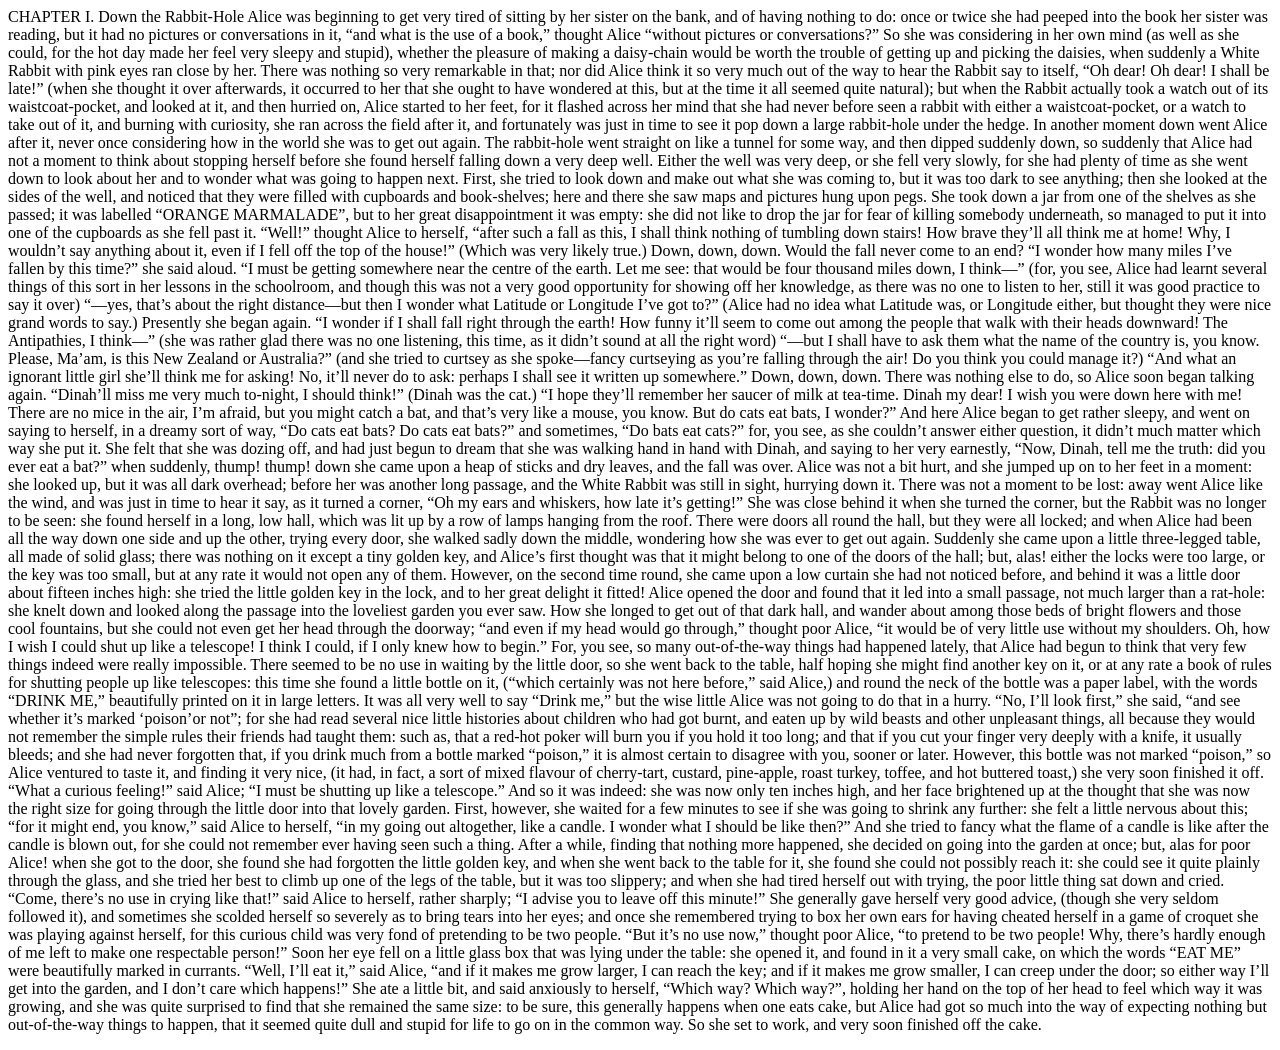
<file: Alice_FINAL.html>
<html><head><meta charset='UTF-8'></head><body><p><span data-pos="PROPN" data-tag="NNP">CHAPTER</span> <span data-pos="PROPN" data-tag="NNP">I.</span> <span data-pos="PROPN" data-tag="NNP">Down</span> <span data-pos="DET" data-tag="DT">the</span> <span data-pos="PROPN" data-tag="NNP">Rabbit</span><span data-pos="PUNCT" data-tag="HYPH">-</span><span data-pos="PROPN" data-tag="NNP">Hole</span> <span data-pos="PROPN" data-tag="NNP">Alice</span> <span data-pos="AUX" data-tag="VBD">was</span> <span data-pos="VERB" data-tag="VBG">beginning</span> <span data-pos="PART" data-tag="TO">to</span> <span data-pos="VERB" data-tag="VB">get</span> <span data-pos="ADV" data-tag="RB">very</span> <span data-pos="ADJ" data-tag="JJ">tired</span> <span data-pos="ADP" data-tag="IN">of</span> <span data-pos="VERB" data-tag="VBG">sitting</span> <span data-pos="ADP" data-tag="IN">by</span> <span data-pos="PRON" data-tag="PRP$">her</span> <span data-pos="NOUN" data-tag="NN">sister</span> <span data-pos="ADP" data-tag="IN">on</span> <span data-pos="DET" data-tag="DT">the</span> <span data-pos="NOUN" data-tag="NN">bank</span><span data-pos="PUNCT" data-tag=",">,</span> <span data-pos="CCONJ" data-tag="CC">and</span> <span data-pos="ADP" data-tag="IN">of</span> <span data-pos="VERB" data-tag="VBG">having</span> <span data-pos="PRON" data-tag="NN">nothing</span> <span data-pos="PART" data-tag="TO">to</span> <span data-pos="VERB" data-tag="VB">do</span><span data-pos="PUNCT" data-tag=":">:</span> <span data-pos="ADV" data-tag="RB">once</span> <span data-pos="CCONJ" data-tag="CC">or</span> <span data-pos="ADV" data-tag="RB">twice</span> <span data-pos="PRON" data-tag="PRP">she</span> <span data-pos="AUX" data-tag="VBD">had</span> <span data-pos="VERB" data-tag="VBN">peeped</span> <span data-pos="ADP" data-tag="IN">into</span> <span data-pos="DET" data-tag="DT">the</span> <span data-pos="NOUN" data-tag="NN">book</span> <span data-pos="PRON" data-tag="PRP$">her</span> <span data-pos="NOUN" data-tag="NN">sister</span> <span data-pos="AUX" data-tag="VBD">was</span> <span data-pos="VERB" data-tag="VBG">reading</span><span data-pos="PUNCT" data-tag=",">,</span> <span data-pos="CCONJ" data-tag="CC">but</span> <span data-pos="PRON" data-tag="PRP">it</span> <span data-pos="VERB" data-tag="VBD">had</span> <span data-pos="DET" data-tag="DT">no</span> <span data-pos="NOUN" data-tag="NNS">pictures</span> <span data-pos="CCONJ" data-tag="CC">or</span> <span data-pos="NOUN" data-tag="NNS">conversations</span> <span data-pos="ADP" data-tag="IN">in</span> <span data-pos="PRON" data-tag="PRP">it</span><span data-pos="PUNCT" data-tag=",">,</span> <span data-pos="PUNCT" data-tag="``">“</span><span data-pos="CCONJ" data-tag="CC">and</span> <span data-pos="PRON" data-tag="WP">what</span> <span data-pos="AUX" data-tag="VBZ">is</span> <span data-pos="DET" data-tag="DT">the</span> <span data-pos="NOUN" data-tag="NN">use</span> <span data-pos="ADP" data-tag="IN">of</span> <span data-pos="DET" data-tag="DT">a</span> <span data-pos="NOUN" data-tag="NN">book</span><span data-pos="PUNCT" data-tag=",">,</span><span data-pos="PUNCT" data-tag="''">”</span> <span data-pos="VERB" data-tag="VBD">thought</span> <span data-pos="PROPN" data-tag="NNP">Alice</span> <span data-pos="PUNCT" data-tag="``">“</span><span data-pos="ADP" data-tag="IN">without</span> <span data-pos="NOUN" data-tag="NNS">pictures</span> <span data-pos="CCONJ" data-tag="CC">or</span> <span data-pos="NOUN" data-tag="NNS">conversations</span><span data-pos="PUNCT" data-tag=".">?</span><span data-pos="PUNCT" data-tag="''">”</span> <span data-pos="ADV" data-tag="RB">So</span> <span data-pos="PRON" data-tag="PRP">she</span> <span data-pos="AUX" data-tag="VBD">was</span> <span data-pos="VERB" data-tag="VBG">considering</span> <span data-pos="ADP" data-tag="IN">in</span> <span data-pos="PRON" data-tag="PRP$">her</span> <span data-pos="ADJ" data-tag="JJ">own</span> <span data-pos="NOUN" data-tag="NN">mind</span> <span data-pos="PUNCT" data-tag="-LRB-">(</span><span data-pos="ADV" data-tag="RB">as</span> <span data-pos="ADV" data-tag="RB">well</span> <span data-pos="SCONJ" data-tag="IN">as</span> <span data-pos="PRON" data-tag="PRP">she</span> <span data-pos="AUX" data-tag="MD">could</span><span data-pos="PUNCT" data-tag=",">,</span> <span data-pos="ADP" data-tag="IN">for</span> <span data-pos="DET" data-tag="DT">the</span> <span data-pos="ADJ" data-tag="JJ">hot</span> <span data-pos="NOUN" data-tag="NN">day</span> <span data-pos="VERB" data-tag="VBD">made</span> <span data-pos="PRON" data-tag="PRP">her</span> <span data-pos="VERB" data-tag="VB">feel</span> <span data-pos="ADV" data-tag="RB">very</span> <span data-pos="ADJ" data-tag="JJ">sleepy</span> <span data-pos="CCONJ" data-tag="CC">and</span> <span data-pos="ADJ" data-tag="JJ">stupid</span><span data-pos="PUNCT" data-tag="-RRB-">)</span><span data-pos="PUNCT" data-tag=",">,</span> <span data-pos="SCONJ" data-tag="IN">whether</span> <span data-pos="DET" data-tag="DT">the</span> <span data-pos="NOUN" data-tag="NN">pleasure</span> <span data-pos="ADP" data-tag="IN">of</span> <span data-pos="VERB" data-tag="VBG">making</span> <span data-pos="DET" data-tag="DT">a</span> <span data-pos="NOUN" data-tag="NN">daisy</span><span data-pos="PUNCT" data-tag=":">-</span><span data-pos="NOUN" data-tag="NN">chain</span> <span data-pos="AUX" data-tag="MD">would</span> <span data-pos="AUX" data-tag="VB">be</span> <span data-pos="ADJ" data-tag="JJ">worth</span> <span data-pos="DET" data-tag="DT">the</span> <span data-pos="NOUN" data-tag="NN">trouble</span> <span data-pos="ADP" data-tag="IN">of</span> <span data-pos="VERB" data-tag="VBG">getting</span> <span data-pos="ADP" data-tag="RP">up</span> <span data-pos="CCONJ" data-tag="CC">and</span> <span data-pos="VERB" data-tag="VBG">picking</span> <span data-pos="DET" data-tag="DT">the</span> <span data-pos="NOUN" data-tag="NNS">daisies</span><span data-pos="PUNCT" data-tag=",">,</span> <span data-pos="SCONJ" data-tag="WRB">when</span> <span data-pos="ADV" data-tag="RB">suddenly</span> <span data-pos="DET" data-tag="DT">a</span> <span data-pos="PROPN" data-tag="NNP">White</span> <span data-pos="PROPN" data-tag="NNP">Rabbit</span> <span data-pos="ADP" data-tag="IN">with</span> <span data-pos="ADJ" data-tag="JJ">pink</span> <span data-pos="NOUN" data-tag="NNS">eyes</span> <span data-pos="VERB" data-tag="VBD">ran</span> <span data-pos="ADV" data-tag="RB">close</span> <span data-pos="ADP" data-tag="IN">by</span> <span data-pos="PRON" data-tag="PRP">her</span><span data-pos="PUNCT" data-tag=".">.</span> <span data-pos="PRON" data-tag="EX">There</span> <span data-pos="VERB" data-tag="VBD">was</span> <span data-pos="PRON" data-tag="NN">nothing</span> <span data-pos="ADV" data-tag="RB">so</span> <span data-pos="ADV" data-tag="RB">very</span> <span data-pos="ADJ" data-tag="JJ">remarkable</span> <span data-pos="ADP" data-tag="IN">in</span> <span data-pos="PRON" data-tag="DT">that</span><span data-pos="PUNCT" data-tag=":">;</span> <span data-pos="CCONJ" data-tag="CC">nor</span> <span data-pos="AUX" data-tag="VBD">did</span> <span data-pos="PROPN" data-tag="NNP">Alice</span> <span data-pos="VERB" data-tag="VB">think</span> <span data-pos="PRON" data-tag="PRP">it</span> <span data-pos="ADV" data-tag="RB">so</span> <span data-pos="ADV" data-tag="RB">very</span> <span data-pos="ADV" data-tag="RB">much</span> <span data-pos="ADP" data-tag="IN">out</span> <span data-pos="ADP" data-tag="IN">of</span> <span data-pos="DET" data-tag="DT">the</span> <span data-pos="NOUN" data-tag="NN">way</span> <span data-pos="PART" data-tag="TO">to</span> <span data-pos="VERB" data-tag="VB">hear</span> <span data-pos="DET" data-tag="DT">the</span> <span data-pos="PROPN" data-tag="NNP">Rabbit</span> <span data-pos="VERB" data-tag="VB">say</span> <span data-pos="ADP" data-tag="IN">to</span> <span data-pos="PRON" data-tag="PRP">itself</span><span data-pos="PUNCT" data-tag=",">,</span> <span data-pos="PUNCT" data-tag="``">“</span><span data-pos="INTJ" data-tag="UH">Oh</span> <span data-pos="INTJ" data-tag="UH">dear</span><span data-pos="PUNCT" data-tag=".">!</span> <span data-pos="INTJ" data-tag="UH">Oh</span> <span data-pos="INTJ" data-tag="UH">dear</span><span data-pos="PUNCT" data-tag=".">!</span> <span data-pos="PRON" data-tag="PRP">I</span> <span data-pos="AUX" data-tag="MD">shall</span> <span data-pos="AUX" data-tag="VB">be</span> <span data-pos="ADJ" data-tag="JJ">late</span><span data-pos="PUNCT" data-tag=".">!</span><span data-pos="PUNCT" data-tag="''">”</span> <span data-pos="PUNCT" data-tag="-LRB-">(</span><span data-pos="SCONJ" data-tag="WRB">when</span> <span data-pos="PRON" data-tag="PRP">she</span> <span data-pos="VERB" data-tag="VBD">thought</span> <span data-pos="PRON" data-tag="PRP">it</span> <span data-pos="ADP" data-tag="RP">over</span> <span data-pos="ADV" data-tag="RB">afterwards</span><span data-pos="PUNCT" data-tag=",">,</span> <span data-pos="PRON" data-tag="PRP">it</span> <span data-pos="VERB" data-tag="VBD">occurred</span> <span data-pos="ADP" data-tag="IN">to</span> <span data-pos="PRON" data-tag="PRP">her</span> <span data-pos="SCONJ" data-tag="IN">that</span> <span data-pos="PRON" data-tag="PRP">she</span> <span data-pos="AUX" data-tag="MD">ought</span> <span data-pos="PART" data-tag="TO">to</span> <span data-pos="AUX" data-tag="VB">have</span> <span data-pos="VERB" data-tag="VBN">wondered</span> <span data-pos="ADP" data-tag="IN">at</span> <span data-pos="PRON" data-tag="DT">this</span><span data-pos="PUNCT" data-tag=",">,</span> <span data-pos="CCONJ" data-tag="CC">but</span> <span data-pos="ADP" data-tag="IN">at</span> <span data-pos="DET" data-tag="DT">the</span> <span data-pos="NOUN" data-tag="NN">time</span> <span data-pos="PRON" data-tag="PRP">it</span> <span data-pos="PRON" data-tag="DT">all</span> <span data-pos="VERB" data-tag="VBD">seemed</span> <span data-pos="ADV" data-tag="RB">quite</span> <span data-pos="ADJ" data-tag="JJ">natural</span><span data-pos="PUNCT" data-tag="-RRB-">)</span><span data-pos="PUNCT" data-tag=":">;</span> <span data-pos="CCONJ" data-tag="CC">but</span> <span data-pos="SCONJ" data-tag="WRB">when</span> <span data-pos="DET" data-tag="DT">the</span> <span data-pos="PROPN" data-tag="NNP">Rabbit</span> <span data-pos="ADV" data-tag="RB">actually</span> <span data-pos="VERB" data-tag="VBD">took</span> <span data-pos="DET" data-tag="DT">a</span> <span data-pos="NOUN" data-tag="NN">watch</span> <span data-pos="ADP" data-tag="IN">out</span> <span data-pos="ADP" data-tag="IN">of</span> <span data-pos="PRON" data-tag="PRP$">its</span> <span data-pos="NOUN" data-tag="NN">waistcoat</span><span data-pos="PUNCT" data-tag="HYPH">-</span><span data-pos="NOUN" data-tag="NN">pocket</span><span data-pos="PUNCT" data-tag=",">,</span> <span data-pos="CCONJ" data-tag="CC">and</span> <span data-pos="VERB" data-tag="VBD">looked</span> <span data-pos="ADP" data-tag="IN">at</span> <span data-pos="PRON" data-tag="PRP">it</span><span data-pos="PUNCT" data-tag=",">,</span> <span data-pos="CCONJ" data-tag="CC">and</span> <span data-pos="ADV" data-tag="RB">then</span> <span data-pos="VERB" data-tag="VBD">hurried</span> <span data-pos="ADP" data-tag="RP">on</span><span data-pos="PUNCT" data-tag=",">,</span> <span data-pos="PROPN" data-tag="NNP">Alice</span> <span data-pos="VERB" data-tag="VBD">started</span> <span data-pos="ADP" data-tag="IN">to</span> <span data-pos="PRON" data-tag="PRP$">her</span> <span data-pos="NOUN" data-tag="NNS">feet</span><span data-pos="PUNCT" data-tag=",">,</span> <span data-pos="SCONJ" data-tag="IN">for</span> <span data-pos="PRON" data-tag="PRP">it</span> <span data-pos="VERB" data-tag="VBD">flashed</span> <span data-pos="ADP" data-tag="IN">across</span> <span data-pos="PRON" data-tag="PRP$">her</span> <span data-pos="NOUN" data-tag="NN">mind</span> <span data-pos="SCONJ" data-tag="IN">that</span> <span data-pos="PRON" data-tag="PRP">she</span> <span data-pos="AUX" data-tag="VBD">had</span> <span data-pos="ADV" data-tag="RB">never</span> <span data-pos="ADV" data-tag="RB">before</span> <span data-pos="VERB" data-tag="VBN">seen</span> <span data-pos="DET" data-tag="DT">a</span> <span data-pos="NOUN" data-tag="NN">rabbit</span> <span data-pos="ADP" data-tag="IN">with</span> <span data-pos="CCONJ" data-tag="CC">either</span> <span data-pos="DET" data-tag="DT">a</span> <span data-pos="NOUN" data-tag="NN">waistcoat</span><span data-pos="PUNCT" data-tag="HYPH">-</span><span data-pos="NOUN" data-tag="NN">pocket</span><span data-pos="PUNCT" data-tag=",">,</span> <span data-pos="CCONJ" data-tag="CC">or</span> <span data-pos="DET" data-tag="DT">a</span> <span data-pos="NOUN" data-tag="NN">watch</span> <span data-pos="PART" data-tag="TO">to</span> <span data-pos="VERB" data-tag="VB">take</span> <span data-pos="ADP" data-tag="IN">out</span> <span data-pos="ADP" data-tag="IN">of</span> <span data-pos="PRON" data-tag="PRP">it</span><span data-pos="PUNCT" data-tag=",">,</span> <span data-pos="CCONJ" data-tag="CC">and</span> <span data-pos="VERB" data-tag="VBG">burning</span> <span data-pos="ADP" data-tag="IN">with</span> <span data-pos="NOUN" data-tag="NN">curiosity</span><span data-pos="PUNCT" data-tag=",">,</span> <span data-pos="PRON" data-tag="PRP">she</span> <span data-pos="VERB" data-tag="VBD">ran</span> <span data-pos="ADP" data-tag="IN">across</span> <span data-pos="DET" data-tag="DT">the</span> <span data-pos="NOUN" data-tag="NN">field</span> <span data-pos="ADP" data-tag="IN">after</span> <span data-pos="PRON" data-tag="PRP">it</span><span data-pos="PUNCT" data-tag=",">,</span> <span data-pos="CCONJ" data-tag="CC">and</span> <span data-pos="ADV" data-tag="RB">fortunately</span> <span data-pos="AUX" data-tag="VBD">was</span> <span data-pos="ADV" data-tag="RB">just</span> <span data-pos="ADP" data-tag="IN">in</span> <span data-pos="NOUN" data-tag="NN">time</span> <span data-pos="PART" data-tag="TO">to</span> <span data-pos="VERB" data-tag="VB">see</span> <span data-pos="PRON" data-tag="PRP">it</span> <span data-pos="VERB" data-tag="VB">pop</span> <span data-pos="ADP" data-tag="RP">down</span> <span data-pos="DET" data-tag="DT">a</span> <span data-pos="ADJ" data-tag="JJ">large</span> <span data-pos="NOUN" data-tag="NN">rabbit</span><span data-pos="PUNCT" data-tag="HYPH">-</span><span data-pos="NOUN" data-tag="NN">hole</span> <span data-pos="ADP" data-tag="IN">under</span> <span data-pos="DET" data-tag="DT">the</span> <span data-pos="NOUN" data-tag="NN">hedge</span><span data-pos="PUNCT" data-tag=".">.</span> <span data-pos="ADP" data-tag="IN">In</span> <span data-pos="DET" data-tag="DT">another</span> <span data-pos="NOUN" data-tag="NN">moment</span> <span data-pos="ADV" data-tag="RB">down</span> <span data-pos="VERB" data-tag="VBD">went</span> <span data-pos="PROPN" data-tag="NNP">Alice</span> <span data-pos="ADP" data-tag="IN">after</span> <span data-pos="PRON" data-tag="PRP">it</span><span data-pos="PUNCT" data-tag=",">,</span> <span data-pos="ADV" data-tag="RB">never</span> <span data-pos="ADV" data-tag="RB">once</span> <span data-pos="VERB" data-tag="VBG">considering</span> <span data-pos="SCONJ" data-tag="WRB">how</span> <span data-pos="ADP" data-tag="IN">in</span> <span data-pos="DET" data-tag="DT">the</span> <span data-pos="NOUN" data-tag="NN">world</span> <span data-pos="PRON" data-tag="PRP">she</span> <span data-pos="AUX" data-tag="VBD">was</span> <span data-pos="PART" data-tag="TO">to</span> <span data-pos="VERB" data-tag="VB">get</span> <span data-pos="ADP" data-tag="RP">out</span> <span data-pos="ADV" data-tag="RB">again</span><span data-pos="PUNCT" data-tag=".">.</span> <span data-pos="DET" data-tag="DT">The</span> <span data-pos="NOUN" data-tag="NN">rabbit</span><span data-pos="PUNCT" data-tag="HYPH">-</span><span data-pos="NOUN" data-tag="NN">hole</span> <span data-pos="VERB" data-tag="VBD">went</span> <span data-pos="ADV" data-tag="RB">straight</span> <span data-pos="ADV" data-tag="RB">on</span> <span data-pos="ADP" data-tag="IN">like</span> <span data-pos="DET" data-tag="DT">a</span> <span data-pos="NOUN" data-tag="NN">tunnel</span> <span data-pos="ADP" data-tag="IN">for</span> <span data-pos="DET" data-tag="DT">some</span> <span data-pos="NOUN" data-tag="NN">way</span><span data-pos="PUNCT" data-tag=",">,</span> <span data-pos="CCONJ" data-tag="CC">and</span> <span data-pos="ADV" data-tag="RB">then</span> <span data-pos="VERB" data-tag="VBD">dipped</span> <span data-pos="ADV" data-tag="RB">suddenly</span> <span data-pos="ADV" data-tag="RB">down</span><span data-pos="PUNCT" data-tag=",">,</span> <span data-pos="ADV" data-tag="RB">so</span> <span data-pos="ADV" data-tag="RB">suddenly</span> <span data-pos="SCONJ" data-tag="IN">that</span> <span data-pos="PROPN" data-tag="NNP">Alice</span> <span data-pos="VERB" data-tag="VBD">had</span> <span data-pos="PART" data-tag="RB">not</span> <span data-pos="DET" data-tag="DT">a</span> <span data-pos="NOUN" data-tag="NN">moment</span> <span data-pos="PART" data-tag="TO">to</span> <span data-pos="VERB" data-tag="VB">think</span> <span data-pos="ADP" data-tag="IN">about</span> <span data-pos="VERB" data-tag="VBG">stopping</span> <span data-pos="PRON" data-tag="PRP">herself</span> <span data-pos="SCONJ" data-tag="IN">before</span> <span data-pos="PRON" data-tag="PRP">she</span> <span data-pos="VERB" data-tag="VBD">found</span> <span data-pos="PRON" data-tag="PRP">herself</span> <span data-pos="VERB" data-tag="VBG">falling</span> <span data-pos="ADP" data-tag="RP">down</span> <span data-pos="DET" data-tag="DT">a</span> <span data-pos="ADV" data-tag="RB">very</span> <span data-pos="ADJ" data-tag="JJ">deep</span> <span data-pos="ADV" data-tag="RB">well</span><span data-pos="PUNCT" data-tag=".">.</span> <span data-pos="CCONJ" data-tag="CC">Either</span> <span data-pos="DET" data-tag="DT">the</span> <span data-pos="NOUN" data-tag="NN">well</span> <span data-pos="AUX" data-tag="VBD">was</span> <span data-pos="ADV" data-tag="RB">very</span> <span data-pos="ADJ" data-tag="JJ">deep</span><span data-pos="PUNCT" data-tag=",">,</span> <span data-pos="CCONJ" data-tag="CC">or</span> <span data-pos="PRON" data-tag="PRP">she</span> <span data-pos="VERB" data-tag="VBD">fell</span> <span data-pos="ADV" data-tag="RB">very</span> <span data-pos="ADV" data-tag="RB">slowly</span><span data-pos="PUNCT" data-tag=",">,</span> <span data-pos="SCONJ" data-tag="IN">for</span> <span data-pos="PRON" data-tag="PRP">she</span> <span data-pos="VERB" data-tag="VBD">had</span> <span data-pos="NOUN" data-tag="NN">plenty</span> <span data-pos="ADP" data-tag="IN">of</span> <span data-pos="NOUN" data-tag="NN">time</span> <span data-pos="SCONJ" data-tag="IN">as</span> <span data-pos="PRON" data-tag="PRP">she</span> <span data-pos="VERB" data-tag="VBD">went</span> <span data-pos="ADP" data-tag="RP">down</span> <span data-pos="PART" data-tag="TO">to</span> <span data-pos="VERB" data-tag="VB">look</span> <span data-pos="ADP" data-tag="IN">about</span> <span data-pos="PRON" data-tag="PRP">her</span> <span data-pos="CCONJ" data-tag="CC">and</span> <span data-pos="PART" data-tag="TO">to</span> <span data-pos="VERB" data-tag="VB">wonder</span> <span data-pos="PRON" data-tag="WP">what</span> <span data-pos="AUX" data-tag="VBD">was</span> <span data-pos="VERB" data-tag="VBG">going</span> <span data-pos="PART" data-tag="TO">to</span> <span data-pos="VERB" data-tag="VB">happen</span> <span data-pos="ADV" data-tag="RB">next</span><span data-pos="PUNCT" data-tag=".">.</span> <span data-pos="ADV" data-tag="RB">First</span><span data-pos="PUNCT" data-tag=",">,</span> <span data-pos="PRON" data-tag="PRP">she</span> <span data-pos="VERB" data-tag="VBD">tried</span> <span data-pos="PART" data-tag="TO">to</span> <span data-pos="VERB" data-tag="VB">look</span> <span data-pos="ADP" data-tag="RP">down</span> <span data-pos="CCONJ" data-tag="CC">and</span> <span data-pos="VERB" data-tag="VB">make</span> <span data-pos="ADP" data-tag="RP">out</span> <span data-pos="PRON" data-tag="WP">what</span> <span data-pos="PRON" data-tag="PRP">she</span> <span data-pos="AUX" data-tag="VBD">was</span> <span data-pos="VERB" data-tag="VBG">coming</span> <span data-pos="ADP" data-tag="IN">to</span><span data-pos="PUNCT" data-tag=",">,</span> <span data-pos="CCONJ" data-tag="CC">but</span> <span data-pos="PRON" data-tag="PRP">it</span> <span data-pos="AUX" data-tag="VBD">was</span> <span data-pos="ADV" data-tag="RB">too</span> <span data-pos="ADJ" data-tag="JJ">dark</span> <span data-pos="PART" data-tag="TO">to</span> <span data-pos="VERB" data-tag="VB">see</span> <span data-pos="PRON" data-tag="NN">anything</span><span data-pos="PUNCT" data-tag=":">;</span> <span data-pos="ADV" data-tag="RB">then</span> <span data-pos="PRON" data-tag="PRP">she</span> <span data-pos="VERB" data-tag="VBD">looked</span> <span data-pos="ADP" data-tag="IN">at</span> <span data-pos="DET" data-tag="DT">the</span> <span data-pos="NOUN" data-tag="NNS">sides</span> <span data-pos="ADP" data-tag="IN">of</span> <span data-pos="DET" data-tag="DT">the</span> <span data-pos="NOUN" data-tag="NN">well</span><span data-pos="PUNCT" data-tag=",">,</span> <span data-pos="CCONJ" data-tag="CC">and</span> <span data-pos="VERB" data-tag="VBD">noticed</span> <span data-pos="SCONJ" data-tag="IN">that</span> <span data-pos="PRON" data-tag="PRP">they</span> <span data-pos="AUX" data-tag="VBD">were</span> <span data-pos="VERB" data-tag="VBN">filled</span> <span data-pos="ADP" data-tag="IN">with</span> <span data-pos="NOUN" data-tag="NNS">cupboards</span> <span data-pos="CCONJ" data-tag="CC">and</span> <span data-pos="NOUN" data-tag="NN">book</span><span data-pos="PUNCT" data-tag="HYPH">-</span><span data-pos="NOUN" data-tag="NNS">shelves</span><span data-pos="PUNCT" data-tag=",">;</span> <span data-pos="ADV" data-tag="RB">here</span> <span data-pos="CCONJ" data-tag="CC">and</span> <span data-pos="ADV" data-tag="RB">there</span> <span data-pos="PRON" data-tag="PRP">she</span> <span data-pos="VERB" data-tag="VBD">saw</span> <span data-pos="NOUN" data-tag="NNS">maps</span> <span data-pos="CCONJ" data-tag="CC">and</span> <span data-pos="NOUN" data-tag="NNS">pictures</span> <span data-pos="VERB" data-tag="VBD">hung</span> <span data-pos="SCONJ" data-tag="IN">upon</span> <span data-pos="NOUN" data-tag="NNS">pegs</span><span data-pos="PUNCT" data-tag=".">.</span> <span data-pos="PRON" data-tag="PRP">She</span> <span data-pos="VERB" data-tag="VBD">took</span> <span data-pos="ADP" data-tag="RP">down</span> <span data-pos="DET" data-tag="DT">a</span> <span data-pos="NOUN" data-tag="NN">jar</span> <span data-pos="ADP" data-tag="IN">from</span> <span data-pos="NUM" data-tag="CD">one</span> <span data-pos="ADP" data-tag="IN">of</span> <span data-pos="DET" data-tag="DT">the</span> <span data-pos="NOUN" data-tag="NNS">shelves</span> <span data-pos="SCONJ" data-tag="IN">as</span> <span data-pos="PRON" data-tag="PRP">she</span> <span data-pos="VERB" data-tag="VBD">passed</span><span data-pos="PUNCT" data-tag=":">;</span> <span data-pos="PRON" data-tag="PRP">it</span> <span data-pos="AUX" data-tag="VBD">was</span> <span data-pos="VERB" data-tag="VBN">labelled</span> <span data-pos="PUNCT" data-tag="``">“</span><span data-pos="PROPN" data-tag="NNP">ORANGE</span> <span data-pos="PROPN" data-tag="NNP">MARMALADE</span><span data-pos="PUNCT" data-tag="''">”</span><span data-pos="PUNCT" data-tag=",">,</span> <span data-pos="CCONJ" data-tag="CC">but</span> <span data-pos="ADP" data-tag="IN">to</span> <span data-pos="PRON" data-tag="PRP$">her</span> <span data-pos="ADJ" data-tag="JJ">great</span> <span data-pos="NOUN" data-tag="NN">disappointment</span> <span data-pos="PRON" data-tag="PRP">it</span> <span data-pos="AUX" data-tag="VBD">was</span> <span data-pos="ADJ" data-tag="JJ">empty</span><span data-pos="PUNCT" data-tag=":">:</span> <span data-pos="PRON" data-tag="PRP">she</span> <span data-pos="AUX" data-tag="VBD">did</span> <span data-pos="PART" data-tag="RB">not</span> <span data-pos="VERB" data-tag="VB">like</span> <span data-pos="PART" data-tag="TO">to</span> <span data-pos="VERB" data-tag="VB">drop</span> <span data-pos="DET" data-tag="DT">the</span> <span data-pos="NOUN" data-tag="NN">jar</span> <span data-pos="ADP" data-tag="IN">for</span> <span data-pos="NOUN" data-tag="NN">fear</span> <span data-pos="ADP" data-tag="IN">of</span> <span data-pos="VERB" data-tag="VBG">killing</span> <span data-pos="PRON" data-tag="NN">somebody</span> <span data-pos="ADV" data-tag="RB">underneath</span><span data-pos="PUNCT" data-tag=",">,</span> <span data-pos="ADV" data-tag="RB">so</span> <span data-pos="VERB" data-tag="VBD">managed</span> <span data-pos="PART" data-tag="TO">to</span> <span data-pos="VERB" data-tag="VB">put</span> <span data-pos="PRON" data-tag="PRP">it</span> <span data-pos="ADP" data-tag="IN">into</span> <span data-pos="NUM" data-tag="CD">one</span> <span data-pos="ADP" data-tag="IN">of</span> <span data-pos="DET" data-tag="DT">the</span> <span data-pos="NOUN" data-tag="NNS">cupboards</span> <span data-pos="SCONJ" data-tag="IN">as</span> <span data-pos="PRON" data-tag="PRP">she</span> <span data-pos="VERB" data-tag="VBD">fell</span> <span data-pos="ADP" data-tag="IN">past</span> <span data-pos="PRON" data-tag="PRP">it</span><span data-pos="PUNCT" data-tag=".">.</span> <span data-pos="PUNCT" data-tag="``">“</span><span data-pos="INTJ" data-tag="UH">Well</span><span data-pos="PUNCT" data-tag=".">!</span><span data-pos="PUNCT" data-tag="''">”</span> <span data-pos="VERB" data-tag="VBD">thought</span> <span data-pos="PROPN" data-tag="NNP">Alice</span> <span data-pos="ADP" data-tag="IN">to</span> <span data-pos="PRON" data-tag="PRP">herself</span><span data-pos="PUNCT" data-tag=",">,</span> <span data-pos="PUNCT" data-tag="``">“</span><span data-pos="ADP" data-tag="IN">after</span> <span data-pos="DET" data-tag="PDT">such</span> <span data-pos="DET" data-tag="DT">a</span> <span data-pos="NOUN" data-tag="NN">fall</span> <span data-pos="ADP" data-tag="IN">as</span> <span data-pos="PRON" data-tag="DT">this</span><span data-pos="PUNCT" data-tag=",">,</span> <span data-pos="PRON" data-tag="PRP">I</span> <span data-pos="AUX" data-tag="MD">shall</span> <span data-pos="VERB" data-tag="VB">think</span> <span data-pos="PRON" data-tag="NN">nothing</span> <span data-pos="ADP" data-tag="IN">of</span> <span data-pos="VERB" data-tag="VBG">tumbling</span> <span data-pos="ADP" data-tag="RP">down</span> <span data-pos="NOUN" data-tag="NNS">stairs</span><span data-pos="PUNCT" data-tag=".">!</span> <span data-pos="SCONJ" data-tag="WRB">How</span> <span data-pos="ADJ" data-tag="JJ">brave</span> <span data-pos="PRON" data-tag="PRP">they</span><span data-pos="AUX" data-tag="MD">’ll</span> <span data-pos="ADV" data-tag="RB">all</span> <span data-pos="VERB" data-tag="VB">think</span> <span data-pos="PRON" data-tag="PRP">me</span> <span data-pos="ADP" data-tag="IN">at</span> <span data-pos="NOUN" data-tag="NN">home</span><span data-pos="PUNCT" data-tag=".">!</span> <span data-pos="SCONJ" data-tag="WRB">Why</span><span data-pos="PUNCT" data-tag=",">,</span> <span data-pos="PRON" data-tag="PRP">I</span> <span data-pos="AUX" data-tag="MD">would</span><span data-pos="ADV" data-tag="PRP">n’t</span> <span data-pos="VERB" data-tag="VB">say</span> <span data-pos="PRON" data-tag="NN">anything</span> <span data-pos="ADP" data-tag="IN">about</span> <span data-pos="PRON" data-tag="PRP">it</span><span data-pos="PUNCT" data-tag=",">,</span> <span data-pos="ADV" data-tag="RB">even</span> <span data-pos="SCONJ" data-tag="IN">if</span> <span data-pos="PRON" data-tag="PRP">I</span> <span data-pos="VERB" data-tag="VBD">fell</span> <span data-pos="ADP" data-tag="IN">off</span> <span data-pos="DET" data-tag="DT">the</span> <span data-pos="NOUN" data-tag="NN">top</span> <span data-pos="ADP" data-tag="IN">of</span> <span data-pos="DET" data-tag="DT">the</span> <span data-pos="NOUN" data-tag="NN">house</span><span data-pos="PUNCT" data-tag=".">!</span><span data-pos="PUNCT" data-tag="''">”</span> <span data-pos="PUNCT" data-tag="-LRB-">(</span><span data-pos="PRON" data-tag="WDT">Which</span> <span data-pos="AUX" data-tag="VBD">was</span> <span data-pos="ADV" data-tag="RB">very</span> <span data-pos="ADJ" data-tag="JJ">likely</span> <span data-pos="ADJ" data-tag="JJ">true</span><span data-pos="PUNCT" data-tag=".">.</span><span data-pos="PUNCT" data-tag="-RRB-">)</span> <span data-pos="ADV" data-tag="RB">Down</span><span data-pos="PUNCT" data-tag=",">,</span> <span data-pos="ADV" data-tag="RB">down</span><span data-pos="PUNCT" data-tag=",">,</span> <span data-pos="ADV" data-tag="RB">down</span><span data-pos="PUNCT" data-tag=".">.</span> <span data-pos="AUX" data-tag="MD">Would</span> <span data-pos="DET" data-tag="DT">the</span> <span data-pos="NOUN" data-tag="NN">fall</span> <span data-pos="ADV" data-tag="RB">never</span> <span data-pos="VERB" data-tag="VBN">come</span> <span data-pos="ADP" data-tag="IN">to</span> <span data-pos="DET" data-tag="DT">an</span> <span data-pos="NOUN" data-tag="NN">end</span><span data-pos="PUNCT" data-tag=".">?</span> <span data-pos="PUNCT" data-tag="``">“</span><span data-pos="PRON" data-tag="PRP">I</span> <span data-pos="VERB" data-tag="VBP">wonder</span> <span data-pos="SCONJ" data-tag="WRB">how</span> <span data-pos="ADJ" data-tag="JJ">many</span> <span data-pos="NOUN" data-tag="NNS">miles</span> <span data-pos="PRON" data-tag="PRP">I</span><span data-pos="PUNCT" data-tag="VBP">’</span><span data-pos="AUX" data-tag="VBP">ve</span> <span data-pos="VERB" data-tag="VBN">fallen</span> <span data-pos="ADP" data-tag="IN">by</span> <span data-pos="DET" data-tag="DT">this</span> <span data-pos="NOUN" data-tag="NN">time</span><span data-pos="PUNCT" data-tag=".">?</span><span data-pos="PUNCT" data-tag="''">”</span> <span data-pos="PRON" data-tag="PRP">she</span> <span data-pos="VERB" data-tag="VBD">said</span> <span data-pos="ADV" data-tag="RB">aloud</span><span data-pos="PUNCT" data-tag=".">.</span> <span data-pos="PUNCT" data-tag="``">“</span><span data-pos="PRON" data-tag="PRP">I</span> <span data-pos="AUX" data-tag="MD">must</span> <span data-pos="AUX" data-tag="VB">be</span> <span data-pos="VERB" data-tag="VBG">getting</span> <span data-pos="ADV" data-tag="RB">somewhere</span> <span data-pos="ADP" data-tag="IN">near</span> <span data-pos="DET" data-tag="DT">the</span> <span data-pos="NOUN" data-tag="NN">centre</span> <span data-pos="ADP" data-tag="IN">of</span> <span data-pos="DET" data-tag="DT">the</span> <span data-pos="NOUN" data-tag="NN">earth</span><span data-pos="PUNCT" data-tag=".">.</span> <span data-pos="VERB" data-tag="VB">Let</span> <span data-pos="PRON" data-tag="PRP">me</span> <span data-pos="VERB" data-tag="VB">see</span><span data-pos="PUNCT" data-tag=":">:</span> <span data-pos="PRON" data-tag="DT">that</span> <span data-pos="AUX" data-tag="MD">would</span> <span data-pos="AUX" data-tag="VB">be</span> <span data-pos="NUM" data-tag="CD">four</span> <span data-pos="NUM" data-tag="CD">thousand</span> <span data-pos="NOUN" data-tag="NNS">miles</span> <span data-pos="ADV" data-tag="RB">down</span><span data-pos="PUNCT" data-tag=",">,</span> <span data-pos="PRON" data-tag="PRP">I</span> <span data-pos="VERB" data-tag="VBP">think</span><span data-pos="PUNCT" data-tag=":">—</span><span data-pos="PUNCT" data-tag="''">”</span> <span data-pos="PUNCT" data-tag="-LRB-">(</span><span data-pos="ADP" data-tag="IN">for</span><span data-pos="PUNCT" data-tag=",">,</span> <span data-pos="PRON" data-tag="PRP">you</span> <span data-pos="VERB" data-tag="VBP">see</span><span data-pos="PUNCT" data-tag=",">,</span> <span data-pos="PROPN" data-tag="NNP">Alice</span> <span data-pos="AUX" data-tag="VBD">had</span> <span data-pos="VERB" data-tag="VBN">learnt</span> <span data-pos="ADJ" data-tag="JJ">several</span> <span data-pos="NOUN" data-tag="NNS">things</span> <span data-pos="ADP" data-tag="IN">of</span> <span data-pos="DET" data-tag="DT">this</span> <span data-pos="NOUN" data-tag="NN">sort</span> <span data-pos="ADP" data-tag="IN">in</span> <span data-pos="PRON" data-tag="PRP$">her</span> <span data-pos="NOUN" data-tag="NNS">lessons</span> <span data-pos="ADP" data-tag="IN">in</span> <span data-pos="DET" data-tag="DT">the</span> <span data-pos="NOUN" data-tag="NN">schoolroom</span><span data-pos="PUNCT" data-tag=",">,</span> <span data-pos="CCONJ" data-tag="CC">and</span> <span data-pos="SCONJ" data-tag="IN">though</span> <span data-pos="PRON" data-tag="DT">this</span> <span data-pos="AUX" data-tag="VBD">was</span> <span data-pos="PART" data-tag="RB">not</span> <span data-pos="DET" data-tag="DT">a</span> <span data-pos="ADV" data-tag="RB">very</span> <span data-pos="ADJ" data-tag="JJ">good</span> <span data-pos="NOUN" data-tag="NN">opportunity</span> <span data-pos="ADP" data-tag="IN">for</span> <span data-pos="VERB" data-tag="VBG">showing</span> <span data-pos="ADP" data-tag="RP">off</span> <span data-pos="PRON" data-tag="PRP$">her</span> <span data-pos="NOUN" data-tag="NN">knowledge</span><span data-pos="PUNCT" data-tag=",">,</span> <span data-pos="SCONJ" data-tag="IN">as</span> <span data-pos="PRON" data-tag="EX">there</span> <span data-pos="VERB" data-tag="VBD">was</span> <span data-pos="DET" data-tag="DT">no</span> <span data-pos="NOUN" data-tag="NN">one</span> <span data-pos="PART" data-tag="TO">to</span> <span data-pos="VERB" data-tag="VB">listen</span> <span data-pos="ADP" data-tag="IN">to</span> <span data-pos="PRON" data-tag="PRP">her</span><span data-pos="PUNCT" data-tag=",">,</span> <span data-pos="ADV" data-tag="RB">still</span> <span data-pos="PRON" data-tag="PRP">it</span> <span data-pos="AUX" data-tag="VBD">was</span> <span data-pos="ADJ" data-tag="JJ">good</span> <span data-pos="NOUN" data-tag="NN">practice</span> <span data-pos="PART" data-tag="TO">to</span> <span data-pos="VERB" data-tag="VB">say</span> <span data-pos="PRON" data-tag="PRP">it</span> <span data-pos="ADP" data-tag="RP">over</span><span data-pos="PUNCT" data-tag="-RRB-">)</span> <span data-pos="PUNCT" data-tag="``">“</span><span data-pos="PUNCT" data-tag=":">—</span><span data-pos="INTJ" data-tag="UH">yes</span><span data-pos="PUNCT" data-tag=",">,</span> <span data-pos="PRON" data-tag="DT">that</span><span data-pos="AUX" data-tag="VBP">’s</span> <span data-pos="ADP" data-tag="IN">about</span> <span data-pos="DET" data-tag="DT">the</span> <span data-pos="ADJ" data-tag="JJ">right</span> <span data-pos="NOUN" data-tag="NN">distance</span><span data-pos="PUNCT" data-tag=":">—</span><span data-pos="CCONJ" data-tag="CC">but</span> <span data-pos="ADV" data-tag="RB">then</span> <span data-pos="PRON" data-tag="PRP">I</span> <span data-pos="VERB" data-tag="VBP">wonder</span> <span data-pos="PRON" data-tag="WP">what</span> <span data-pos="PROPN" data-tag="NNP">Latitude</span> <span data-pos="CCONJ" data-tag="CC">or</span> <span data-pos="PROPN" data-tag="NNP">Longitude</span> <span data-pos="PRON" data-tag="PRP">I</span><span data-pos="PUNCT" data-tag="VBP">’</span><span data-pos="AUX" data-tag="VBP">ve</span> <span data-pos="VERB" data-tag="VBN">got</span> <span data-pos="PART" data-tag="TO">to</span><span data-pos="PUNCT" data-tag=".">?</span><span data-pos="PUNCT" data-tag="''">”</span> <span data-pos="PUNCT" data-tag="-LRB-">(</span><span data-pos="PROPN" data-tag="NNP">Alice</span> <span data-pos="VERB" data-tag="VBD">had</span> <span data-pos="DET" data-tag="DT">no</span> <span data-pos="NOUN" data-tag="NN">idea</span> <span data-pos="PRON" data-tag="WP">what</span> <span data-pos="PROPN" data-tag="NNP">Latitude</span> <span data-pos="AUX" data-tag="VBD">was</span><span data-pos="PUNCT" data-tag=",">,</span> <span data-pos="CCONJ" data-tag="CC">or</span> <span data-pos="PROPN" data-tag="NNP">Longitude</span> <span data-pos="ADV" data-tag="RB">either</span><span data-pos="PUNCT" data-tag=",">,</span> <span data-pos="CCONJ" data-tag="CC">but</span> <span data-pos="VERB" data-tag="VBD">thought</span> <span data-pos="PRON" data-tag="PRP">they</span> <span data-pos="AUX" data-tag="VBD">were</span> <span data-pos="ADJ" data-tag="JJ">nice</span> <span data-pos="ADJ" data-tag="JJ">grand</span> <span data-pos="NOUN" data-tag="NNS">words</span> <span data-pos="PART" data-tag="TO">to</span> <span data-pos="VERB" data-tag="VB">say</span><span data-pos="PUNCT" data-tag=".">.</span><span data-pos="PUNCT" data-tag="-RRB-">)</span> <span data-pos="ADV" data-tag="RB">Presently</span> <span data-pos="PRON" data-tag="PRP">she</span> <span data-pos="VERB" data-tag="VBD">began</span> <span data-pos="ADV" data-tag="RB">again</span><span data-pos="PUNCT" data-tag=".">.</span> <span data-pos="PUNCT" data-tag="``">“</span><span data-pos="PRON" data-tag="PRP">I</span> <span data-pos="VERB" data-tag="VBP">wonder</span> <span data-pos="SCONJ" data-tag="IN">if</span> <span data-pos="PRON" data-tag="PRP">I</span> <span data-pos="AUX" data-tag="MD">shall</span> <span data-pos="VERB" data-tag="VB">fall</span> <span data-pos="ADV" data-tag="RB">right</span> <span data-pos="ADP" data-tag="IN">through</span> <span data-pos="DET" data-tag="DT">the</span> <span data-pos="NOUN" data-tag="NN">earth</span><span data-pos="PUNCT" data-tag=".">!</span> <span data-pos="SCONJ" data-tag="WRB">How</span> <span data-pos="ADJ" data-tag="JJ">funny</span> <span data-pos="PRON" data-tag="PRP">it</span><span data-pos="AUX" data-tag="MD">’ll</span> <span data-pos="VERB" data-tag="VB">seem</span> <span data-pos="PART" data-tag="TO">to</span> <span data-pos="VERB" data-tag="VB">come</span> <span data-pos="ADP" data-tag="RP">out</span> <span data-pos="ADP" data-tag="IN">among</span> <span data-pos="DET" data-tag="DT">the</span> <span data-pos="NOUN" data-tag="NNS">people</span> <span data-pos="PRON" data-tag="WDT">that</span> <span data-pos="VERB" data-tag="VBP">walk</span> <span data-pos="ADP" data-tag="IN">with</span> <span data-pos="PRON" data-tag="PRP$">their</span> <span data-pos="NOUN" data-tag="NNS">heads</span> <span data-pos="ADV" data-tag="RB">downward</span><span data-pos="PUNCT" data-tag=".">!</span> <span data-pos="DET" data-tag="DT">The</span> <span data-pos="PROPN" data-tag="NNPS">Antipathies</span><span data-pos="PUNCT" data-tag=",">,</span> <span data-pos="PRON" data-tag="PRP">I</span> <span data-pos="VERB" data-tag="VBP">think</span><span data-pos="PUNCT" data-tag=":">—</span><span data-pos="PUNCT" data-tag="''">”</span> <span data-pos="PUNCT" data-tag="-LRB-">(</span><span data-pos="PRON" data-tag="PRP">she</span> <span data-pos="AUX" data-tag="VBD">was</span> <span data-pos="ADV" data-tag="RB">rather</span> <span data-pos="ADJ" data-tag="JJ">glad</span> <span data-pos="PRON" data-tag="EX">there</span> <span data-pos="VERB" data-tag="VBD">was</span> <span data-pos="DET" data-tag="DT">no</span> <span data-pos="NOUN" data-tag="NN">one</span> <span data-pos="VERB" data-tag="VBG">listening</span><span data-pos="PUNCT" data-tag=",">,</span> <span data-pos="DET" data-tag="DT">this</span> <span data-pos="NOUN" data-tag="NN">time</span><span data-pos="PUNCT" data-tag=",">,</span> <span data-pos="SCONJ" data-tag="IN">as</span> <span data-pos="PRON" data-tag="PRP">it</span> <span data-pos="AUX" data-tag="VBD">did</span><span data-pos="ADV" data-tag="PRP">n’t</span> <span data-pos="VERB" data-tag="VB">sound</span> <span data-pos="ADV" data-tag="RB">at</span> <span data-pos="DET" data-tag="PDT">all</span> <span data-pos="DET" data-tag="DT">the</span> <span data-pos="ADJ" data-tag="JJ">right</span> <span data-pos="NOUN" data-tag="NN">word</span><span data-pos="PUNCT" data-tag="-RRB-">)</span> <span data-pos="PUNCT" data-tag="``">“</span><span data-pos="PUNCT" data-tag=":">—</span><span data-pos="CCONJ" data-tag="CC">but</span> <span data-pos="PRON" data-tag="PRP">I</span> <span data-pos="AUX" data-tag="MD">shall</span> <span data-pos="VERB" data-tag="VB">have</span> <span data-pos="PART" data-tag="TO">to</span> <span data-pos="VERB" data-tag="VB">ask</span> <span data-pos="PRON" data-tag="PRP">them</span> <span data-pos="PRON" data-tag="WP">what</span> <span data-pos="DET" data-tag="DT">the</span> <span data-pos="NOUN" data-tag="NN">name</span> <span data-pos="ADP" data-tag="IN">of</span> <span data-pos="DET" data-tag="DT">the</span> <span data-pos="NOUN" data-tag="NN">country</span> <span data-pos="AUX" data-tag="VBZ">is</span><span data-pos="PUNCT" data-tag=",">,</span> <span data-pos="PRON" data-tag="PRP">you</span> <span data-pos="VERB" data-tag="VBP">know</span><span data-pos="PUNCT" data-tag=".">.</span> <span data-pos="INTJ" data-tag="UH">Please</span><span data-pos="PUNCT" data-tag=",">,</span> <span data-pos="PROPN" data-tag="NNP">Ma’am</span><span data-pos="PUNCT" data-tag=",">,</span> <span data-pos="AUX" data-tag="VBZ">is</span> <span data-pos="DET" data-tag="DT">this</span> <span data-pos="PROPN" data-tag="NNP">New</span> <span data-pos="PROPN" data-tag="NNP">Zealand</span> <span data-pos="CCONJ" data-tag="CC">or</span> <span data-pos="PROPN" data-tag="NNP">Australia</span><span data-pos="PUNCT" data-tag=".">?</span><span data-pos="PUNCT" data-tag="''">”</span> <span data-pos="PUNCT" data-tag="-LRB-">(</span><span data-pos="CCONJ" data-tag="CC">and</span> <span data-pos="PRON" data-tag="PRP">she</span> <span data-pos="VERB" data-tag="VBD">tried</span> <span data-pos="PART" data-tag="TO">to</span> <span data-pos="VERB" data-tag="VB">curtsey</span> <span data-pos="SCONJ" data-tag="IN">as</span> <span data-pos="PRON" data-tag="PRP">she</span> <span data-pos="VERB" data-tag="VBD">spoke</span><span data-pos="PUNCT" data-tag=":">—</span><span data-pos="ADJ" data-tag="JJ">fancy</span> <span data-pos="NOUN" data-tag="NN">curtseying</span> <span data-pos="SCONJ" data-tag="IN">as</span> <span data-pos="PRON" data-tag="PRP">you</span><span data-pos="AUX" data-tag="VBP">’re</span> <span data-pos="VERB" data-tag="VBG">falling</span> <span data-pos="ADP" data-tag="IN">through</span> <span data-pos="DET" data-tag="DT">the</span> <span data-pos="NOUN" data-tag="NN">air</span><span data-pos="PUNCT" data-tag=".">!</span> <span data-pos="AUX" data-tag="VBP">Do</span> <span data-pos="PRON" data-tag="PRP">you</span> <span data-pos="VERB" data-tag="VB">think</span> <span data-pos="PRON" data-tag="PRP">you</span> <span data-pos="AUX" data-tag="MD">could</span> <span data-pos="VERB" data-tag="VB">manage</span> <span data-pos="PRON" data-tag="PRP">it</span><span data-pos="PUNCT" data-tag=".">?</span><span data-pos="PUNCT" data-tag="-RRB-">)</span> <span data-pos="PUNCT" data-tag="``">“</span><span data-pos="CCONJ" data-tag="CC">And</span> <span data-pos="PRON" data-tag="WP">what</span> <span data-pos="DET" data-tag="DT">an</span> <span data-pos="ADJ" data-tag="JJ">ignorant</span> <span data-pos="ADJ" data-tag="JJ">little</span> <span data-pos="NOUN" data-tag="NN">girl</span> <span data-pos="PRON" data-tag="PRP">she</span><span data-pos="AUX" data-tag="MD">’ll</span> <span data-pos="VERB" data-tag="VB">think</span> <span data-pos="PRON" data-tag="PRP">me</span> <span data-pos="ADP" data-tag="IN">for</span> <span data-pos="VERB" data-tag="VBG">asking</span><span data-pos="PUNCT" data-tag=".">!</span> <span data-pos="INTJ" data-tag="UH">No</span><span data-pos="PUNCT" data-tag=",">,</span> <span data-pos="PRON" data-tag="PRP">it</span><span data-pos="AUX" data-tag="MD">’ll</span> <span data-pos="ADV" data-tag="RB">never</span> <span data-pos="VERB" data-tag="VB">do</span> <span data-pos="PART" data-tag="TO">to</span> <span data-pos="VERB" data-tag="VB">ask</span><span data-pos="PUNCT" data-tag=":">:</span> <span data-pos="ADV" data-tag="RB">perhaps</span> <span data-pos="PRON" data-tag="PRP">I</span> <span data-pos="AUX" data-tag="MD">shall</span> <span data-pos="VERB" data-tag="VB">see</span> <span data-pos="PRON" data-tag="PRP">it</span> <span data-pos="VERB" data-tag="VBN">written</span> <span data-pos="ADP" data-tag="RP">up</span> <span data-pos="ADV" data-tag="RB">somewhere</span><span data-pos="PUNCT" data-tag=".">.</span><span data-pos="PUNCT" data-tag="''">”</span> <span data-pos="ADV" data-tag="RB">Down</span><span data-pos="PUNCT" data-tag=",">,</span> <span data-pos="ADV" data-tag="RB">down</span><span data-pos="PUNCT" data-tag=",">,</span> <span data-pos="ADV" data-tag="RB">down</span><span data-pos="PUNCT" data-tag=".">.</span> <span data-pos="PRON" data-tag="EX">There</span> <span data-pos="VERB" data-tag="VBD">was</span> <span data-pos="PRON" data-tag="NN">nothing</span> <span data-pos="ADV" data-tag="RB">else</span> <span data-pos="PART" data-tag="TO">to</span> <span data-pos="VERB" data-tag="VB">do</span><span data-pos="PUNCT" data-tag=",">,</span> <span data-pos="ADV" data-tag="RB">so</span> <span data-pos="PROPN" data-tag="NNP">Alice</span> <span data-pos="ADV" data-tag="RB">soon</span> <span data-pos="VERB" data-tag="VBD">began</span> <span data-pos="VERB" data-tag="VBG">talking</span> <span data-pos="ADV" data-tag="RB">again</span><span data-pos="PUNCT" data-tag=".">.</span> <span data-pos="PUNCT" data-tag="``">“</span><span data-pos="VERB" data-tag="VB">Dinah’ll</span> <span data-pos="VERB" data-tag="VB">miss</span> <span data-pos="PRON" data-tag="PRP">me</span> <span data-pos="ADV" data-tag="RB">very</span> <span data-pos="ADV" data-tag="RB">much</span> <span data-pos="ADP" data-tag="IN">to</span><span data-pos="PUNCT" data-tag="HYPH">-</span><span data-pos="NOUN" data-tag="NN">night</span><span data-pos="PUNCT" data-tag=",">,</span> <span data-pos="PRON" data-tag="PRP">I</span> <span data-pos="AUX" data-tag="MD">should</span> <span data-pos="VERB" data-tag="VB">think</span><span data-pos="PUNCT" data-tag=".">!</span><span data-pos="PUNCT" data-tag="''">”</span> <span data-pos="PUNCT" data-tag="-LRB-">(</span><span data-pos="PROPN" data-tag="NNP">Dinah</span> <span data-pos="AUX" data-tag="VBD">was</span> <span data-pos="DET" data-tag="DT">the</span> <span data-pos="NOUN" data-tag="NN">cat</span><span data-pos="PUNCT" data-tag=".">.</span><span data-pos="PUNCT" data-tag="-RRB-">)</span> <span data-pos="PUNCT" data-tag="``">“</span><span data-pos="PRON" data-tag="PRP">I</span> <span data-pos="VERB" data-tag="VBP">hope</span> <span data-pos="PRON" data-tag="PRP">they</span><span data-pos="AUX" data-tag="MD">’ll</span> <span data-pos="VERB" data-tag="VB">remember</span> <span data-pos="PRON" data-tag="PRP$">her</span> <span data-pos="NOUN" data-tag="NN">saucer</span> <span data-pos="ADP" data-tag="IN">of</span> <span data-pos="NOUN" data-tag="NN">milk</span> <span data-pos="ADP" data-tag="IN">at</span> <span data-pos="NOUN" data-tag="NN">tea</span><span data-pos="PUNCT" data-tag="HYPH">-</span><span data-pos="NOUN" data-tag="NN">time</span><span data-pos="PUNCT" data-tag=".">.</span> <span data-pos="PROPN" data-tag="NNP">Dinah</span> <span data-pos="PRON" data-tag="PRP$">my</span> <span data-pos="NOUN" data-tag="NN">dear</span><span data-pos="PUNCT" data-tag=".">!</span> <span data-pos="PRON" data-tag="PRP">I</span> <span data-pos="VERB" data-tag="VBP">wish</span> <span data-pos="PRON" data-tag="PRP">you</span> <span data-pos="AUX" data-tag="VBD">were</span> <span data-pos="ADV" data-tag="RB">down</span> <span data-pos="ADV" data-tag="RB">here</span> <span data-pos="ADP" data-tag="IN">with</span> <span data-pos="PRON" data-tag="PRP">me</span><span data-pos="PUNCT" data-tag=".">!</span> <span data-pos="PRON" data-tag="EX">There</span> <span data-pos="VERB" data-tag="VBP">are</span> <span data-pos="DET" data-tag="DT">no</span> <span data-pos="NOUN" data-tag="NNS">mice</span> <span data-pos="ADP" data-tag="IN">in</span> <span data-pos="DET" data-tag="DT">the</span> <span data-pos="NOUN" data-tag="NN">air</span><span data-pos="PUNCT" data-tag=",">,</span> <span data-pos="PRON" data-tag="PRP">I</span><span data-pos="PUNCT" data-tag="VBP">’</span><span data-pos="VERB" data-tag="VBP">m</span> <span data-pos="ADJ" data-tag="JJ">afraid</span><span data-pos="PUNCT" data-tag=",">,</span> <span data-pos="CCONJ" data-tag="CC">but</span> <span data-pos="PRON" data-tag="PRP">you</span> <span data-pos="AUX" data-tag="MD">might</span> <span data-pos="VERB" data-tag="VB">catch</span> <span data-pos="DET" data-tag="DT">a</span> <span data-pos="NOUN" data-tag="NN">bat</span><span data-pos="PUNCT" data-tag=",">,</span> <span data-pos="CCONJ" data-tag="CC">and</span> <span data-pos="PRON" data-tag="DT">that</span><span data-pos="AUX" data-tag="VBP">’s</span> <span data-pos="ADV" data-tag="RB">very</span> <span data-pos="ADP" data-tag="IN">like</span> <span data-pos="DET" data-tag="DT">a</span> <span data-pos="NOUN" data-tag="NN">mouse</span><span data-pos="PUNCT" data-tag=",">,</span> <span data-pos="PRON" data-tag="PRP">you</span> <span data-pos="VERB" data-tag="VBP">know</span><span data-pos="PUNCT" data-tag=".">.</span> <span data-pos="CCONJ" data-tag="CC">But</span> <span data-pos="AUX" data-tag="VBP">do</span> <span data-pos="NOUN" data-tag="NNS">cats</span> <span data-pos="VERB" data-tag="VB">eat</span> <span data-pos="NOUN" data-tag="NNS">bats</span><span data-pos="PUNCT" data-tag=",">,</span> <span data-pos="PRON" data-tag="PRP">I</span> <span data-pos="VERB" data-tag="VBP">wonder</span><span data-pos="PUNCT" data-tag=".">?</span><span data-pos="PUNCT" data-tag="''">”</span> <span data-pos="CCONJ" data-tag="CC">And</span> <span data-pos="ADV" data-tag="RB">here</span> <span data-pos="PROPN" data-tag="NNP">Alice</span> <span data-pos="VERB" data-tag="VBD">began</span> <span data-pos="PART" data-tag="TO">to</span> <span data-pos="VERB" data-tag="VB">get</span> <span data-pos="ADV" data-tag="RB">rather</span> <span data-pos="ADJ" data-tag="JJ">sleepy</span><span data-pos="PUNCT" data-tag=",">,</span> <span data-pos="CCONJ" data-tag="CC">and</span> <span data-pos="VERB" data-tag="VBD">went</span> <span data-pos="ADP" data-tag="RP">on</span> <span data-pos="VERB" data-tag="VBG">saying</span> <span data-pos="ADP" data-tag="IN">to</span> <span data-pos="PRON" data-tag="PRP">herself</span><span data-pos="PUNCT" data-tag=",">,</span> <span data-pos="ADP" data-tag="IN">in</span> <span data-pos="DET" data-tag="DT">a</span> <span data-pos="ADJ" data-tag="JJ">dreamy</span> <span data-pos="NOUN" data-tag="NN">sort</span> <span data-pos="ADP" data-tag="IN">of</span> <span data-pos="NOUN" data-tag="NN">way</span><span data-pos="PUNCT" data-tag=",">,</span> <span data-pos="PUNCT" data-tag="``">“</span><span data-pos="AUX" data-tag="VBP">Do</span> <span data-pos="NOUN" data-tag="NNS">cats</span> <span data-pos="VERB" data-tag="VB">eat</span> <span data-pos="NOUN" data-tag="NNS">bats</span><span data-pos="PUNCT" data-tag=".">?</span> <span data-pos="AUX" data-tag="VBP">Do</span> <span data-pos="NOUN" data-tag="NNS">cats</span> <span data-pos="VERB" data-tag="VB">eat</span> <span data-pos="NOUN" data-tag="NNS">bats</span><span data-pos="PUNCT" data-tag=".">?</span><span data-pos="PUNCT" data-tag="''">”</span> <span data-pos="CCONJ" data-tag="CC">and</span> <span data-pos="ADV" data-tag="RB">sometimes</span><span data-pos="PUNCT" data-tag=",">,</span> <span data-pos="PUNCT" data-tag="``">“</span><span data-pos="AUX" data-tag="VBP">Do</span> <span data-pos="NOUN" data-tag="NNS">bats</span> <span data-pos="VERB" data-tag="VB">eat</span> <span data-pos="NOUN" data-tag="NNS">cats</span><span data-pos="PUNCT" data-tag=".">?</span><span data-pos="PUNCT" data-tag="''">”</span> <span data-pos="ADP" data-tag="IN">for</span><span data-pos="PUNCT" data-tag=",">,</span> <span data-pos="PRON" data-tag="PRP">you</span> <span data-pos="VERB" data-tag="VBP">see</span><span data-pos="PUNCT" data-tag=",">,</span> <span data-pos="SCONJ" data-tag="IN">as</span> <span data-pos="PRON" data-tag="PRP">she</span> <span data-pos="AUX" data-tag="MD">could</span><span data-pos="ADV" data-tag="NNP">n’t</span> <span data-pos="VERB" data-tag="VB">answer</span> <span data-pos="DET" data-tag="DT">either</span> <span data-pos="NOUN" data-tag="NN">question</span><span data-pos="PUNCT" data-tag=",">,</span> <span data-pos="PRON" data-tag="PRP">it</span> <span data-pos="AUX" data-tag="VBD">did</span><span data-pos="ADV" data-tag="PRP">n’t</span> <span data-pos="ADV" data-tag="RB">much</span> <span data-pos="ADV" data-tag="RB">matter</span> <span data-pos="DET" data-tag="WDT">which</span> <span data-pos="NOUN" data-tag="NN">way</span> <span data-pos="PRON" data-tag="PRP">she</span> <span data-pos="VERB" data-tag="VBD">put</span> <span data-pos="PRON" data-tag="PRP">it</span><span data-pos="PUNCT" data-tag=".">.</span> <span data-pos="PRON" data-tag="PRP">She</span> <span data-pos="VERB" data-tag="VBD">felt</span> <span data-pos="SCONJ" data-tag="IN">that</span> <span data-pos="PRON" data-tag="PRP">she</span> <span data-pos="AUX" data-tag="VBD">was</span> <span data-pos="VERB" data-tag="VBG">dozing</span> <span data-pos="ADP" data-tag="RP">off</span><span data-pos="PUNCT" data-tag=",">,</span> <span data-pos="CCONJ" data-tag="CC">and</span> <span data-pos="AUX" data-tag="VBD">had</span> <span data-pos="ADV" data-tag="RB">just</span> <span data-pos="VERB" data-tag="VBN">begun</span> <span data-pos="PART" data-tag="TO">to</span> <span data-pos="VERB" data-tag="VB">dream</span> <span data-pos="SCONJ" data-tag="IN">that</span> <span data-pos="PRON" data-tag="PRP">she</span> <span data-pos="AUX" data-tag="VBD">was</span> <span data-pos="VERB" data-tag="VBG">walking</span> <span data-pos="NOUN" data-tag="NN">hand</span> <span data-pos="ADP" data-tag="IN">in</span> <span data-pos="NOUN" data-tag="NN">hand</span> <span data-pos="ADP" data-tag="IN">with</span> <span data-pos="PROPN" data-tag="NNP">Dinah</span><span data-pos="PUNCT" data-tag=",">,</span> <span data-pos="CCONJ" data-tag="CC">and</span> <span data-pos="VERB" data-tag="VBG">saying</span> <span data-pos="ADP" data-tag="IN">to</span> <span data-pos="PRON" data-tag="PRP">her</span> <span data-pos="ADV" data-tag="RB">very</span> <span data-pos="ADV" data-tag="RB">earnestly</span><span data-pos="PUNCT" data-tag=",">,</span> <span data-pos="PUNCT" data-tag="``">“</span><span data-pos="ADV" data-tag="RB">Now</span><span data-pos="PUNCT" data-tag=",">,</span> <span data-pos="PROPN" data-tag="NNP">Dinah</span><span data-pos="PUNCT" data-tag=",">,</span> <span data-pos="VERB" data-tag="VB">tell</span> <span data-pos="PRON" data-tag="PRP">me</span> <span data-pos="DET" data-tag="DT">the</span> <span data-pos="NOUN" data-tag="NN">truth</span><span data-pos="PUNCT" data-tag=":">:</span> <span data-pos="AUX" data-tag="VBD">did</span> <span data-pos="PRON" data-tag="PRP">you</span> <span data-pos="ADV" data-tag="RB">ever</span> <span data-pos="VERB" data-tag="VB">eat</span> <span data-pos="DET" data-tag="DT">a</span> <span data-pos="NOUN" data-tag="NN">bat</span><span data-pos="PUNCT" data-tag=".">?</span><span data-pos="PUNCT" data-tag="''">”</span> <span data-pos="SCONJ" data-tag="WRB">when</span> <span data-pos="ADV" data-tag="RB">suddenly</span><span data-pos="PUNCT" data-tag=",">,</span> <span data-pos="NOUN" data-tag="NN">thump</span><span data-pos="PUNCT" data-tag=".">!</span> <span data-pos="NOUN" data-tag="NN">thump</span><span data-pos="PUNCT" data-tag=".">!</span> <span data-pos="ADV" data-tag="RB">down</span> <span data-pos="PRON" data-tag="PRP">she</span> <span data-pos="VERB" data-tag="VBD">came</span> <span data-pos="SCONJ" data-tag="IN">upon</span> <span data-pos="DET" data-tag="DT">a</span> <span data-pos="NOUN" data-tag="NN">heap</span> <span data-pos="ADP" data-tag="IN">of</span> <span data-pos="NOUN" data-tag="NNS">sticks</span> <span data-pos="CCONJ" data-tag="CC">and</span> <span data-pos="ADJ" data-tag="JJ">dry</span> <span data-pos="NOUN" data-tag="NNS">leaves</span><span data-pos="PUNCT" data-tag=",">,</span> <span data-pos="CCONJ" data-tag="CC">and</span> <span data-pos="DET" data-tag="DT">the</span> <span data-pos="NOUN" data-tag="NN">fall</span> <span data-pos="AUX" data-tag="VBD">was</span> <span data-pos="ADV" data-tag="RB">over</span><span data-pos="PUNCT" data-tag=".">.</span> <span data-pos="PROPN" data-tag="NNP">Alice</span> <span data-pos="AUX" data-tag="VBD">was</span> <span data-pos="PART" data-tag="RB">not</span> <span data-pos="DET" data-tag="DT">a</span> <span data-pos="NOUN" data-tag="NN">bit</span> <span data-pos="ADJ" data-tag="JJ">hurt</span><span data-pos="PUNCT" data-tag=",">,</span> <span data-pos="CCONJ" data-tag="CC">and</span> <span data-pos="PRON" data-tag="PRP">she</span> <span data-pos="VERB" data-tag="VBD">jumped</span> <span data-pos="ADP" data-tag="RP">up</span> <span data-pos="ADP" data-tag="IN">on</span> <span data-pos="ADP" data-tag="IN">to</span> <span data-pos="PRON" data-tag="PRP$">her</span> <span data-pos="NOUN" data-tag="NNS">feet</span> <span data-pos="ADP" data-tag="IN">in</span> <span data-pos="DET" data-tag="DT">a</span> <span data-pos="NOUN" data-tag="NN">moment</span><span data-pos="PUNCT" data-tag=":">:</span> <span data-pos="PRON" data-tag="PRP">she</span> <span data-pos="VERB" data-tag="VBD">looked</span> <span data-pos="ADP" data-tag="RP">up</span><span data-pos="PUNCT" data-tag=",">,</span> <span data-pos="CCONJ" data-tag="CC">but</span> <span data-pos="PRON" data-tag="PRP">it</span> <span data-pos="AUX" data-tag="VBD">was</span> <span data-pos="PRON" data-tag="DT">all</span> <span data-pos="ADJ" data-tag="JJ">dark</span> <span data-pos="ADV" data-tag="RB">overhead</span><span data-pos="PUNCT" data-tag=":">;</span> <span data-pos="SCONJ" data-tag="IN">before</span> <span data-pos="PRON" data-tag="PRP">her</span> <span data-pos="AUX" data-tag="VBD">was</span> <span data-pos="DET" data-tag="DT">another</span> <span data-pos="ADJ" data-tag="JJ">long</span> <span data-pos="NOUN" data-tag="NN">passage</span><span data-pos="PUNCT" data-tag=",">,</span> <span data-pos="CCONJ" data-tag="CC">and</span> <span data-pos="DET" data-tag="DT">the</span> <span data-pos="PROPN" data-tag="NNP">White</span> <span data-pos="PROPN" data-tag="NNP">Rabbit</span> <span data-pos="AUX" data-tag="VBD">was</span> <span data-pos="ADV" data-tag="RB">still</span> <span data-pos="ADP" data-tag="IN">in</span> <span data-pos="NOUN" data-tag="NN">sight</span><span data-pos="PUNCT" data-tag=",">,</span> <span data-pos="VERB" data-tag="VBG">hurrying</span> <span data-pos="ADP" data-tag="RP">down</span> <span data-pos="PRON" data-tag="PRP">it</span><span data-pos="PUNCT" data-tag=".">.</span> <span data-pos="PRON" data-tag="EX">There</span> <span data-pos="VERB" data-tag="VBD">was</span> <span data-pos="PART" data-tag="RB">not</span> <span data-pos="DET" data-tag="DT">a</span> <span data-pos="NOUN" data-tag="NN">moment</span> <span data-pos="PART" data-tag="TO">to</span> <span data-pos="AUX" data-tag="VB">be</span> <span data-pos="VERB" data-tag="VBN">lost</span><span data-pos="PUNCT" data-tag=":">:</span> <span data-pos="ADV" data-tag="RB">away</span> <span data-pos="VERB" data-tag="VBD">went</span> <span data-pos="PROPN" data-tag="NNP">Alice</span> <span data-pos="ADP" data-tag="IN">like</span> <span data-pos="DET" data-tag="DT">the</span> <span data-pos="NOUN" data-tag="NN">wind</span><span data-pos="PUNCT" data-tag=",">,</span> <span data-pos="CCONJ" data-tag="CC">and</span> <span data-pos="AUX" data-tag="VBD">was</span> <span data-pos="ADV" data-tag="RB">just</span> <span data-pos="ADP" data-tag="IN">in</span> <span data-pos="NOUN" data-tag="NN">time</span> <span data-pos="PART" data-tag="TO">to</span> <span data-pos="VERB" data-tag="VB">hear</span> <span data-pos="PRON" data-tag="PRP">it</span> <span data-pos="VERB" data-tag="VB">say</span><span data-pos="PUNCT" data-tag=",">,</span> <span data-pos="SCONJ" data-tag="IN">as</span> <span data-pos="PRON" data-tag="PRP">it</span> <span data-pos="VERB" data-tag="VBD">turned</span> <span data-pos="DET" data-tag="DT">a</span> <span data-pos="NOUN" data-tag="NN">corner</span><span data-pos="PUNCT" data-tag=",">,</span> <span data-pos="PUNCT" data-tag="``">“</span><span data-pos="INTJ" data-tag="UH">Oh</span> <span data-pos="PRON" data-tag="PRP$">my</span> <span data-pos="NOUN" data-tag="NNS">ears</span> <span data-pos="CCONJ" data-tag="CC">and</span> <span data-pos="NOUN" data-tag="NNS">whiskers</span><span data-pos="PUNCT" data-tag=",">,</span> <span data-pos="SCONJ" data-tag="WRB">how</span> <span data-pos="ADV" data-tag="RB">late</span> <span data-pos="PRON" data-tag="PRP">it</span><span data-pos="AUX" data-tag="VBZ">’s</span> <span data-pos="VERB" data-tag="VBG">getting</span><span data-pos="PUNCT" data-tag=".">!</span><span data-pos="PUNCT" data-tag="''">”</span> <span data-pos="PRON" data-tag="PRP">She</span> <span data-pos="AUX" data-tag="VBD">was</span> <span data-pos="ADJ" data-tag="JJ">close</span> <span data-pos="ADP" data-tag="IN">behind</span> <span data-pos="PRON" data-tag="PRP">it</span> <span data-pos="SCONJ" data-tag="WRB">when</span> <span data-pos="PRON" data-tag="PRP">she</span> <span data-pos="VERB" data-tag="VBD">turned</span> <span data-pos="DET" data-tag="DT">the</span> <span data-pos="NOUN" data-tag="NN">corner</span><span data-pos="PUNCT" data-tag=",">,</span> <span data-pos="CCONJ" data-tag="CC">but</span> <span data-pos="DET" data-tag="DT">the</span> <span data-pos="PROPN" data-tag="NNP">Rabbit</span> <span data-pos="AUX" data-tag="VBD">was</span> <span data-pos="ADV" data-tag="RB">no</span> <span data-pos="ADV" data-tag="RBR">longer</span> <span data-pos="PART" data-tag="TO">to</span> <span data-pos="AUX" data-tag="VB">be</span> <span data-pos="VERB" data-tag="VBN">seen</span><span data-pos="PUNCT" data-tag=":">:</span> <span data-pos="PRON" data-tag="PRP">she</span> <span data-pos="VERB" data-tag="VBD">found</span> <span data-pos="PRON" data-tag="PRP">herself</span> <span data-pos="ADP" data-tag="IN">in</span> <span data-pos="DET" data-tag="DT">a</span> <span data-pos="ADJ" data-tag="JJ">long</span><span data-pos="PUNCT" data-tag=",">,</span> <span data-pos="ADJ" data-tag="JJ">low</span> <span data-pos="NOUN" data-tag="NN">hall</span><span data-pos="PUNCT" data-tag=",">,</span> <span data-pos="PRON" data-tag="WDT">which</span> <span data-pos="AUX" data-tag="VBD">was</span> <span data-pos="VERB" data-tag="VBN">lit</span> <span data-pos="ADP" data-tag="RP">up</span> <span data-pos="ADP" data-tag="IN">by</span> <span data-pos="DET" data-tag="DT">a</span> <span data-pos="NOUN" data-tag="NN">row</span> <span data-pos="ADP" data-tag="IN">of</span> <span data-pos="NOUN" data-tag="NNS">lamps</span> <span data-pos="VERB" data-tag="VBG">hanging</span> <span data-pos="ADP" data-tag="IN">from</span> <span data-pos="DET" data-tag="DT">the</span> <span data-pos="NOUN" data-tag="NN">roof</span><span data-pos="PUNCT" data-tag=".">.</span> <span data-pos="PRON" data-tag="EX">There</span> <span data-pos="VERB" data-tag="VBD">were</span> <span data-pos="NOUN" data-tag="NNS">doors</span> <span data-pos="PRON" data-tag="DT">all</span> <span data-pos="VERB" data-tag="VBP">round</span> <span data-pos="DET" data-tag="DT">the</span> <span data-pos="NOUN" data-tag="NN">hall</span><span data-pos="PUNCT" data-tag=",">,</span> <span data-pos="CCONJ" data-tag="CC">but</span> <span data-pos="PRON" data-tag="PRP">they</span> <span data-pos="AUX" data-tag="VBD">were</span> <span data-pos="ADV" data-tag="RB">all</span> <span data-pos="VERB" data-tag="VBN">locked</span><span data-pos="PUNCT" data-tag=":">;</span> <span data-pos="CCONJ" data-tag="CC">and</span> <span data-pos="SCONJ" data-tag="WRB">when</span> <span data-pos="PROPN" data-tag="NNP">Alice</span> <span data-pos="AUX" data-tag="VBD">had</span> <span data-pos="AUX" data-tag="VBN">been</span> <span data-pos="DET" data-tag="PDT">all</span> <span data-pos="DET" data-tag="DT">the</span> <span data-pos="NOUN" data-tag="NN">way</span> <span data-pos="ADV" data-tag="RB">down</span> <span data-pos="NUM" data-tag="CD">one</span> <span data-pos="NOUN" data-tag="NN">side</span> <span data-pos="CCONJ" data-tag="CC">and</span> <span data-pos="ADP" data-tag="IN">up</span> <span data-pos="DET" data-tag="DT">the</span> <span data-pos="ADJ" data-tag="JJ">other</span><span data-pos="PUNCT" data-tag=",">,</span> <span data-pos="VERB" data-tag="VBG">trying</span> <span data-pos="DET" data-tag="DT">every</span> <span data-pos="NOUN" data-tag="NN">door</span><span data-pos="PUNCT" data-tag=",">,</span> <span data-pos="PRON" data-tag="PRP">she</span> <span data-pos="VERB" data-tag="VBD">walked</span> <span data-pos="ADV" data-tag="RB">sadly</span> <span data-pos="ADP" data-tag="IN">down</span> <span data-pos="DET" data-tag="DT">the</span> <span data-pos="NOUN" data-tag="NN">middle</span><span data-pos="PUNCT" data-tag=",">,</span> <span data-pos="VERB" data-tag="VBG">wondering</span> <span data-pos="SCONJ" data-tag="WRB">how</span> <span data-pos="PRON" data-tag="PRP">she</span> <span data-pos="AUX" data-tag="VBD">was</span> <span data-pos="ADV" data-tag="RB">ever</span> <span data-pos="PART" data-tag="TO">to</span> <span data-pos="VERB" data-tag="VB">get</span> <span data-pos="ADP" data-tag="RP">out</span> <span data-pos="ADV" data-tag="RB">again</span><span data-pos="PUNCT" data-tag=".">.</span> <span data-pos="ADV" data-tag="RB">Suddenly</span> <span data-pos="PRON" data-tag="PRP">she</span> <span data-pos="VERB" data-tag="VBD">came</span> <span data-pos="SCONJ" data-tag="IN">upon</span> <span data-pos="DET" data-tag="DT">a</span> <span data-pos="ADJ" data-tag="JJ">little</span> <span data-pos="NUM" data-tag="CD">three</span><span data-pos="PUNCT" data-tag="HYPH">-</span><span data-pos="ADJ" data-tag="JJ">legged</span> <span data-pos="NOUN" data-tag="NN">table</span><span data-pos="PUNCT" data-tag=",">,</span> <span data-pos="PRON" data-tag="DT">all</span> <span data-pos="VERB" data-tag="VBN">made</span> <span data-pos="ADP" data-tag="IN">of</span> <span data-pos="ADJ" data-tag="JJ">solid</span> <span data-pos="NOUN" data-tag="NN">glass</span><span data-pos="PUNCT" data-tag=":">;</span> <span data-pos="PRON" data-tag="EX">there</span> <span data-pos="VERB" data-tag="VBD">was</span> <span data-pos="PRON" data-tag="NN">nothing</span> <span data-pos="ADP" data-tag="IN">on</span> <span data-pos="PRON" data-tag="PRP">it</span> <span data-pos="SCONJ" data-tag="IN">except</span> <span data-pos="DET" data-tag="DT">a</span> <span data-pos="ADJ" data-tag="JJ">tiny</span> <span data-pos="ADJ" data-tag="JJ">golden</span> <span data-pos="NOUN" data-tag="NN">key</span><span data-pos="PUNCT" data-tag=",">,</span> <span data-pos="CCONJ" data-tag="CC">and</span> <span data-pos="PROPN" data-tag="NNP">Alice</span><span data-pos="PART" data-tag="POS">’s</span> <span data-pos="ADJ" data-tag="JJ">first</span> <span data-pos="NOUN" data-tag="NN">thought</span> <span data-pos="AUX" data-tag="VBD">was</span> <span data-pos="SCONJ" data-tag="IN">that</span> <span data-pos="PRON" data-tag="PRP">it</span> <span data-pos="AUX" data-tag="MD">might</span> <span data-pos="VERB" data-tag="VB">belong</span> <span data-pos="ADP" data-tag="IN">to</span> <span data-pos="NUM" data-tag="CD">one</span> <span data-pos="ADP" data-tag="IN">of</span> <span data-pos="DET" data-tag="DT">the</span> <span data-pos="NOUN" data-tag="NNS">doors</span> <span data-pos="ADP" data-tag="IN">of</span> <span data-pos="DET" data-tag="DT">the</span> <span data-pos="NOUN" data-tag="NN">hall</span><span data-pos="PUNCT" data-tag=":">;</span> <span data-pos="CCONJ" data-tag="CC">but</span><span data-pos="PUNCT" data-tag=",">,</span> <span data-pos="INTJ" data-tag="UH">alas</span><span data-pos="PUNCT" data-tag=".">!</span> <span data-pos="CCONJ" data-tag="CC">either</span> <span data-pos="DET" data-tag="DT">the</span> <span data-pos="NOUN" data-tag="NNS">locks</span> <span data-pos="AUX" data-tag="VBD">were</span> <span data-pos="ADV" data-tag="RB">too</span> <span data-pos="ADJ" data-tag="JJ">large</span><span data-pos="PUNCT" data-tag=",">,</span> <span data-pos="CCONJ" data-tag="CC">or</span> <span data-pos="DET" data-tag="DT">the</span> <span data-pos="NOUN" data-tag="NN">key</span> <span data-pos="AUX" data-tag="VBD">was</span> <span data-pos="ADV" data-tag="RB">too</span> <span data-pos="ADJ" data-tag="JJ">small</span><span data-pos="PUNCT" data-tag=",">,</span> <span data-pos="CCONJ" data-tag="CC">but</span> <span data-pos="ADP" data-tag="IN">at</span> <span data-pos="DET" data-tag="DT">any</span> <span data-pos="NOUN" data-tag="NN">rate</span> <span data-pos="PRON" data-tag="PRP">it</span> <span data-pos="AUX" data-tag="MD">would</span> <span data-pos="PART" data-tag="RB">not</span> <span data-pos="VERB" data-tag="VB">open</span> <span data-pos="PRON" data-tag="DT">any</span> <span data-pos="ADP" data-tag="IN">of</span> <span data-pos="PRON" data-tag="PRP">them</span><span data-pos="PUNCT" data-tag=".">.</span> <span data-pos="ADV" data-tag="RB">However</span><span data-pos="PUNCT" data-tag=",">,</span> <span data-pos="ADP" data-tag="IN">on</span> <span data-pos="DET" data-tag="DT">the</span> <span data-pos="ADJ" data-tag="JJ">second</span> <span data-pos="NOUN" data-tag="NN">time</span> <span data-pos="ADV" data-tag="RB">round</span><span data-pos="PUNCT" data-tag=",">,</span> <span data-pos="PRON" data-tag="PRP">she</span> <span data-pos="VERB" data-tag="VBD">came</span> <span data-pos="SCONJ" data-tag="IN">upon</span> <span data-pos="DET" data-tag="DT">a</span> <span data-pos="ADJ" data-tag="JJ">low</span> <span data-pos="NOUN" data-tag="NN">curtain</span> <span data-pos="PRON" data-tag="PRP">she</span> <span data-pos="AUX" data-tag="VBD">had</span> <span data-pos="PART" data-tag="RB">not</span> <span data-pos="VERB" data-tag="VBN">noticed</span> <span data-pos="ADV" data-tag="RB">before</span><span data-pos="PUNCT" data-tag=",">,</span> <span data-pos="CCONJ" data-tag="CC">and</span> <span data-pos="ADP" data-tag="IN">behind</span> <span data-pos="PRON" data-tag="PRP">it</span> <span data-pos="AUX" data-tag="VBD">was</span> <span data-pos="DET" data-tag="DT">a</span> <span data-pos="ADJ" data-tag="JJ">little</span> <span data-pos="NOUN" data-tag="NN">door</span> <span data-pos="ADV" data-tag="RB">about</span> <span data-pos="NUM" data-tag="CD">fifteen</span> <span data-pos="NOUN" data-tag="NNS">inches</span> <span data-pos="ADJ" data-tag="JJ">high</span><span data-pos="PUNCT" data-tag=":">:</span> <span data-pos="PRON" data-tag="PRP">she</span> <span data-pos="VERB" data-tag="VBD">tried</span> <span data-pos="DET" data-tag="DT">the</span> <span data-pos="ADJ" data-tag="JJ">little</span> <span data-pos="ADJ" data-tag="JJ">golden</span> <span data-pos="NOUN" data-tag="NN">key</span> <span data-pos="ADP" data-tag="IN">in</span> <span data-pos="DET" data-tag="DT">the</span> <span data-pos="NOUN" data-tag="NN">lock</span><span data-pos="PUNCT" data-tag=",">,</span> <span data-pos="CCONJ" data-tag="CC">and</span> <span data-pos="ADP" data-tag="IN">to</span> <span data-pos="PRON" data-tag="PRP$">her</span> <span data-pos="ADJ" data-tag="JJ">great</span> <span data-pos="NOUN" data-tag="NN">delight</span> <span data-pos="PRON" data-tag="PRP">it</span> <span data-pos="VERB" data-tag="VBD">fitted</span><span data-pos="PUNCT" data-tag=".">!</span> <span data-pos="PROPN" data-tag="NNP">Alice</span> <span data-pos="VERB" data-tag="VBD">opened</span> <span data-pos="DET" data-tag="DT">the</span> <span data-pos="NOUN" data-tag="NN">door</span> <span data-pos="CCONJ" data-tag="CC">and</span> <span data-pos="VERB" data-tag="VBD">found</span> <span data-pos="SCONJ" data-tag="IN">that</span> <span data-pos="PRON" data-tag="PRP">it</span> <span data-pos="VERB" data-tag="VBD">led</span> <span data-pos="ADP" data-tag="IN">into</span> <span data-pos="DET" data-tag="DT">a</span> <span data-pos="ADJ" data-tag="JJ">small</span> <span data-pos="NOUN" data-tag="NN">passage</span><span data-pos="PUNCT" data-tag=",">,</span> <span data-pos="PART" data-tag="RB">not</span> <span data-pos="ADV" data-tag="RB">much</span> <span data-pos="ADJ" data-tag="JJR">larger</span> <span data-pos="ADP" data-tag="IN">than</span> <span data-pos="DET" data-tag="DT">a</span> <span data-pos="NOUN" data-tag="NN">rat</span><span data-pos="PUNCT" data-tag="HYPH">-</span><span data-pos="NOUN" data-tag="NN">hole</span><span data-pos="PUNCT" data-tag=":">:</span> <span data-pos="PRON" data-tag="PRP">she</span> <span data-pos="VERB" data-tag="VBD">knelt</span> <span data-pos="ADP" data-tag="RP">down</span> <span data-pos="CCONJ" data-tag="CC">and</span> <span data-pos="VERB" data-tag="VBD">looked</span> <span data-pos="ADP" data-tag="IN">along</span> <span data-pos="DET" data-tag="DT">the</span> <span data-pos="NOUN" data-tag="NN">passage</span> <span data-pos="ADP" data-tag="IN">into</span> <span data-pos="DET" data-tag="DT">the</span> <span data-pos="ADJ" data-tag="JJS">loveliest</span> <span data-pos="NOUN" data-tag="NN">garden</span> <span data-pos="PRON" data-tag="PRP">you</span> <span data-pos="ADV" data-tag="RB">ever</span> <span data-pos="VERB" data-tag="VBD">saw</span><span data-pos="PUNCT" data-tag=".">.</span> <span data-pos="SCONJ" data-tag="WRB">How</span> <span data-pos="PRON" data-tag="PRP">she</span> <span data-pos="VERB" data-tag="VBD">longed</span> <span data-pos="PART" data-tag="TO">to</span> <span data-pos="VERB" data-tag="VB">get</span> <span data-pos="ADP" data-tag="IN">out</span> <span data-pos="ADP" data-tag="IN">of</span> <span data-pos="DET" data-tag="DT">that</span> <span data-pos="ADJ" data-tag="JJ">dark</span> <span data-pos="NOUN" data-tag="NN">hall</span><span data-pos="PUNCT" data-tag=",">,</span> <span data-pos="CCONJ" data-tag="CC">and</span> <span data-pos="VERB" data-tag="VBP">wander</span> <span data-pos="ADP" data-tag="IN">about</span> <span data-pos="ADP" data-tag="IN">among</span> <span data-pos="DET" data-tag="DT">those</span> <span data-pos="NOUN" data-tag="NNS">beds</span> <span data-pos="ADP" data-tag="IN">of</span> <span data-pos="ADJ" data-tag="JJ">bright</span> <span data-pos="NOUN" data-tag="NNS">flowers</span> <span data-pos="CCONJ" data-tag="CC">and</span> <span data-pos="DET" data-tag="DT">those</span> <span data-pos="ADJ" data-tag="JJ">cool</span> <span data-pos="NOUN" data-tag="NNS">fountains</span><span data-pos="PUNCT" data-tag=",">,</span> <span data-pos="CCONJ" data-tag="CC">but</span> <span data-pos="PRON" data-tag="PRP">she</span> <span data-pos="AUX" data-tag="MD">could</span> <span data-pos="PART" data-tag="RB">not</span> <span data-pos="ADV" data-tag="RB">even</span> <span data-pos="VERB" data-tag="VB">get</span> <span data-pos="PRON" data-tag="PRP$">her</span> <span data-pos="NOUN" data-tag="NN">head</span> <span data-pos="ADP" data-tag="IN">through</span> <span data-pos="DET" data-tag="DT">the</span> <span data-pos="NOUN" data-tag="NN">doorway</span><span data-pos="PUNCT" data-tag=":">;</span> <span data-pos="PUNCT" data-tag="``">“</span><span data-pos="CCONJ" data-tag="CC">and</span> <span data-pos="ADV" data-tag="RB">even</span> <span data-pos="SCONJ" data-tag="IN">if</span> <span data-pos="PRON" data-tag="PRP$">my</span> <span data-pos="NOUN" data-tag="NN">head</span> <span data-pos="AUX" data-tag="MD">would</span> <span data-pos="VERB" data-tag="VB">go</span> <span data-pos="ADV" data-tag="RB">through</span><span data-pos="PUNCT" data-tag=",">,</span><span data-pos="PUNCT" data-tag="''">”</span> <span data-pos="VERB" data-tag="VBD">thought</span> <span data-pos="ADJ" data-tag="JJ">poor</span> <span data-pos="PROPN" data-tag="NNP">Alice</span><span data-pos="PUNCT" data-tag=",">,</span> <span data-pos="PUNCT" data-tag="``">“</span><span data-pos="PRON" data-tag="PRP">it</span> <span data-pos="AUX" data-tag="MD">would</span> <span data-pos="AUX" data-tag="VB">be</span> <span data-pos="ADP" data-tag="IN">of</span> <span data-pos="ADV" data-tag="RB">very</span> <span data-pos="ADJ" data-tag="JJ">little</span> <span data-pos="NOUN" data-tag="NN">use</span> <span data-pos="ADP" data-tag="IN">without</span> <span data-pos="PRON" data-tag="PRP$">my</span> <span data-pos="NOUN" data-tag="NNS">shoulders</span><span data-pos="PUNCT" data-tag=".">.</span> <span data-pos="INTJ" data-tag="UH">Oh</span><span data-pos="PUNCT" data-tag=",">,</span> <span data-pos="SCONJ" data-tag="WRB">how</span> <span data-pos="PRON" data-tag="PRP">I</span> <span data-pos="VERB" data-tag="VBP">wish</span> <span data-pos="PRON" data-tag="PRP">I</span> <span data-pos="AUX" data-tag="MD">could</span> <span data-pos="VERB" data-tag="VB">shut</span> <span data-pos="ADP" data-tag="RP">up</span> <span data-pos="ADP" data-tag="IN">like</span> <span data-pos="DET" data-tag="DT">a</span> <span data-pos="NOUN" data-tag="NN">telescope</span><span data-pos="PUNCT" data-tag=".">!</span> <span data-pos="PRON" data-tag="PRP">I</span> <span data-pos="VERB" data-tag="VBP">think</span> <span data-pos="PRON" data-tag="PRP">I</span> <span data-pos="AUX" data-tag="MD">could</span><span data-pos="PUNCT" data-tag=",">,</span> <span data-pos="SCONJ" data-tag="IN">if</span> <span data-pos="PRON" data-tag="PRP">I</span> <span data-pos="ADV" data-tag="RB">only</span> <span data-pos="VERB" data-tag="VBD">knew</span> <span data-pos="SCONJ" data-tag="WRB">how</span> <span data-pos="PART" data-tag="TO">to</span> <span data-pos="VERB" data-tag="VB">begin</span><span data-pos="PUNCT" data-tag=".">.</span><span data-pos="PUNCT" data-tag="''">”</span> <span data-pos="SCONJ" data-tag="IN">For</span><span data-pos="PUNCT" data-tag=",">,</span> <span data-pos="PRON" data-tag="PRP">you</span> <span data-pos="VERB" data-tag="VBP">see</span><span data-pos="PUNCT" data-tag=",">,</span> <span data-pos="ADV" data-tag="RB">so</span> <span data-pos="ADJ" data-tag="JJ">many</span> <span data-pos="ADJ" data-tag="JJ">out</span><span data-pos="PUNCT" data-tag="HYPH">-</span><span data-pos="ADP" data-tag="IN">of</span><span data-pos="PUNCT" data-tag="HYPH">-</span><span data-pos="DET" data-tag="DT">the</span><span data-pos="PUNCT" data-tag="HYPH">-</span><span data-pos="NOUN" data-tag="NN">way</span> <span data-pos="NOUN" data-tag="NNS">things</span> <span data-pos="AUX" data-tag="VBD">had</span> <span data-pos="VERB" data-tag="VBN">happened</span> <span data-pos="ADV" data-tag="RB">lately</span><span data-pos="PUNCT" data-tag=",">,</span> <span data-pos="SCONJ" data-tag="IN">that</span> <span data-pos="PROPN" data-tag="NNP">Alice</span> <span data-pos="AUX" data-tag="VBD">had</span> <span data-pos="VERB" data-tag="VBN">begun</span> <span data-pos="PART" data-tag="TO">to</span> <span data-pos="VERB" data-tag="VB">think</span> <span data-pos="SCONJ" data-tag="IN">that</span> <span data-pos="ADV" data-tag="RB">very</span> <span data-pos="ADJ" data-tag="JJ">few</span> <span data-pos="NOUN" data-tag="NNS">things</span> <span data-pos="ADV" data-tag="RB">indeed</span> <span data-pos="AUX" data-tag="VBD">were</span> <span data-pos="ADV" data-tag="RB">really</span> <span data-pos="ADJ" data-tag="JJ">impossible</span><span data-pos="PUNCT" data-tag=".">.</span> <span data-pos="PRON" data-tag="EX">There</span> <span data-pos="VERB" data-tag="VBD">seemed</span> <span data-pos="PART" data-tag="TO">to</span> <span data-pos="AUX" data-tag="VB">be</span> <span data-pos="DET" data-tag="DT">no</span> <span data-pos="NOUN" data-tag="NN">use</span> <span data-pos="ADP" data-tag="IN">in</span> <span data-pos="VERB" data-tag="VBG">waiting</span> <span data-pos="ADP" data-tag="IN">by</span> <span data-pos="DET" data-tag="DT">the</span> <span data-pos="ADJ" data-tag="JJ">little</span> <span data-pos="NOUN" data-tag="NN">door</span><span data-pos="PUNCT" data-tag=",">,</span> <span data-pos="ADV" data-tag="RB">so</span> <span data-pos="PRON" data-tag="PRP">she</span> <span data-pos="VERB" data-tag="VBD">went</span> <span data-pos="ADV" data-tag="RB">back</span> <span data-pos="ADP" data-tag="IN">to</span> <span data-pos="DET" data-tag="DT">the</span> <span data-pos="NOUN" data-tag="NN">table</span><span data-pos="PUNCT" data-tag=",">,</span> <span data-pos="NOUN" data-tag="NN">half</span> <span data-pos="VERB" data-tag="VBG">hoping</span> <span data-pos="PRON" data-tag="PRP">she</span> <span data-pos="AUX" data-tag="MD">might</span> <span data-pos="VERB" data-tag="VB">find</span> <span data-pos="DET" data-tag="DT">another</span> <span data-pos="NOUN" data-tag="NN">key</span> <span data-pos="ADP" data-tag="IN">on</span> <span data-pos="PRON" data-tag="PRP">it</span><span data-pos="PUNCT" data-tag=",">,</span> <span data-pos="CCONJ" data-tag="CC">or</span> <span data-pos="ADP" data-tag="IN">at</span> <span data-pos="DET" data-tag="DT">any</span> <span data-pos="NOUN" data-tag="NN">rate</span> <span data-pos="DET" data-tag="DT">a</span> <span data-pos="NOUN" data-tag="NN">book</span> <span data-pos="ADP" data-tag="IN">of</span> <span data-pos="NOUN" data-tag="NNS">rules</span> <span data-pos="ADP" data-tag="IN">for</span> <span data-pos="VERB" data-tag="VBG">shutting</span> <span data-pos="NOUN" data-tag="NNS">people</span> <span data-pos="ADP" data-tag="RP">up</span> <span data-pos="ADP" data-tag="IN">like</span> <span data-pos="NOUN" data-tag="NNS">telescopes</span><span data-pos="PUNCT" data-tag=":">:</span> <span data-pos="DET" data-tag="DT">this</span> <span data-pos="NOUN" data-tag="NN">time</span> <span data-pos="PRON" data-tag="PRP">she</span> <span data-pos="VERB" data-tag="VBD">found</span> <span data-pos="DET" data-tag="DT">a</span> <span data-pos="ADJ" data-tag="JJ">little</span> <span data-pos="NOUN" data-tag="NN">bottle</span> <span data-pos="ADP" data-tag="IN">on</span> <span data-pos="PRON" data-tag="PRP">it</span><span data-pos="PUNCT" data-tag=",">,</span> <span data-pos="PUNCT" data-tag="-LRB-">(</span><span data-pos="PUNCT" data-tag="``">“</span><span data-pos="PRON" data-tag="WDT">which</span> <span data-pos="ADV" data-tag="RB">certainly</span> <span data-pos="AUX" data-tag="VBD">was</span> <span data-pos="PART" data-tag="RB">not</span> <span data-pos="ADV" data-tag="RB">here</span> <span data-pos="ADV" data-tag="RB">before</span><span data-pos="PUNCT" data-tag=",">,</span><span data-pos="PUNCT" data-tag="''">”</span> <span data-pos="VERB" data-tag="VBD">said</span> <span data-pos="PROPN" data-tag="NNP">Alice</span><span data-pos="PUNCT" data-tag=",">,</span><span data-pos="PUNCT" data-tag="-RRB-">)</span> <span data-pos="CCONJ" data-tag="CC">and</span> <span data-pos="VERB" data-tag="VB">round</span> <span data-pos="DET" data-tag="DT">the</span> <span data-pos="NOUN" data-tag="NN">neck</span> <span data-pos="ADP" data-tag="IN">of</span> <span data-pos="DET" data-tag="DT">the</span> <span data-pos="NOUN" data-tag="NN">bottle</span> <span data-pos="AUX" data-tag="VBD">was</span> <span data-pos="DET" data-tag="DT">a</span> <span data-pos="NOUN" data-tag="NN">paper</span> <span data-pos="NOUN" data-tag="NN">label</span><span data-pos="PUNCT" data-tag=",">,</span> <span data-pos="ADP" data-tag="IN">with</span> <span data-pos="DET" data-tag="DT">the</span> <span data-pos="NOUN" data-tag="NNS">words</span> <span data-pos="PUNCT" data-tag="``">“</span><span data-pos="PROPN" data-tag="NNP">DRINK</span> <span data-pos="PRON" data-tag="PRP">ME</span><span data-pos="PUNCT" data-tag=",">,</span><span data-pos="PUNCT" data-tag="''">”</span> <span data-pos="ADV" data-tag="RB">beautifully</span> <span data-pos="VERB" data-tag="VBN">printed</span> <span data-pos="ADP" data-tag="IN">on</span> <span data-pos="PRON" data-tag="PRP">it</span> <span data-pos="ADP" data-tag="IN">in</span> <span data-pos="ADJ" data-tag="JJ">large</span> <span data-pos="NOUN" data-tag="NNS">letters</span><span data-pos="PUNCT" data-tag=".">.</span> <span data-pos="PRON" data-tag="PRP">It</span> <span data-pos="AUX" data-tag="VBD">was</span> <span data-pos="ADV" data-tag="RB">all</span> <span data-pos="ADV" data-tag="RB">very</span> <span data-pos="ADV" data-tag="RB">well</span> <span data-pos="PART" data-tag="TO">to</span> <span data-pos="VERB" data-tag="VB">say</span> <span data-pos="PUNCT" data-tag="``">“</span><span data-pos="VERB" data-tag="VB">Drink</span> <span data-pos="PRON" data-tag="PRP">me</span><span data-pos="PUNCT" data-tag=",">,</span><span data-pos="PUNCT" data-tag="''">”</span> <span data-pos="CCONJ" data-tag="CC">but</span> <span data-pos="DET" data-tag="DT">the</span> <span data-pos="ADJ" data-tag="JJ">wise</span> <span data-pos="ADJ" data-tag="JJ">little</span> <span data-pos="PROPN" data-tag="NNP">Alice</span> <span data-pos="AUX" data-tag="VBD">was</span> <span data-pos="PART" data-tag="RB">not</span> <span data-pos="VERB" data-tag="VBG">going</span> <span data-pos="PART" data-tag="TO">to</span> <span data-pos="VERB" data-tag="VB">do</span> <span data-pos="PRON" data-tag="DT">that</span> <span data-pos="ADP" data-tag="IN">in</span> <span data-pos="DET" data-tag="DT">a</span> <span data-pos="NOUN" data-tag="NN">hurry</span><span data-pos="PUNCT" data-tag=".">.</span> <span data-pos="PUNCT" data-tag="``">“</span><span data-pos="INTJ" data-tag="UH">No</span><span data-pos="PUNCT" data-tag=",">,</span> <span data-pos="PRON" data-tag="PRP">I</span><span data-pos="AUX" data-tag="MD">’ll</span> <span data-pos="VERB" data-tag="VB">look</span> <span data-pos="ADV" data-tag="RB">first</span><span data-pos="PUNCT" data-tag=",">,</span><span data-pos="PUNCT" data-tag="''">”</span> <span data-pos="PRON" data-tag="PRP">she</span> <span data-pos="VERB" data-tag="VBD">said</span><span data-pos="PUNCT" data-tag=",">,</span> <span data-pos="PUNCT" data-tag="``">“</span><span data-pos="CCONJ" data-tag="CC">and</span> <span data-pos="VERB" data-tag="VB">see</span> <span data-pos="SCONJ" data-tag="IN">whether</span> <span data-pos="PRON" data-tag="PRP">it</span><span data-pos="AUX" data-tag="VBZ">’s</span> <span data-pos="VERB" data-tag="VBN">marked</span> <span data-pos="PUNCT" data-tag="``">‘</span><span data-pos="NOUN" data-tag="NN">poison</span><span data-pos="PUNCT" data-tag="''">’</span><span data-pos="CCONJ" data-tag="CC">or</span> <span data-pos="PART" data-tag="RB">not</span><span data-pos="PUNCT" data-tag="''">”</span><span data-pos="PUNCT" data-tag=":">;</span> <span data-pos="SCONJ" data-tag="IN">for</span> <span data-pos="PRON" data-tag="PRP">she</span> <span data-pos="AUX" data-tag="VBD">had</span> <span data-pos="VERB" data-tag="VBN">read</span> <span data-pos="ADJ" data-tag="JJ">several</span> <span data-pos="ADJ" data-tag="JJ">nice</span> <span data-pos="ADJ" data-tag="JJ">little</span> <span data-pos="NOUN" data-tag="NNS">histories</span> <span data-pos="ADP" data-tag="IN">about</span> <span data-pos="NOUN" data-tag="NNS">children</span> <span data-pos="PRON" data-tag="WP">who</span> <span data-pos="AUX" data-tag="VBD">had</span> <span data-pos="AUX" data-tag="VBN">got</span> <span data-pos="VERB" data-tag="VBN">burnt</span><span data-pos="PUNCT" data-tag=",">,</span> <span data-pos="CCONJ" data-tag="CC">and</span> <span data-pos="VERB" data-tag="VBN">eaten</span> <span data-pos="ADP" data-tag="RP">up</span> <span data-pos="ADP" data-tag="IN">by</span> <span data-pos="ADJ" data-tag="JJ">wild</span> <span data-pos="NOUN" data-tag="NNS">beasts</span> <span data-pos="CCONJ" data-tag="CC">and</span> <span data-pos="ADJ" data-tag="JJ">other</span> <span data-pos="ADJ" data-tag="JJ">unpleasant</span> <span data-pos="NOUN" data-tag="NNS">things</span><span data-pos="PUNCT" data-tag=",">,</span> <span data-pos="ADV" data-tag="RB">all</span> <span data-pos="SCONJ" data-tag="IN">because</span> <span data-pos="PRON" data-tag="PRP">they</span> <span data-pos="AUX" data-tag="MD">would</span> <span data-pos="PART" data-tag="RB">not</span> <span data-pos="VERB" data-tag="VB">remember</span> <span data-pos="DET" data-tag="DT">the</span> <span data-pos="ADJ" data-tag="JJ">simple</span> <span data-pos="NOUN" data-tag="NNS">rules</span> <span data-pos="PRON" data-tag="PRP$">their</span> <span data-pos="NOUN" data-tag="NNS">friends</span> <span data-pos="AUX" data-tag="VBD">had</span> <span data-pos="VERB" data-tag="VBN">taught</span> <span data-pos="PRON" data-tag="PRP">them</span><span data-pos="PUNCT" data-tag=":">:</span> <span data-pos="ADJ" data-tag="JJ">such</span> <span data-pos="ADP" data-tag="IN">as</span><span data-pos="PUNCT" data-tag=",">,</span> <span data-pos="SCONJ" data-tag="IN">that</span> <span data-pos="DET" data-tag="DT">a</span> <span data-pos="ADJ" data-tag="JJ">red</span><span data-pos="PUNCT" data-tag="HYPH">-</span><span data-pos="ADJ" data-tag="JJ">hot</span> <span data-pos="NOUN" data-tag="NN">poker</span> <span data-pos="AUX" data-tag="MD">will</span> <span data-pos="VERB" data-tag="VB">burn</span> <span data-pos="PRON" data-tag="PRP">you</span> <span data-pos="SCONJ" data-tag="IN">if</span> <span data-pos="PRON" data-tag="PRP">you</span> <span data-pos="VERB" data-tag="VBP">hold</span> <span data-pos="PRON" data-tag="PRP">it</span> <span data-pos="ADV" data-tag="RB">too</span> <span data-pos="ADV" data-tag="RB">long</span><span data-pos="PUNCT" data-tag=":">;</span> <span data-pos="CCONJ" data-tag="CC">and</span> <span data-pos="SCONJ" data-tag="IN">that</span> <span data-pos="SCONJ" data-tag="IN">if</span> <span data-pos="PRON" data-tag="PRP">you</span> <span data-pos="VERB" data-tag="VBP">cut</span> <span data-pos="PRON" data-tag="PRP$">your</span> <span data-pos="NOUN" data-tag="NN">finger</span> <span data-pos="ADV" data-tag="RB">very</span> <span data-pos="ADV" data-tag="RB">deeply</span> <span data-pos="ADP" data-tag="IN">with</span> <span data-pos="DET" data-tag="DT">a</span> <span data-pos="NOUN" data-tag="NN">knife</span><span data-pos="PUNCT" data-tag=",">,</span> <span data-pos="PRON" data-tag="PRP">it</span> <span data-pos="ADV" data-tag="RB">usually</span> <span data-pos="VERB" data-tag="VBZ">bleeds</span><span data-pos="PUNCT" data-tag=":">;</span> <span data-pos="CCONJ" data-tag="CC">and</span> <span data-pos="PRON" data-tag="PRP">she</span> <span data-pos="AUX" data-tag="VBD">had</span> <span data-pos="ADV" data-tag="RB">never</span> <span data-pos="VERB" data-tag="VBN">forgotten</span> <span data-pos="SCONJ" data-tag="IN">that</span><span data-pos="PUNCT" data-tag=",">,</span> <span data-pos="SCONJ" data-tag="IN">if</span> <span data-pos="PRON" data-tag="PRP">you</span> <span data-pos="VERB" data-tag="VBP">drink</span> <span data-pos="ADV" data-tag="RB">much</span> <span data-pos="ADP" data-tag="IN">from</span> <span data-pos="DET" data-tag="DT">a</span> <span data-pos="NOUN" data-tag="NN">bottle</span> <span data-pos="VERB" data-tag="VBN">marked</span> <span data-pos="PUNCT" data-tag="``">“</span><span data-pos="NOUN" data-tag="NN">poison</span><span data-pos="PUNCT" data-tag=",">,</span><span data-pos="PUNCT" data-tag="''">”</span> <span data-pos="PRON" data-tag="PRP">it</span> <span data-pos="AUX" data-tag="VBZ">is</span> <span data-pos="ADV" data-tag="RB">almost</span> <span data-pos="ADJ" data-tag="JJ">certain</span> <span data-pos="PART" data-tag="TO">to</span> <span data-pos="VERB" data-tag="VB">disagree</span> <span data-pos="ADP" data-tag="IN">with</span> <span data-pos="PRON" data-tag="PRP">you</span><span data-pos="PUNCT" data-tag=",">,</span> <span data-pos="ADV" data-tag="RBR">sooner</span> <span data-pos="CCONJ" data-tag="CC">or</span> <span data-pos="ADV" data-tag="RBR">later</span><span data-pos="PUNCT" data-tag=".">.</span> <span data-pos="ADV" data-tag="RB">However</span><span data-pos="PUNCT" data-tag=",">,</span> <span data-pos="DET" data-tag="DT">this</span> <span data-pos="NOUN" data-tag="NN">bottle</span> <span data-pos="AUX" data-tag="VBD">was</span> <span data-pos="PART" data-tag="RB">not</span> <span data-pos="VERB" data-tag="VBN">marked</span> <span data-pos="PUNCT" data-tag="``">“</span><span data-pos="NOUN" data-tag="NN">poison</span><span data-pos="PUNCT" data-tag=",">,</span><span data-pos="PUNCT" data-tag="''">”</span> <span data-pos="ADV" data-tag="RB">so</span> <span data-pos="PROPN" data-tag="NNP">Alice</span> <span data-pos="VERB" data-tag="VBD">ventured</span> <span data-pos="PART" data-tag="TO">to</span> <span data-pos="VERB" data-tag="VB">taste</span> <span data-pos="PRON" data-tag="PRP">it</span><span data-pos="PUNCT" data-tag=",">,</span> <span data-pos="CCONJ" data-tag="CC">and</span> <span data-pos="VERB" data-tag="VBG">finding</span> <span data-pos="PRON" data-tag="PRP">it</span> <span data-pos="ADV" data-tag="RB">very</span> <span data-pos="ADJ" data-tag="JJ">nice</span><span data-pos="PUNCT" data-tag=",">,</span> <span data-pos="PUNCT" data-tag="-LRB-">(</span><span data-pos="PRON" data-tag="PRP">it</span> <span data-pos="AUX" data-tag="VBD">had</span><span data-pos="PUNCT" data-tag=",">,</span> <span data-pos="ADP" data-tag="IN">in</span> <span data-pos="NOUN" data-tag="NN">fact</span><span data-pos="PUNCT" data-tag=",">,</span> <span data-pos="DET" data-tag="DT">a</span> <span data-pos="NOUN" data-tag="NN">sort</span> <span data-pos="ADP" data-tag="IN">of</span> <span data-pos="ADJ" data-tag="JJ">mixed</span> <span data-pos="NOUN" data-tag="NN">flavour</span> <span data-pos="ADP" data-tag="IN">of</span> <span data-pos="NOUN" data-tag="NN">cherry</span><span data-pos="PUNCT" data-tag="HYPH">-</span><span data-pos="ADJ" data-tag="JJ">tart</span><span data-pos="PUNCT" data-tag=",">,</span> <span data-pos="NOUN" data-tag="NN">custard</span><span data-pos="PUNCT" data-tag=",">,</span> <span data-pos="NOUN" data-tag="NN">pine</span><span data-pos="PUNCT" data-tag="HYPH">-</span><span data-pos="NOUN" data-tag="NN">apple</span><span data-pos="PUNCT" data-tag=",">,</span> <span data-pos="NOUN" data-tag="NN">roast</span> <span data-pos="PROPN" data-tag="NNP">turkey</span><span data-pos="PUNCT" data-tag=",">,</span> <span data-pos="NOUN" data-tag="NN">toffee</span><span data-pos="PUNCT" data-tag=",">,</span> <span data-pos="CCONJ" data-tag="CC">and</span> <span data-pos="ADJ" data-tag="JJ">hot</span> <span data-pos="VERB" data-tag="VBN">buttered</span> <span data-pos="NOUN" data-tag="NN">toast</span><span data-pos="PUNCT" data-tag=",">,</span><span data-pos="PUNCT" data-tag="-RRB-">)</span> <span data-pos="PRON" data-tag="PRP">she</span> <span data-pos="ADV" data-tag="RB">very</span> <span data-pos="ADV" data-tag="RB">soon</span> <span data-pos="VERB" data-tag="VBD">finished</span> <span data-pos="PRON" data-tag="PRP">it</span> <span data-pos="ADP" data-tag="RP">off</span><span data-pos="PUNCT" data-tag=".">.</span> <span data-pos="PUNCT" data-tag="``">“</span><span data-pos="PRON" data-tag="WP">What</span> <span data-pos="DET" data-tag="DT">a</span> <span data-pos="ADJ" data-tag="JJ">curious</span> <span data-pos="NOUN" data-tag="NN">feeling</span><span data-pos="PUNCT" data-tag=".">!</span><span data-pos="PUNCT" data-tag="''">”</span> <span data-pos="VERB" data-tag="VBD">said</span> <span data-pos="PROPN" data-tag="NNP">Alice</span><span data-pos="PUNCT" data-tag=":">;</span> <span data-pos="PUNCT" data-tag="``">“</span><span data-pos="PRON" data-tag="PRP">I</span> <span data-pos="AUX" data-tag="MD">must</span> <span data-pos="AUX" data-tag="VB">be</span> <span data-pos="VERB" data-tag="VBG">shutting</span> <span data-pos="ADP" data-tag="RP">up</span> <span data-pos="ADP" data-tag="IN">like</span> <span data-pos="DET" data-tag="DT">a</span> <span data-pos="NOUN" data-tag="NN">telescope</span><span data-pos="PUNCT" data-tag=".">.</span><span data-pos="PUNCT" data-tag="''">”</span> <span data-pos="CCONJ" data-tag="CC">And</span> <span data-pos="ADV" data-tag="RB">so</span> <span data-pos="PRON" data-tag="PRP">it</span> <span data-pos="AUX" data-tag="VBD">was</span> <span data-pos="ADV" data-tag="RB">indeed</span><span data-pos="PUNCT" data-tag=":">:</span> <span data-pos="PRON" data-tag="PRP">she</span> <span data-pos="AUX" data-tag="VBD">was</span> <span data-pos="ADV" data-tag="RB">now</span> <span data-pos="ADV" data-tag="RB">only</span> <span data-pos="NUM" data-tag="CD">ten</span> <span data-pos="NOUN" data-tag="NNS">inches</span> <span data-pos="ADJ" data-tag="JJ">high</span><span data-pos="PUNCT" data-tag=",">,</span> <span data-pos="CCONJ" data-tag="CC">and</span> <span data-pos="PRON" data-tag="PRP$">her</span> <span data-pos="NOUN" data-tag="NN">face</span> <span data-pos="VERB" data-tag="VBD">brightened</span> <span data-pos="ADP" data-tag="RP">up</span> <span data-pos="ADP" data-tag="IN">at</span> <span data-pos="DET" data-tag="DT">the</span> <span data-pos="NOUN" data-tag="NN">thought</span> <span data-pos="SCONJ" data-tag="IN">that</span> <span data-pos="PRON" data-tag="PRP">she</span> <span data-pos="AUX" data-tag="VBD">was</span> <span data-pos="ADV" data-tag="RB">now</span> <span data-pos="DET" data-tag="DT">the</span> <span data-pos="ADJ" data-tag="JJ">right</span> <span data-pos="NOUN" data-tag="NN">size</span> <span data-pos="ADP" data-tag="IN">for</span> <span data-pos="VERB" data-tag="VBG">going</span> <span data-pos="ADP" data-tag="IN">through</span> <span data-pos="DET" data-tag="DT">the</span> <span data-pos="ADJ" data-tag="JJ">little</span> <span data-pos="NOUN" data-tag="NN">door</span> <span data-pos="ADP" data-tag="IN">into</span> <span data-pos="DET" data-tag="DT">that</span> <span data-pos="ADJ" data-tag="JJ">lovely</span> <span data-pos="NOUN" data-tag="NN">garden</span><span data-pos="PUNCT" data-tag=".">.</span> <span data-pos="ADV" data-tag="RB">First</span><span data-pos="PUNCT" data-tag=",">,</span> <span data-pos="ADV" data-tag="RB">however</span><span data-pos="PUNCT" data-tag=",">,</span> <span data-pos="PRON" data-tag="PRP">she</span> <span data-pos="VERB" data-tag="VBD">waited</span> <span data-pos="ADP" data-tag="IN">for</span> <span data-pos="DET" data-tag="DT">a</span> <span data-pos="ADJ" data-tag="JJ">few</span> <span data-pos="NOUN" data-tag="NNS">minutes</span> <span data-pos="PART" data-tag="TO">to</span> <span data-pos="VERB" data-tag="VB">see</span> <span data-pos="SCONJ" data-tag="IN">if</span> <span data-pos="PRON" data-tag="PRP">she</span> <span data-pos="AUX" data-tag="VBD">was</span> <span data-pos="VERB" data-tag="VBG">going</span> <span data-pos="PART" data-tag="TO">to</span> <span data-pos="VERB" data-tag="VB">shrink</span> <span data-pos="PRON" data-tag="DT">any</span> <span data-pos="ADV" data-tag="RB">further</span><span data-pos="PUNCT" data-tag=":">:</span> <span data-pos="PRON" data-tag="PRP">she</span> <span data-pos="VERB" data-tag="VBD">felt</span> <span data-pos="DET" data-tag="DT">a</span> <span data-pos="ADJ" data-tag="JJ">little</span> <span data-pos="ADJ" data-tag="JJ">nervous</span> <span data-pos="ADP" data-tag="IN">about</span> <span data-pos="PRON" data-tag="DT">this</span><span data-pos="PUNCT" data-tag=":">;</span> <span data-pos="PUNCT" data-tag="``">“</span><span data-pos="SCONJ" data-tag="IN">for</span> <span data-pos="PRON" data-tag="PRP">it</span> <span data-pos="AUX" data-tag="MD">might</span> <span data-pos="VERB" data-tag="VB">end</span><span data-pos="PUNCT" data-tag=",">,</span> <span data-pos="PRON" data-tag="PRP">you</span> <span data-pos="VERB" data-tag="VBP">know</span><span data-pos="PUNCT" data-tag=",">,</span><span data-pos="PUNCT" data-tag="''">”</span> <span data-pos="VERB" data-tag="VBD">said</span> <span data-pos="PROPN" data-tag="NNP">Alice</span> <span data-pos="ADP" data-tag="IN">to</span> <span data-pos="PRON" data-tag="PRP">herself</span><span data-pos="PUNCT" data-tag=",">,</span> <span data-pos="PUNCT" data-tag="``">“</span><span data-pos="ADP" data-tag="IN">in</span> <span data-pos="PRON" data-tag="PRP$">my</span> <span data-pos="VERB" data-tag="VBG">going</span> <span data-pos="ADV" data-tag="RB">out</span> <span data-pos="ADV" data-tag="RB">altogether</span><span data-pos="PUNCT" data-tag=",">,</span> <span data-pos="ADP" data-tag="IN">like</span> <span data-pos="DET" data-tag="DT">a</span> <span data-pos="NOUN" data-tag="NN">candle</span><span data-pos="PUNCT" data-tag=".">.</span> <span data-pos="PRON" data-tag="PRP">I</span> <span data-pos="VERB" data-tag="VBP">wonder</span> <span data-pos="PRON" data-tag="WP">what</span> <span data-pos="PRON" data-tag="PRP">I</span> <span data-pos="AUX" data-tag="MD">should</span> <span data-pos="AUX" data-tag="VB">be</span> <span data-pos="ADP" data-tag="IN">like</span> <span data-pos="ADV" data-tag="RB">then</span><span data-pos="PUNCT" data-tag=".">?</span><span data-pos="PUNCT" data-tag="''">”</span> <span data-pos="CCONJ" data-tag="CC">And</span> <span data-pos="PRON" data-tag="PRP">she</span> <span data-pos="VERB" data-tag="VBD">tried</span> <span data-pos="PART" data-tag="TO">to</span> <span data-pos="VERB" data-tag="VB">fancy</span> <span data-pos="PRON" data-tag="WP">what</span> <span data-pos="DET" data-tag="DT">the</span> <span data-pos="NOUN" data-tag="NN">flame</span> <span data-pos="ADP" data-tag="IN">of</span> <span data-pos="DET" data-tag="DT">a</span> <span data-pos="NOUN" data-tag="NN">candle</span> <span data-pos="AUX" data-tag="VBZ">is</span> <span data-pos="ADP" data-tag="IN">like</span> <span data-pos="SCONJ" data-tag="IN">after</span> <span data-pos="DET" data-tag="DT">the</span> <span data-pos="NOUN" data-tag="NN">candle</span> <span data-pos="AUX" data-tag="VBZ">is</span> <span data-pos="VERB" data-tag="VBN">blown</span> <span data-pos="ADP" data-tag="RP">out</span><span data-pos="PUNCT" data-tag=",">,</span> <span data-pos="SCONJ" data-tag="IN">for</span> <span data-pos="PRON" data-tag="PRP">she</span> <span data-pos="AUX" data-tag="MD">could</span> <span data-pos="PART" data-tag="RB">not</span> <span data-pos="VERB" data-tag="VB">remember</span> <span data-pos="ADV" data-tag="RB">ever</span> <span data-pos="AUX" data-tag="VBG">having</span> <span data-pos="VERB" data-tag="VBN">seen</span> <span data-pos="DET" data-tag="PDT">such</span> <span data-pos="DET" data-tag="DT">a</span> <span data-pos="NOUN" data-tag="NN">thing</span><span data-pos="PUNCT" data-tag=".">.</span> <span data-pos="ADP" data-tag="IN">After</span> <span data-pos="DET" data-tag="DT">a</span> <span data-pos="NOUN" data-tag="NN">while</span><span data-pos="PUNCT" data-tag=",">,</span> <span data-pos="VERB" data-tag="VBG">finding</span> <span data-pos="SCONJ" data-tag="IN">that</span> <span data-pos="PRON" data-tag="NN">nothing</span> <span data-pos="ADV" data-tag="RBR">more</span> <span data-pos="VERB" data-tag="VBD">happened</span><span data-pos="PUNCT" data-tag=",">,</span> <span data-pos="PRON" data-tag="PRP">she</span> <span data-pos="VERB" data-tag="VBD">decided</span> <span data-pos="ADP" data-tag="IN">on</span> <span data-pos="VERB" data-tag="VBG">going</span> <span data-pos="ADP" data-tag="IN">into</span> <span data-pos="DET" data-tag="DT">the</span> <span data-pos="NOUN" data-tag="NN">garden</span> <span data-pos="ADP" data-tag="IN">at</span> <span data-pos="ADV" data-tag="RB">once</span><span data-pos="PUNCT" data-tag=":">;</span> <span data-pos="CCONJ" data-tag="CC">but</span><span data-pos="PUNCT" data-tag=",">,</span> <span data-pos="INTJ" data-tag="UH">alas</span> <span data-pos="ADP" data-tag="IN">for</span> <span data-pos="ADJ" data-tag="JJ">poor</span> <span data-pos="PROPN" data-tag="NNP">Alice</span><span data-pos="PUNCT" data-tag=".">!</span> <span data-pos="SCONJ" data-tag="WRB">when</span> <span data-pos="PRON" data-tag="PRP">she</span> <span data-pos="VERB" data-tag="VBD">got</span> <span data-pos="ADP" data-tag="IN">to</span> <span data-pos="DET" data-tag="DT">the</span> <span data-pos="NOUN" data-tag="NN">door</span><span data-pos="PUNCT" data-tag=",">,</span> <span data-pos="PRON" data-tag="PRP">she</span> <span data-pos="VERB" data-tag="VBD">found</span> <span data-pos="PRON" data-tag="PRP">she</span> <span data-pos="AUX" data-tag="VBD">had</span> <span data-pos="VERB" data-tag="VBN">forgotten</span> <span data-pos="DET" data-tag="DT">the</span> <span data-pos="ADJ" data-tag="JJ">little</span> <span data-pos="ADJ" data-tag="JJ">golden</span> <span data-pos="NOUN" data-tag="NN">key</span><span data-pos="PUNCT" data-tag=",">,</span> <span data-pos="CCONJ" data-tag="CC">and</span> <span data-pos="SCONJ" data-tag="WRB">when</span> <span data-pos="PRON" data-tag="PRP">she</span> <span data-pos="VERB" data-tag="VBD">went</span> <span data-pos="ADV" data-tag="RB">back</span> <span data-pos="ADP" data-tag="IN">to</span> <span data-pos="DET" data-tag="DT">the</span> <span data-pos="NOUN" data-tag="NN">table</span> <span data-pos="ADP" data-tag="IN">for</span> <span data-pos="PRON" data-tag="PRP">it</span><span data-pos="PUNCT" data-tag=",">,</span> <span data-pos="PRON" data-tag="PRP">she</span> <span data-pos="VERB" data-tag="VBD">found</span> <span data-pos="PRON" data-tag="PRP">she</span> <span data-pos="AUX" data-tag="MD">could</span> <span data-pos="PART" data-tag="RB">not</span> <span data-pos="ADV" data-tag="RB">possibly</span> <span data-pos="VERB" data-tag="VB">reach</span> <span data-pos="PRON" data-tag="PRP">it</span><span data-pos="PUNCT" data-tag=":">:</span> <span data-pos="PRON" data-tag="PRP">she</span> <span data-pos="AUX" data-tag="MD">could</span> <span data-pos="VERB" data-tag="VB">see</span> <span data-pos="PRON" data-tag="PRP">it</span> <span data-pos="ADV" data-tag="RB">quite</span> <span data-pos="ADV" data-tag="RB">plainly</span> <span data-pos="ADP" data-tag="IN">through</span> <span data-pos="DET" data-tag="DT">the</span> <span data-pos="NOUN" data-tag="NN">glass</span><span data-pos="PUNCT" data-tag=",">,</span> <span data-pos="CCONJ" data-tag="CC">and</span> <span data-pos="PRON" data-tag="PRP">she</span> <span data-pos="VERB" data-tag="VBD">tried</span> <span data-pos="PRON" data-tag="PRP">her</span> <span data-pos="ADJ" data-tag="JJS">best</span> <span data-pos="PART" data-tag="TO">to</span> <span data-pos="VERB" data-tag="VB">climb</span> <span data-pos="ADP" data-tag="RP">up</span> <span data-pos="NUM" data-tag="CD">one</span> <span data-pos="ADP" data-tag="IN">of</span> <span data-pos="DET" data-tag="DT">the</span> <span data-pos="NOUN" data-tag="NNS">legs</span> <span data-pos="ADP" data-tag="IN">of</span> <span data-pos="DET" data-tag="DT">the</span> <span data-pos="NOUN" data-tag="NN">table</span><span data-pos="PUNCT" data-tag=",">,</span> <span data-pos="CCONJ" data-tag="CC">but</span> <span data-pos="PRON" data-tag="PRP">it</span> <span data-pos="AUX" data-tag="VBD">was</span> <span data-pos="ADV" data-tag="RB">too</span> <span data-pos="ADJ" data-tag="JJ">slippery</span><span data-pos="PUNCT" data-tag=",">;</span> <span data-pos="CCONJ" data-tag="CC">and</span> <span data-pos="SCONJ" data-tag="WRB">when</span> <span data-pos="PRON" data-tag="PRP">she</span> <span data-pos="AUX" data-tag="VBD">had</span> <span data-pos="VERB" data-tag="VBN">tired</span> <span data-pos="PRON" data-tag="PRP">herself</span> <span data-pos="ADP" data-tag="RP">out</span> <span data-pos="ADP" data-tag="IN">with</span> <span data-pos="VERB" data-tag="VBG">trying</span><span data-pos="PUNCT" data-tag=",">,</span> <span data-pos="DET" data-tag="DT">the</span> <span data-pos="ADJ" data-tag="JJ">poor</span> <span data-pos="ADJ" data-tag="JJ">little</span> <span data-pos="NOUN" data-tag="NN">thing</span> <span data-pos="VERB" data-tag="VBD">sat</span> <span data-pos="ADP" data-tag="RP">down</span> <span data-pos="CCONJ" data-tag="CC">and</span> <span data-pos="VERB" data-tag="VBD">cried</span><span data-pos="PUNCT" data-tag=".">.</span> <span data-pos="PUNCT" data-tag="``">“</span><span data-pos="VERB" data-tag="VB">Come</span><span data-pos="PUNCT" data-tag=",">,</span> <span data-pos="PRON" data-tag="EX">there</span><span data-pos="AUX" data-tag="VBZ">’s</span> <span data-pos="DET" data-tag="DT">no</span> <span data-pos="NOUN" data-tag="NN">use</span> <span data-pos="ADP" data-tag="IN">in</span> <span data-pos="VERB" data-tag="VBG">crying</span> <span data-pos="ADP" data-tag="IN">like</span> <span data-pos="PRON" data-tag="DT">that</span><span data-pos="PUNCT" data-tag=".">!</span><span data-pos="PUNCT" data-tag="''">”</span> <span data-pos="VERB" data-tag="VBD">said</span> <span data-pos="PROPN" data-tag="NNP">Alice</span> <span data-pos="ADP" data-tag="IN">to</span> <span data-pos="PRON" data-tag="PRP">herself</span><span data-pos="PUNCT" data-tag=",">,</span> <span data-pos="ADV" data-tag="RB">rather</span> <span data-pos="ADV" data-tag="RB">sharply</span><span data-pos="PUNCT" data-tag=":">;</span> <span data-pos="PUNCT" data-tag="``">“</span><span data-pos="PRON" data-tag="PRP">I</span> <span data-pos="VERB" data-tag="VBP">advise</span> <span data-pos="PRON" data-tag="PRP">you</span> <span data-pos="PART" data-tag="TO">to</span> <span data-pos="VERB" data-tag="VB">leave</span> <span data-pos="ADP" data-tag="RP">off</span> <span data-pos="DET" data-tag="DT">this</span> <span data-pos="NOUN" data-tag="NN">minute</span><span data-pos="PUNCT" data-tag=".">!</span><span data-pos="PUNCT" data-tag="''">”</span> <span data-pos="PRON" data-tag="PRP">She</span> <span data-pos="ADV" data-tag="RB">generally</span> <span data-pos="VERB" data-tag="VBD">gave</span> <span data-pos="PRON" data-tag="PRP">herself</span> <span data-pos="ADV" data-tag="RB">very</span> <span data-pos="ADJ" data-tag="JJ">good</span> <span data-pos="NOUN" data-tag="NN">advice</span><span data-pos="PUNCT" data-tag=",">,</span> <span data-pos="PUNCT" data-tag="-LRB-">(</span><span data-pos="SCONJ" data-tag="IN">though</span> <span data-pos="PRON" data-tag="PRP">she</span> <span data-pos="ADV" data-tag="RB">very</span> <span data-pos="ADV" data-tag="RB">seldom</span> <span data-pos="VERB" data-tag="VBD">followed</span> <span data-pos="PRON" data-tag="PRP">it</span><span data-pos="PUNCT" data-tag="-RRB-">)</span><span data-pos="PUNCT" data-tag=",">,</span> <span data-pos="CCONJ" data-tag="CC">and</span> <span data-pos="ADV" data-tag="RB">sometimes</span> <span data-pos="PRON" data-tag="PRP">she</span> <span data-pos="VERB" data-tag="VBD">scolded</span> <span data-pos="PRON" data-tag="PRP">herself</span> <span data-pos="ADV" data-tag="RB">so</span> <span data-pos="ADV" data-tag="RB">severely</span> <span data-pos="SCONJ" data-tag="IN">as</span> <span data-pos="PART" data-tag="TO">to</span> <span data-pos="VERB" data-tag="VB">bring</span> <span data-pos="NOUN" data-tag="NNS">tears</span> <span data-pos="ADP" data-tag="IN">into</span> <span data-pos="PRON" data-tag="PRP$">her</span> <span data-pos="NOUN" data-tag="NNS">eyes</span><span data-pos="PUNCT" data-tag=",">;</span> <span data-pos="CCONJ" data-tag="CC">and</span> <span data-pos="SCONJ" data-tag="IN">once</span> <span data-pos="PRON" data-tag="PRP">she</span> <span data-pos="VERB" data-tag="VBD">remembered</span> <span data-pos="VERB" data-tag="VBG">trying</span> <span data-pos="PART" data-tag="TO">to</span> <span data-pos="VERB" data-tag="VB">box</span> <span data-pos="PRON" data-tag="PRP$">her</span> <span data-pos="ADJ" data-tag="JJ">own</span> <span data-pos="NOUN" data-tag="NNS">ears</span> <span data-pos="ADP" data-tag="IN">for</span> <span data-pos="AUX" data-tag="VBG">having</span> <span data-pos="VERB" data-tag="VBN">cheated</span> <span data-pos="PRON" data-tag="PRP">herself</span> <span data-pos="ADP" data-tag="IN">in</span> <span data-pos="DET" data-tag="DT">a</span> <span data-pos="NOUN" data-tag="NN">game</span> <span data-pos="ADP" data-tag="IN">of</span> <span data-pos="NOUN" data-tag="NN">croquet</span> <span data-pos="PRON" data-tag="PRP">she</span> <span data-pos="AUX" data-tag="VBD">was</span> <span data-pos="VERB" data-tag="VBG">playing</span> <span data-pos="ADP" data-tag="IN">against</span> <span data-pos="PRON" data-tag="PRP">herself</span><span data-pos="PUNCT" data-tag=",">,</span> <span data-pos="SCONJ" data-tag="IN">for</span> <span data-pos="DET" data-tag="DT">this</span> <span data-pos="ADJ" data-tag="JJ">curious</span> <span data-pos="NOUN" data-tag="NN">child</span> <span data-pos="AUX" data-tag="VBD">was</span> <span data-pos="ADV" data-tag="RB">very</span> <span data-pos="ADJ" data-tag="JJ">fond</span> <span data-pos="ADP" data-tag="IN">of</span> <span data-pos="VERB" data-tag="VBG">pretending</span> <span data-pos="PART" data-tag="TO">to</span> <span data-pos="AUX" data-tag="VB">be</span> <span data-pos="NUM" data-tag="CD">two</span> <span data-pos="NOUN" data-tag="NNS">people</span><span data-pos="PUNCT" data-tag=".">.</span> <span data-pos="PUNCT" data-tag="``">“</span><span data-pos="CCONJ" data-tag="CC">But</span> <span data-pos="PRON" data-tag="PRP">it</span><span data-pos="AUX" data-tag="VBZ">’s</span> <span data-pos="DET" data-tag="DT">no</span> <span data-pos="NOUN" data-tag="NN">use</span> <span data-pos="ADV" data-tag="RB">now</span><span data-pos="PUNCT" data-tag=",">,</span><span data-pos="PUNCT" data-tag="''">”</span> <span data-pos="VERB" data-tag="VBD">thought</span> <span data-pos="ADJ" data-tag="JJ">poor</span> <span data-pos="PROPN" data-tag="NNP">Alice</span><span data-pos="PUNCT" data-tag=",">,</span> <span data-pos="PUNCT" data-tag="``">“</span><span data-pos="PART" data-tag="TO">to</span> <span data-pos="VERB" data-tag="VB">pretend</span> <span data-pos="PART" data-tag="TO">to</span> <span data-pos="AUX" data-tag="VB">be</span> <span data-pos="NUM" data-tag="CD">two</span> <span data-pos="NOUN" data-tag="NNS">people</span><span data-pos="PUNCT" data-tag=".">!</span> <span data-pos="SCONJ" data-tag="WRB">Why</span><span data-pos="PUNCT" data-tag=",">,</span> <span data-pos="PRON" data-tag="EX">there</span><span data-pos="AUX" data-tag="VBZ">’s</span> <span data-pos="ADV" data-tag="RB">hardly</span> <span data-pos="ADJ" data-tag="JJ">enough</span> <span data-pos="ADP" data-tag="IN">of</span> <span data-pos="PRON" data-tag="PRP">me</span> <span data-pos="VERB" data-tag="VBD">left</span> <span data-pos="PART" data-tag="TO">to</span> <span data-pos="VERB" data-tag="VB">make</span> <span data-pos="NUM" data-tag="CD">one</span> <span data-pos="ADJ" data-tag="JJ">respectable</span> <span data-pos="NOUN" data-tag="NN">person</span><span data-pos="PUNCT" data-tag=".">!</span><span data-pos="PUNCT" data-tag="''">”</span> <span data-pos="ADV" data-tag="RB">Soon</span> <span data-pos="PRON" data-tag="PRP$">her</span> <span data-pos="NOUN" data-tag="NN">eye</span> <span data-pos="VERB" data-tag="VBD">fell</span> <span data-pos="ADP" data-tag="IN">on</span> <span data-pos="DET" data-tag="DT">a</span> <span data-pos="ADJ" data-tag="JJ">little</span> <span data-pos="NOUN" data-tag="NN">glass</span> <span data-pos="NOUN" data-tag="NN">box</span> <span data-pos="PRON" data-tag="WDT">that</span> <span data-pos="AUX" data-tag="VBD">was</span> <span data-pos="VERB" data-tag="VBG">lying</span> <span data-pos="ADP" data-tag="IN">under</span> <span data-pos="DET" data-tag="DT">the</span> <span data-pos="NOUN" data-tag="NN">table</span><span data-pos="PUNCT" data-tag=":">:</span> <span data-pos="PRON" data-tag="PRP">she</span> <span data-pos="VERB" data-tag="VBD">opened</span> <span data-pos="PRON" data-tag="PRP">it</span><span data-pos="PUNCT" data-tag=",">,</span> <span data-pos="CCONJ" data-tag="CC">and</span> <span data-pos="VERB" data-tag="VBD">found</span> <span data-pos="ADP" data-tag="IN">in</span> <span data-pos="PRON" data-tag="PRP">it</span> <span data-pos="DET" data-tag="DT">a</span> <span data-pos="ADV" data-tag="RB">very</span> <span data-pos="ADJ" data-tag="JJ">small</span> <span data-pos="NOUN" data-tag="NN">cake</span><span data-pos="PUNCT" data-tag=",">,</span> <span data-pos="ADP" data-tag="IN">on</span> <span data-pos="PRON" data-tag="WDT">which</span> <span data-pos="DET" data-tag="DT">the</span> <span data-pos="NOUN" data-tag="NNS">words</span> <span data-pos="PUNCT" data-tag="``">“</span><span data-pos="PROPN" data-tag="NNP">EAT</span> <span data-pos="PROPN" data-tag="NNP">ME</span><span data-pos="PUNCT" data-tag="''">”</span> <span data-pos="AUX" data-tag="VBD">were</span> <span data-pos="ADV" data-tag="RB">beautifully</span> <span data-pos="VERB" data-tag="VBN">marked</span> <span data-pos="ADP" data-tag="IN">in</span> <span data-pos="NOUN" data-tag="NNS">currants</span><span data-pos="PUNCT" data-tag=".">.</span> <span data-pos="PUNCT" data-tag="``">“</span><span data-pos="INTJ" data-tag="UH">Well</span><span data-pos="PUNCT" data-tag=",">,</span> <span data-pos="PRON" data-tag="PRP">I</span><span data-pos="AUX" data-tag="MD">’ll</span> <span data-pos="VERB" data-tag="VB">eat</span> <span data-pos="PRON" data-tag="PRP">it</span><span data-pos="PUNCT" data-tag=",">,</span><span data-pos="PUNCT" data-tag="''">”</span> <span data-pos="VERB" data-tag="VBD">said</span> <span data-pos="PROPN" data-tag="NNP">Alice</span><span data-pos="PUNCT" data-tag=",">,</span> <span data-pos="PUNCT" data-tag="``">“</span><span data-pos="CCONJ" data-tag="CC">and</span> <span data-pos="SCONJ" data-tag="IN">if</span> <span data-pos="PRON" data-tag="PRP">it</span> <span data-pos="VERB" data-tag="VBZ">makes</span> <span data-pos="PRON" data-tag="PRP">me</span> <span data-pos="VERB" data-tag="VB">grow</span> <span data-pos="ADJ" data-tag="JJR">larger</span><span data-pos="PUNCT" data-tag=",">,</span> <span data-pos="PRON" data-tag="PRP">I</span> <span data-pos="AUX" data-tag="MD">can</span> <span data-pos="VERB" data-tag="VB">reach</span> <span data-pos="DET" data-tag="DT">the</span> <span data-pos="NOUN" data-tag="NN">key</span><span data-pos="PUNCT" data-tag=",">;</span> <span data-pos="CCONJ" data-tag="CC">and</span> <span data-pos="SCONJ" data-tag="IN">if</span> <span data-pos="PRON" data-tag="PRP">it</span> <span data-pos="VERB" data-tag="VBZ">makes</span> <span data-pos="PRON" data-tag="PRP">me</span> <span data-pos="VERB" data-tag="VB">grow</span> <span data-pos="ADJ" data-tag="JJR">smaller</span><span data-pos="PUNCT" data-tag=",">,</span> <span data-pos="PRON" data-tag="PRP">I</span> <span data-pos="AUX" data-tag="MD">can</span> <span data-pos="VERB" data-tag="VB">creep</span> <span data-pos="ADP" data-tag="IN">under</span> <span data-pos="DET" data-tag="DT">the</span> <span data-pos="NOUN" data-tag="NN">door</span><span data-pos="PUNCT" data-tag=":">;</span> <span data-pos="ADV" data-tag="RB">so</span> <span data-pos="CCONJ" data-tag="CC">either</span> <span data-pos="NOUN" data-tag="NN">way</span> <span data-pos="PRON" data-tag="PRP">I</span><span data-pos="AUX" data-tag="MD">’ll</span> <span data-pos="VERB" data-tag="VB">get</span> <span data-pos="ADP" data-tag="IN">into</span> <span data-pos="DET" data-tag="DT">the</span> <span data-pos="NOUN" data-tag="NN">garden</span><span data-pos="PUNCT" data-tag=",">,</span> <span data-pos="CCONJ" data-tag="CC">and</span> <span data-pos="PRON" data-tag="PRP">I</span> <span data-pos="AUX" data-tag="VBP">do</span><span data-pos="ADV" data-tag="NNP">n’t</span> <span data-pos="NOUN" data-tag="NN">care</span> <span data-pos="PRON" data-tag="WDT">which</span> <span data-pos="VERB" data-tag="VBZ">happens</span><span data-pos="PUNCT" data-tag=".">!</span><span data-pos="PUNCT" data-tag="''">”</span> <span data-pos="PRON" data-tag="PRP">She</span> <span data-pos="VERB" data-tag="VBD">ate</span> <span data-pos="DET" data-tag="DT">a</span> <span data-pos="ADJ" data-tag="JJ">little</span> <span data-pos="NOUN" data-tag="NN">bit</span><span data-pos="PUNCT" data-tag=",">,</span> <span data-pos="CCONJ" data-tag="CC">and</span> <span data-pos="VERB" data-tag="VBD">said</span> <span data-pos="ADV" data-tag="RB">anxiously</span> <span data-pos="ADP" data-tag="IN">to</span> <span data-pos="PRON" data-tag="PRP">herself</span><span data-pos="PUNCT" data-tag=",">,</span> <span data-pos="PUNCT" data-tag="``">“</span><span data-pos="DET" data-tag="WDT">Which</span> <span data-pos="NOUN" data-tag="NN">way</span><span data-pos="PUNCT" data-tag=".">?</span> <span data-pos="DET" data-tag="WDT">Which</span> <span data-pos="NOUN" data-tag="NN">way</span><span data-pos="PUNCT" data-tag=".">?</span><span data-pos="PUNCT" data-tag="''">”</span><span data-pos="PUNCT" data-tag=",">,</span> <span data-pos="VERB" data-tag="VBG">holding</span> <span data-pos="PRON" data-tag="PRP$">her</span> <span data-pos="NOUN" data-tag="NN">hand</span> <span data-pos="ADP" data-tag="IN">on</span> <span data-pos="DET" data-tag="DT">the</span> <span data-pos="NOUN" data-tag="NN">top</span> <span data-pos="ADP" data-tag="IN">of</span> <span data-pos="PRON" data-tag="PRP$">her</span> <span data-pos="NOUN" data-tag="NN">head</span> <span data-pos="PART" data-tag="TO">to</span> <span data-pos="VERB" data-tag="VB">feel</span> <span data-pos="DET" data-tag="WDT">which</span> <span data-pos="NOUN" data-tag="NN">way</span> <span data-pos="PRON" data-tag="PRP">it</span> <span data-pos="AUX" data-tag="VBD">was</span> <span data-pos="VERB" data-tag="VBG">growing</span><span data-pos="PUNCT" data-tag=",">,</span> <span data-pos="CCONJ" data-tag="CC">and</span> <span data-pos="PRON" data-tag="PRP">she</span> <span data-pos="AUX" data-tag="VBD">was</span> <span data-pos="ADV" data-tag="RB">quite</span> <span data-pos="ADJ" data-tag="JJ">surprised</span> <span data-pos="PART" data-tag="TO">to</span> <span data-pos="VERB" data-tag="VB">find</span> <span data-pos="SCONJ" data-tag="IN">that</span> <span data-pos="PRON" data-tag="PRP">she</span> <span data-pos="VERB" data-tag="VBD">remained</span> <span data-pos="DET" data-tag="DT">the</span> <span data-pos="ADJ" data-tag="JJ">same</span> <span data-pos="NOUN" data-tag="NN">size</span><span data-pos="PUNCT" data-tag=":">:</span> <span data-pos="PART" data-tag="TO">to</span> <span data-pos="AUX" data-tag="VB">be</span> <span data-pos="ADJ" data-tag="JJ">sure</span><span data-pos="PUNCT" data-tag=",">,</span> <span data-pos="PRON" data-tag="DT">this</span> <span data-pos="ADV" data-tag="RB">generally</span> <span data-pos="VERB" data-tag="VBZ">happens</span> <span data-pos="SCONJ" data-tag="WRB">when</span> <span data-pos="NUM" data-tag="CD">one</span> <span data-pos="VERB" data-tag="VBZ">eats</span> <span data-pos="NOUN" data-tag="NN">cake</span><span data-pos="PUNCT" data-tag=",">,</span> <span data-pos="CCONJ" data-tag="CC">but</span> <span data-pos="PROPN" data-tag="NNP">Alice</span> <span data-pos="AUX" data-tag="VBD">had</span> <span data-pos="VERB" data-tag="VBN">got</span> <span data-pos="ADV" data-tag="RB">so</span> <span data-pos="ADJ" data-tag="JJ">much</span> <span data-pos="ADP" data-tag="IN">into</span> <span data-pos="DET" data-tag="DT">the</span> <span data-pos="NOUN" data-tag="NN">way</span> <span data-pos="ADP" data-tag="IN">of</span> <span data-pos="VERB" data-tag="VBG">expecting</span> <span data-pos="PRON" data-tag="NN">nothing</span> <span data-pos="CCONJ" data-tag="CC">but</span> <span data-pos="ADV" data-tag="RB">out</span><span data-pos="PUNCT" data-tag="HYPH">-</span><span data-pos="ADP" data-tag="IN">of</span><span data-pos="PUNCT" data-tag="HYPH">-</span><span data-pos="DET" data-tag="DT">the</span><span data-pos="PUNCT" data-tag="HYPH">-</span><span data-pos="NOUN" data-tag="NN">way</span> <span data-pos="NOUN" data-tag="NNS">things</span> <span data-pos="PART" data-tag="TO">to</span> <span data-pos="VERB" data-tag="VB">happen</span><span data-pos="PUNCT" data-tag=",">,</span> <span data-pos="SCONJ" data-tag="IN">that</span> <span data-pos="PRON" data-tag="PRP">it</span> <span data-pos="VERB" data-tag="VBD">seemed</span> <span data-pos="ADV" data-tag="RB">quite</span> <span data-pos="ADJ" data-tag="JJ">dull</span> <span data-pos="CCONJ" data-tag="CC">and</span> <span data-pos="ADJ" data-tag="JJ">stupid</span> <span data-pos="SCONJ" data-tag="IN">for</span> <span data-pos="NOUN" data-tag="NN">life</span> <span data-pos="PART" data-tag="TO">to</span> <span data-pos="VERB" data-tag="VB">go</span> <span data-pos="ADP" data-tag="RP">on</span> <span data-pos="ADP" data-tag="IN">in</span> <span data-pos="DET" data-tag="DT">the</span> <span data-pos="ADJ" data-tag="JJ">common</span> <span data-pos="NOUN" data-tag="NN">way</span><span data-pos="PUNCT" data-tag=".">.</span> <span data-pos="ADV" data-tag="RB">So</span> <span data-pos="PRON" data-tag="PRP">she</span> <span data-pos="VERB" data-tag="VBD">set</span> <span data-pos="PART" data-tag="TO">to</span> <span data-pos="VERB" data-tag="VB">work</span><span data-pos="PUNCT" data-tag=",">,</span> <span data-pos="CCONJ" data-tag="CC">and</span> <span data-pos="ADV" data-tag="RB">very</span> <span data-pos="ADV" data-tag="RB">soon</span> <span data-pos="VERB" data-tag="VBD">finished</span> <span data-pos="ADP" data-tag="IN">off</span> <span data-pos="DET" data-tag="DT">the</span> <span data-pos="NOUN" data-tag="NN">cake</span><span data-pos="PUNCT" data-tag=".">.</span></p></body></html>
</file>
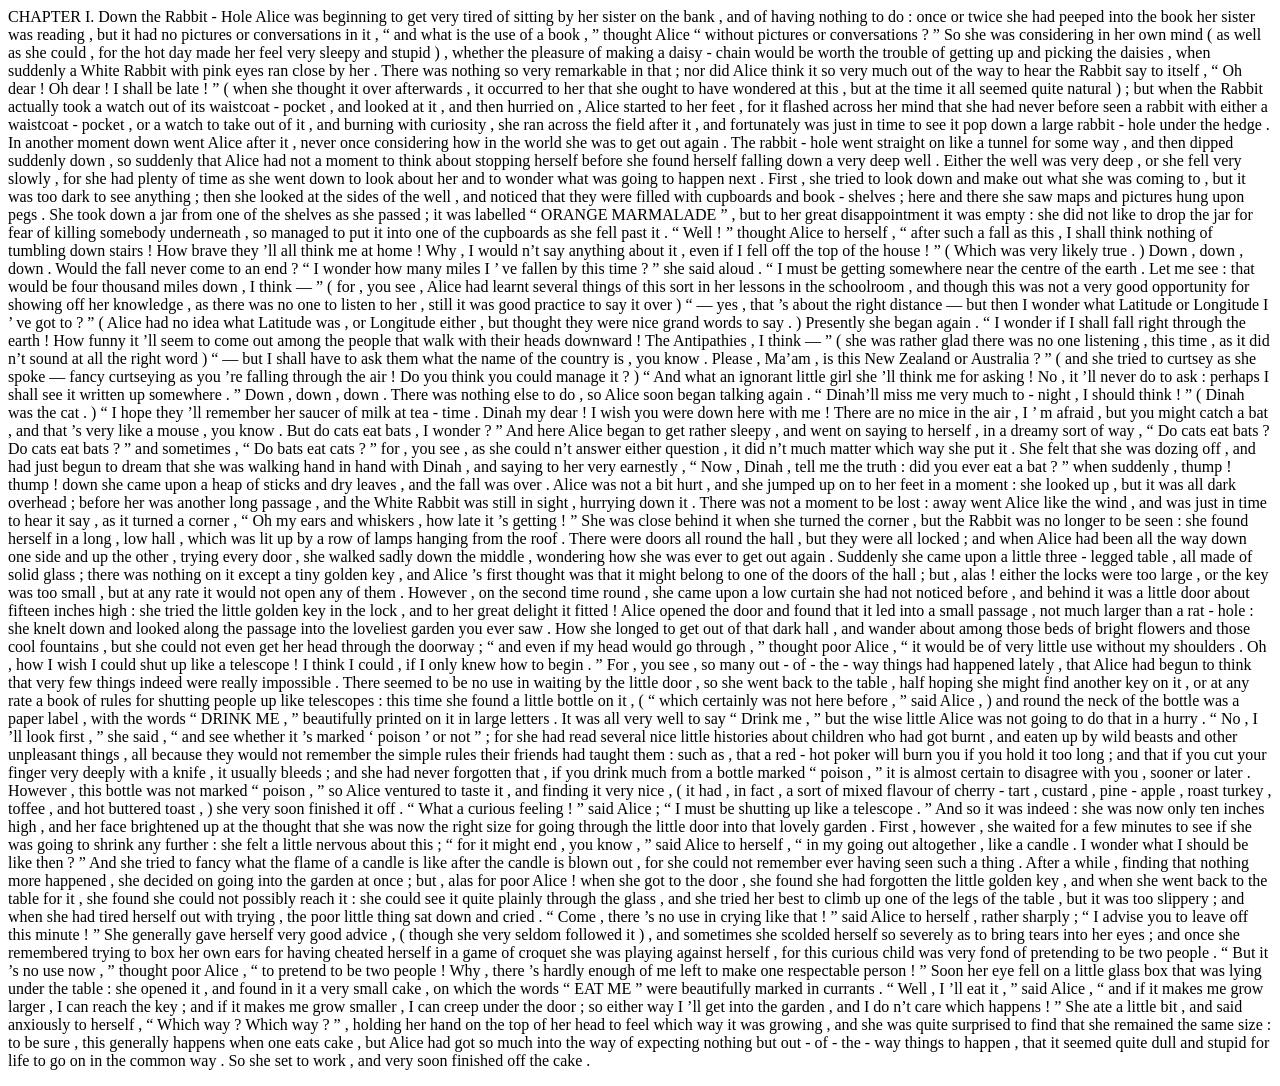
<file: Alice_structured.html>
<html lang='en'><head><meta charset='UTF-8'></head><body>
<p><span data-pos="PROPN" data-tag="NNP">CHAPTER</span> <span data-pos="PROPN" data-tag="NNP">I.</span> <span data-pos="PROPN" data-tag="NNP">Down</span> <span data-pos="DET" data-tag="DT">the</span> <span data-pos="PROPN" data-tag="NNP">Rabbit</span> <span data-pos="PUNCT" data-tag="HYPH">-</span> <span data-pos="PROPN" data-tag="NNP">Hole</span> <span data-pos="PROPN" data-tag="NNP">Alice</span> <span data-pos="AUX" data-tag="VBD">was</span> <span data-pos="VERB" data-tag="VBG">beginning</span> <span data-pos="PART" data-tag="TO">to</span> <span data-pos="VERB" data-tag="VB">get</span> <span data-pos="ADV" data-tag="RB">very</span> <span data-pos="ADJ" data-tag="JJ">tired</span> <span data-pos="ADP" data-tag="IN">of</span> <span data-pos="VERB" data-tag="VBG">sitting</span> <span data-pos="ADP" data-tag="IN">by</span> <span data-pos="PRON" data-tag="PRP$">her</span> <span data-pos="NOUN" data-tag="NN">sister</span> <span data-pos="ADP" data-tag="IN">on</span> <span data-pos="DET" data-tag="DT">the</span> <span data-pos="NOUN" data-tag="NN">bank</span> <span data-pos="PUNCT" data-tag=",">,</span> <span data-pos="CCONJ" data-tag="CC">and</span> <span data-pos="ADP" data-tag="IN">of</span> <span data-pos="VERB" data-tag="VBG">having</span> <span data-pos="PRON" data-tag="NN">nothing</span> <span data-pos="PART" data-tag="TO">to</span> <span data-pos="VERB" data-tag="VB">do</span> <span data-pos="PUNCT" data-tag=":">:</span> <span data-pos="ADV" data-tag="RB">once</span> <span data-pos="CCONJ" data-tag="CC">or</span> <span data-pos="ADV" data-tag="RB">twice</span> <span data-pos="PRON" data-tag="PRP">she</span> <span data-pos="AUX" data-tag="VBD">had</span> <span data-pos="VERB" data-tag="VBN">peeped</span> <span data-pos="ADP" data-tag="IN">into</span> <span data-pos="DET" data-tag="DT">the</span> <span data-pos="NOUN" data-tag="NN">book</span> <span data-pos="PRON" data-tag="PRP$">her</span> <span data-pos="NOUN" data-tag="NN">sister</span> <span data-pos="AUX" data-tag="VBD">was</span> <span data-pos="VERB" data-tag="VBG">reading</span> <span data-pos="PUNCT" data-tag=",">,</span> <span data-pos="CCONJ" data-tag="CC">but</span> <span data-pos="PRON" data-tag="PRP">it</span> <span data-pos="VERB" data-tag="VBD">had</span> <span data-pos="DET" data-tag="DT">no</span> <span data-pos="NOUN" data-tag="NNS">pictures</span> <span data-pos="CCONJ" data-tag="CC">or</span> <span data-pos="NOUN" data-tag="NNS">conversations</span> <span data-pos="ADP" data-tag="IN">in</span> <span data-pos="PRON" data-tag="PRP">it</span> <span data-pos="PUNCT" data-tag=",">,</span> <span data-pos="PUNCT" data-tag="``">“</span> <span data-pos="CCONJ" data-tag="CC">and</span> <span data-pos="PRON" data-tag="WP">what</span> <span data-pos="AUX" data-tag="VBZ">is</span> <span data-pos="DET" data-tag="DT">the</span> <span data-pos="NOUN" data-tag="NN">use</span> <span data-pos="ADP" data-tag="IN">of</span> <span data-pos="DET" data-tag="DT">a</span> <span data-pos="NOUN" data-tag="NN">book</span> <span data-pos="PUNCT" data-tag=",">,</span> <span data-pos="PUNCT" data-tag="''">”</span> <span data-pos="VERB" data-tag="VBD">thought</span> <span data-pos="PROPN" data-tag="NNP">Alice</span> <span data-pos="PUNCT" data-tag="``">“</span> <span data-pos="ADP" data-tag="IN">without</span> <span data-pos="NOUN" data-tag="NNS">pictures</span> <span data-pos="CCONJ" data-tag="CC">or</span> <span data-pos="NOUN" data-tag="NNS">conversations</span> <span data-pos="PUNCT" data-tag=".">?</span> <span data-pos="PUNCT" data-tag="''">”</span> <span data-pos="ADV" data-tag="RB">So</span> <span data-pos="PRON" data-tag="PRP">she</span> <span data-pos="AUX" data-tag="VBD">was</span> <span data-pos="VERB" data-tag="VBG">considering</span> <span data-pos="ADP" data-tag="IN">in</span> <span data-pos="PRON" data-tag="PRP$">her</span> <span data-pos="ADJ" data-tag="JJ">own</span> <span data-pos="NOUN" data-tag="NN">mind</span> <span data-pos="PUNCT" data-tag="-LRB-">(</span> <span data-pos="ADV" data-tag="RB">as</span> <span data-pos="ADV" data-tag="RB">well</span> <span data-pos="SCONJ" data-tag="IN">as</span> <span data-pos="PRON" data-tag="PRP">she</span> <span data-pos="AUX" data-tag="MD">could</span> <span data-pos="PUNCT" data-tag=",">,</span> <span data-pos="ADP" data-tag="IN">for</span> <span data-pos="DET" data-tag="DT">the</span> <span data-pos="ADJ" data-tag="JJ">hot</span> <span data-pos="NOUN" data-tag="NN">day</span> <span data-pos="VERB" data-tag="VBD">made</span> <span data-pos="PRON" data-tag="PRP">her</span> <span data-pos="VERB" data-tag="VB">feel</span> <span data-pos="ADV" data-tag="RB">very</span> <span data-pos="ADJ" data-tag="JJ">sleepy</span> <span data-pos="CCONJ" data-tag="CC">and</span> <span data-pos="ADJ" data-tag="JJ">stupid</span> <span data-pos="PUNCT" data-tag="-RRB-">)</span> <span data-pos="PUNCT" data-tag=",">,</span> <span data-pos="SCONJ" data-tag="IN">whether</span> <span data-pos="DET" data-tag="DT">the</span> <span data-pos="NOUN" data-tag="NN">pleasure</span> <span data-pos="ADP" data-tag="IN">of</span> <span data-pos="VERB" data-tag="VBG">making</span> <span data-pos="DET" data-tag="DT">a</span> <span data-pos="NOUN" data-tag="NN">daisy</span> <span data-pos="PUNCT" data-tag=":">-</span> <span data-pos="NOUN" data-tag="NN">chain</span> <span data-pos="AUX" data-tag="MD">would</span> <span data-pos="AUX" data-tag="VB">be</span> <span data-pos="ADJ" data-tag="JJ">worth</span> <span data-pos="DET" data-tag="DT">the</span> <span data-pos="NOUN" data-tag="NN">trouble</span> <span data-pos="ADP" data-tag="IN">of</span> <span data-pos="VERB" data-tag="VBG">getting</span> <span data-pos="ADP" data-tag="RP">up</span> <span data-pos="CCONJ" data-tag="CC">and</span> <span data-pos="VERB" data-tag="VBG">picking</span> <span data-pos="DET" data-tag="DT">the</span> <span data-pos="NOUN" data-tag="NNS">daisies</span> <span data-pos="PUNCT" data-tag=",">,</span> <span data-pos="SCONJ" data-tag="WRB">when</span> <span data-pos="ADV" data-tag="RB">suddenly</span> <span data-pos="DET" data-tag="DT">a</span> <span data-pos="PROPN" data-tag="NNP">White</span> <span data-pos="PROPN" data-tag="NNP">Rabbit</span> <span data-pos="ADP" data-tag="IN">with</span> <span data-pos="ADJ" data-tag="JJ">pink</span> <span data-pos="NOUN" data-tag="NNS">eyes</span> <span data-pos="VERB" data-tag="VBD">ran</span> <span data-pos="ADV" data-tag="RB">close</span> <span data-pos="ADP" data-tag="IN">by</span> <span data-pos="PRON" data-tag="PRP">her</span> <span data-pos="PUNCT" data-tag=".">.</span> <span data-pos="PRON" data-tag="EX">There</span> <span data-pos="VERB" data-tag="VBD">was</span> <span data-pos="PRON" data-tag="NN">nothing</span> <span data-pos="ADV" data-tag="RB">so</span> <span data-pos="ADV" data-tag="RB">very</span> <span data-pos="ADJ" data-tag="JJ">remarkable</span> <span data-pos="ADP" data-tag="IN">in</span> <span data-pos="PRON" data-tag="DT">that</span> <span data-pos="PUNCT" data-tag=":">;</span> <span data-pos="CCONJ" data-tag="CC">nor</span> <span data-pos="AUX" data-tag="VBD">did</span> <span data-pos="PROPN" data-tag="NNP">Alice</span> <span data-pos="VERB" data-tag="VB">think</span> <span data-pos="PRON" data-tag="PRP">it</span> <span data-pos="ADV" data-tag="RB">so</span> <span data-pos="ADV" data-tag="RB">very</span> <span data-pos="ADV" data-tag="RB">much</span> <span data-pos="ADP" data-tag="IN">out</span> <span data-pos="ADP" data-tag="IN">of</span> <span data-pos="DET" data-tag="DT">the</span> <span data-pos="NOUN" data-tag="NN">way</span> <span data-pos="PART" data-tag="TO">to</span> <span data-pos="VERB" data-tag="VB">hear</span> <span data-pos="DET" data-tag="DT">the</span> <span data-pos="PROPN" data-tag="NNP">Rabbit</span> <span data-pos="VERB" data-tag="VB">say</span> <span data-pos="ADP" data-tag="IN">to</span> <span data-pos="PRON" data-tag="PRP">itself</span> <span data-pos="PUNCT" data-tag=",">,</span> <span data-pos="PUNCT" data-tag="``">“</span> <span data-pos="INTJ" data-tag="UH">Oh</span> <span data-pos="INTJ" data-tag="UH">dear</span> <span data-pos="PUNCT" data-tag=".">!</span> <span data-pos="INTJ" data-tag="UH">Oh</span> <span data-pos="INTJ" data-tag="UH">dear</span> <span data-pos="PUNCT" data-tag=".">!</span> <span data-pos="PRON" data-tag="PRP">I</span> <span data-pos="AUX" data-tag="MD">shall</span> <span data-pos="AUX" data-tag="VB">be</span> <span data-pos="ADJ" data-tag="JJ">late</span> <span data-pos="PUNCT" data-tag=".">!</span> <span data-pos="PUNCT" data-tag="''">”</span> <span data-pos="PUNCT" data-tag="-LRB-">(</span> <span data-pos="SCONJ" data-tag="WRB">when</span> <span data-pos="PRON" data-tag="PRP">she</span> <span data-pos="VERB" data-tag="VBD">thought</span> <span data-pos="PRON" data-tag="PRP">it</span> <span data-pos="ADP" data-tag="RP">over</span> <span data-pos="ADV" data-tag="RB">afterwards</span> <span data-pos="PUNCT" data-tag=",">,</span> <span data-pos="PRON" data-tag="PRP">it</span> <span data-pos="VERB" data-tag="VBD">occurred</span> <span data-pos="ADP" data-tag="IN">to</span> <span data-pos="PRON" data-tag="PRP">her</span> <span data-pos="SCONJ" data-tag="IN">that</span> <span data-pos="PRON" data-tag="PRP">she</span> <span data-pos="AUX" data-tag="MD">ought</span> <span data-pos="PART" data-tag="TO">to</span> <span data-pos="AUX" data-tag="VB">have</span> <span data-pos="VERB" data-tag="VBN">wondered</span> <span data-pos="ADP" data-tag="IN">at</span> <span data-pos="PRON" data-tag="DT">this</span> <span data-pos="PUNCT" data-tag=",">,</span> <span data-pos="CCONJ" data-tag="CC">but</span> <span data-pos="ADP" data-tag="IN">at</span> <span data-pos="DET" data-tag="DT">the</span> <span data-pos="NOUN" data-tag="NN">time</span> <span data-pos="PRON" data-tag="PRP">it</span> <span data-pos="PRON" data-tag="DT">all</span> <span data-pos="VERB" data-tag="VBD">seemed</span> <span data-pos="ADV" data-tag="RB">quite</span> <span data-pos="ADJ" data-tag="JJ">natural</span> <span data-pos="PUNCT" data-tag="-RRB-">)</span> <span data-pos="PUNCT" data-tag=":">;</span> <span data-pos="CCONJ" data-tag="CC">but</span> <span data-pos="SCONJ" data-tag="WRB">when</span> <span data-pos="DET" data-tag="DT">the</span> <span data-pos="PROPN" data-tag="NNP">Rabbit</span> <span data-pos="ADV" data-tag="RB">actually</span> <span data-pos="VERB" data-tag="VBD">took</span> <span data-pos="DET" data-tag="DT">a</span> <span data-pos="NOUN" data-tag="NN">watch</span> <span data-pos="ADP" data-tag="IN">out</span> <span data-pos="ADP" data-tag="IN">of</span> <span data-pos="PRON" data-tag="PRP$">its</span> <span data-pos="NOUN" data-tag="NN">waistcoat</span> <span data-pos="PUNCT" data-tag="HYPH">-</span> <span data-pos="NOUN" data-tag="NN">pocket</span> <span data-pos="PUNCT" data-tag=",">,</span> <span data-pos="CCONJ" data-tag="CC">and</span> <span data-pos="VERB" data-tag="VBD">looked</span> <span data-pos="ADP" data-tag="IN">at</span> <span data-pos="PRON" data-tag="PRP">it</span> <span data-pos="PUNCT" data-tag=",">,</span> <span data-pos="CCONJ" data-tag="CC">and</span> <span data-pos="ADV" data-tag="RB">then</span> <span data-pos="VERB" data-tag="VBD">hurried</span> <span data-pos="ADP" data-tag="RP">on</span> <span data-pos="PUNCT" data-tag=",">,</span> <span data-pos="PROPN" data-tag="NNP">Alice</span> <span data-pos="VERB" data-tag="VBD">started</span> <span data-pos="ADP" data-tag="IN">to</span> <span data-pos="PRON" data-tag="PRP$">her</span> <span data-pos="NOUN" data-tag="NNS">feet</span> <span data-pos="PUNCT" data-tag=",">,</span> <span data-pos="SCONJ" data-tag="IN">for</span> <span data-pos="PRON" data-tag="PRP">it</span> <span data-pos="VERB" data-tag="VBD">flashed</span> <span data-pos="ADP" data-tag="IN">across</span> <span data-pos="PRON" data-tag="PRP$">her</span> <span data-pos="NOUN" data-tag="NN">mind</span> <span data-pos="SCONJ" data-tag="IN">that</span> <span data-pos="PRON" data-tag="PRP">she</span> <span data-pos="AUX" data-tag="VBD">had</span> <span data-pos="ADV" data-tag="RB">never</span> <span data-pos="ADV" data-tag="RB">before</span> <span data-pos="VERB" data-tag="VBN">seen</span> <span data-pos="DET" data-tag="DT">a</span> <span data-pos="NOUN" data-tag="NN">rabbit</span> <span data-pos="ADP" data-tag="IN">with</span> <span data-pos="CCONJ" data-tag="CC">either</span> <span data-pos="DET" data-tag="DT">a</span> <span data-pos="NOUN" data-tag="NN">waistcoat</span> <span data-pos="PUNCT" data-tag="HYPH">-</span> <span data-pos="NOUN" data-tag="NN">pocket</span> <span data-pos="PUNCT" data-tag=",">,</span> <span data-pos="CCONJ" data-tag="CC">or</span> <span data-pos="DET" data-tag="DT">a</span> <span data-pos="NOUN" data-tag="NN">watch</span> <span data-pos="PART" data-tag="TO">to</span> <span data-pos="VERB" data-tag="VB">take</span> <span data-pos="ADP" data-tag="IN">out</span> <span data-pos="ADP" data-tag="IN">of</span> <span data-pos="PRON" data-tag="PRP">it</span> <span data-pos="PUNCT" data-tag=",">,</span> <span data-pos="CCONJ" data-tag="CC">and</span> <span data-pos="VERB" data-tag="VBG">burning</span> <span data-pos="ADP" data-tag="IN">with</span> <span data-pos="NOUN" data-tag="NN">curiosity</span> <span data-pos="PUNCT" data-tag=",">,</span> <span data-pos="PRON" data-tag="PRP">she</span> <span data-pos="VERB" data-tag="VBD">ran</span> <span data-pos="ADP" data-tag="IN">across</span> <span data-pos="DET" data-tag="DT">the</span> <span data-pos="NOUN" data-tag="NN">field</span> <span data-pos="ADP" data-tag="IN">after</span> <span data-pos="PRON" data-tag="PRP">it</span> <span data-pos="PUNCT" data-tag=",">,</span> <span data-pos="CCONJ" data-tag="CC">and</span> <span data-pos="ADV" data-tag="RB">fortunately</span> <span data-pos="AUX" data-tag="VBD">was</span> <span data-pos="ADV" data-tag="RB">just</span> <span data-pos="ADP" data-tag="IN">in</span> <span data-pos="NOUN" data-tag="NN">time</span> <span data-pos="PART" data-tag="TO">to</span> <span data-pos="VERB" data-tag="VB">see</span> <span data-pos="PRON" data-tag="PRP">it</span> <span data-pos="VERB" data-tag="VB">pop</span> <span data-pos="ADP" data-tag="RP">down</span> <span data-pos="DET" data-tag="DT">a</span> <span data-pos="ADJ" data-tag="JJ">large</span> <span data-pos="NOUN" data-tag="NN">rabbit</span> <span data-pos="PUNCT" data-tag="HYPH">-</span> <span data-pos="NOUN" data-tag="NN">hole</span> <span data-pos="ADP" data-tag="IN">under</span> <span data-pos="DET" data-tag="DT">the</span> <span data-pos="NOUN" data-tag="NN">hedge</span> <span data-pos="PUNCT" data-tag=".">.</span> <span data-pos="ADP" data-tag="IN">In</span> <span data-pos="DET" data-tag="DT">another</span> <span data-pos="NOUN" data-tag="NN">moment</span> <span data-pos="ADV" data-tag="RB">down</span> <span data-pos="VERB" data-tag="VBD">went</span> <span data-pos="PROPN" data-tag="NNP">Alice</span> <span data-pos="ADP" data-tag="IN">after</span> <span data-pos="PRON" data-tag="PRP">it</span> <span data-pos="PUNCT" data-tag=",">,</span> <span data-pos="ADV" data-tag="RB">never</span> <span data-pos="ADV" data-tag="RB">once</span> <span data-pos="VERB" data-tag="VBG">considering</span> <span data-pos="SCONJ" data-tag="WRB">how</span> <span data-pos="ADP" data-tag="IN">in</span> <span data-pos="DET" data-tag="DT">the</span> <span data-pos="NOUN" data-tag="NN">world</span> <span data-pos="PRON" data-tag="PRP">she</span> <span data-pos="AUX" data-tag="VBD">was</span> <span data-pos="PART" data-tag="TO">to</span> <span data-pos="VERB" data-tag="VB">get</span> <span data-pos="ADP" data-tag="RP">out</span> <span data-pos="ADV" data-tag="RB">again</span> <span data-pos="PUNCT" data-tag=".">.</span> <span data-pos="DET" data-tag="DT">The</span> <span data-pos="NOUN" data-tag="NN">rabbit</span> <span data-pos="PUNCT" data-tag="HYPH">-</span> <span data-pos="NOUN" data-tag="NN">hole</span> <span data-pos="VERB" data-tag="VBD">went</span> <span data-pos="ADV" data-tag="RB">straight</span> <span data-pos="ADV" data-tag="RB">on</span> <span data-pos="ADP" data-tag="IN">like</span> <span data-pos="DET" data-tag="DT">a</span> <span data-pos="NOUN" data-tag="NN">tunnel</span> <span data-pos="ADP" data-tag="IN">for</span> <span data-pos="DET" data-tag="DT">some</span> <span data-pos="NOUN" data-tag="NN">way</span> <span data-pos="PUNCT" data-tag=",">,</span> <span data-pos="CCONJ" data-tag="CC">and</span> <span data-pos="ADV" data-tag="RB">then</span> <span data-pos="VERB" data-tag="VBD">dipped</span> <span data-pos="ADV" data-tag="RB">suddenly</span> <span data-pos="ADV" data-tag="RB">down</span> <span data-pos="PUNCT" data-tag=",">,</span> <span data-pos="ADV" data-tag="RB">so</span> <span data-pos="ADV" data-tag="RB">suddenly</span> <span data-pos="SCONJ" data-tag="IN">that</span> <span data-pos="PROPN" data-tag="NNP">Alice</span> <span data-pos="VERB" data-tag="VBD">had</span> <span data-pos="PART" data-tag="RB">not</span> <span data-pos="DET" data-tag="DT">a</span> <span data-pos="NOUN" data-tag="NN">moment</span> <span data-pos="PART" data-tag="TO">to</span> <span data-pos="VERB" data-tag="VB">think</span> <span data-pos="ADP" data-tag="IN">about</span> <span data-pos="VERB" data-tag="VBG">stopping</span> <span data-pos="PRON" data-tag="PRP">herself</span> <span data-pos="SCONJ" data-tag="IN">before</span> <span data-pos="PRON" data-tag="PRP">she</span> <span data-pos="VERB" data-tag="VBD">found</span> <span data-pos="PRON" data-tag="PRP">herself</span> <span data-pos="VERB" data-tag="VBG">falling</span> <span data-pos="ADP" data-tag="RP">down</span> <span data-pos="DET" data-tag="DT">a</span> <span data-pos="ADV" data-tag="RB">very</span> <span data-pos="ADJ" data-tag="JJ">deep</span> <span data-pos="ADV" data-tag="RB">well</span> <span data-pos="PUNCT" data-tag=".">.</span> <span data-pos="CCONJ" data-tag="CC">Either</span> <span data-pos="DET" data-tag="DT">the</span> <span data-pos="NOUN" data-tag="NN">well</span> <span data-pos="AUX" data-tag="VBD">was</span> <span data-pos="ADV" data-tag="RB">very</span> <span data-pos="ADJ" data-tag="JJ">deep</span> <span data-pos="PUNCT" data-tag=",">,</span> <span data-pos="CCONJ" data-tag="CC">or</span> <span data-pos="PRON" data-tag="PRP">she</span> <span data-pos="VERB" data-tag="VBD">fell</span> <span data-pos="ADV" data-tag="RB">very</span> <span data-pos="ADV" data-tag="RB">slowly</span> <span data-pos="PUNCT" data-tag=",">,</span> <span data-pos="SCONJ" data-tag="IN">for</span> <span data-pos="PRON" data-tag="PRP">she</span> <span data-pos="VERB" data-tag="VBD">had</span> <span data-pos="NOUN" data-tag="NN">plenty</span> <span data-pos="ADP" data-tag="IN">of</span> <span data-pos="NOUN" data-tag="NN">time</span> <span data-pos="SCONJ" data-tag="IN">as</span> <span data-pos="PRON" data-tag="PRP">she</span> <span data-pos="VERB" data-tag="VBD">went</span> <span data-pos="ADP" data-tag="RP">down</span> <span data-pos="PART" data-tag="TO">to</span> <span data-pos="VERB" data-tag="VB">look</span> <span data-pos="ADP" data-tag="IN">about</span> <span data-pos="PRON" data-tag="PRP">her</span> <span data-pos="CCONJ" data-tag="CC">and</span> <span data-pos="PART" data-tag="TO">to</span> <span data-pos="VERB" data-tag="VB">wonder</span> <span data-pos="PRON" data-tag="WP">what</span> <span data-pos="AUX" data-tag="VBD">was</span> <span data-pos="VERB" data-tag="VBG">going</span> <span data-pos="PART" data-tag="TO">to</span> <span data-pos="VERB" data-tag="VB">happen</span> <span data-pos="ADV" data-tag="RB">next</span> <span data-pos="PUNCT" data-tag=".">.</span> <span data-pos="ADV" data-tag="RB">First</span> <span data-pos="PUNCT" data-tag=",">,</span> <span data-pos="PRON" data-tag="PRP">she</span> <span data-pos="VERB" data-tag="VBD">tried</span> <span data-pos="PART" data-tag="TO">to</span> <span data-pos="VERB" data-tag="VB">look</span> <span data-pos="ADP" data-tag="RP">down</span> <span data-pos="CCONJ" data-tag="CC">and</span> <span data-pos="VERB" data-tag="VB">make</span> <span data-pos="ADP" data-tag="RP">out</span> <span data-pos="PRON" data-tag="WP">what</span> <span data-pos="PRON" data-tag="PRP">she</span> <span data-pos="AUX" data-tag="VBD">was</span> <span data-pos="VERB" data-tag="VBG">coming</span> <span data-pos="ADP" data-tag="IN">to</span> <span data-pos="PUNCT" data-tag=",">,</span> <span data-pos="CCONJ" data-tag="CC">but</span> <span data-pos="PRON" data-tag="PRP">it</span> <span data-pos="AUX" data-tag="VBD">was</span> <span data-pos="ADV" data-tag="RB">too</span> <span data-pos="ADJ" data-tag="JJ">dark</span> <span data-pos="PART" data-tag="TO">to</span> <span data-pos="VERB" data-tag="VB">see</span> <span data-pos="PRON" data-tag="NN">anything</span> <span data-pos="PUNCT" data-tag=":">;</span> <span data-pos="ADV" data-tag="RB">then</span> <span data-pos="PRON" data-tag="PRP">she</span> <span data-pos="VERB" data-tag="VBD">looked</span> <span data-pos="ADP" data-tag="IN">at</span> <span data-pos="DET" data-tag="DT">the</span> <span data-pos="NOUN" data-tag="NNS">sides</span> <span data-pos="ADP" data-tag="IN">of</span> <span data-pos="DET" data-tag="DT">the</span> <span data-pos="NOUN" data-tag="NN">well</span> <span data-pos="PUNCT" data-tag=",">,</span> <span data-pos="CCONJ" data-tag="CC">and</span> <span data-pos="VERB" data-tag="VBD">noticed</span> <span data-pos="SCONJ" data-tag="IN">that</span> <span data-pos="PRON" data-tag="PRP">they</span> <span data-pos="AUX" data-tag="VBD">were</span> <span data-pos="VERB" data-tag="VBN">filled</span> <span data-pos="ADP" data-tag="IN">with</span> <span data-pos="NOUN" data-tag="NNS">cupboards</span> <span data-pos="CCONJ" data-tag="CC">and</span> <span data-pos="NOUN" data-tag="NN">book</span> <span data-pos="PUNCT" data-tag="HYPH">-</span> <span data-pos="NOUN" data-tag="NNS">shelves</span> <span data-pos="PUNCT" data-tag=",">;</span> <span data-pos="ADV" data-tag="RB">here</span> <span data-pos="CCONJ" data-tag="CC">and</span> <span data-pos="ADV" data-tag="RB">there</span> <span data-pos="PRON" data-tag="PRP">she</span> <span data-pos="VERB" data-tag="VBD">saw</span> <span data-pos="NOUN" data-tag="NNS">maps</span> <span data-pos="CCONJ" data-tag="CC">and</span> <span data-pos="NOUN" data-tag="NNS">pictures</span> <span data-pos="VERB" data-tag="VBD">hung</span> <span data-pos="SCONJ" data-tag="IN">upon</span> <span data-pos="NOUN" data-tag="NNS">pegs</span> <span data-pos="PUNCT" data-tag=".">.</span> <span data-pos="PRON" data-tag="PRP">She</span> <span data-pos="VERB" data-tag="VBD">took</span> <span data-pos="ADP" data-tag="RP">down</span> <span data-pos="DET" data-tag="DT">a</span> <span data-pos="NOUN" data-tag="NN">jar</span> <span data-pos="ADP" data-tag="IN">from</span> <span data-pos="NUM" data-tag="CD">one</span> <span data-pos="ADP" data-tag="IN">of</span> <span data-pos="DET" data-tag="DT">the</span> <span data-pos="NOUN" data-tag="NNS">shelves</span> <span data-pos="SCONJ" data-tag="IN">as</span> <span data-pos="PRON" data-tag="PRP">she</span> <span data-pos="VERB" data-tag="VBD">passed</span> <span data-pos="PUNCT" data-tag=":">;</span> <span data-pos="PRON" data-tag="PRP">it</span> <span data-pos="AUX" data-tag="VBD">was</span> <span data-pos="VERB" data-tag="VBN">labelled</span> <span data-pos="PUNCT" data-tag="``">“</span> <span data-pos="PROPN" data-tag="NNP">ORANGE</span> <span data-pos="PROPN" data-tag="NNP">MARMALADE</span> <span data-pos="PUNCT" data-tag="''">”</span> <span data-pos="PUNCT" data-tag=",">,</span> <span data-pos="CCONJ" data-tag="CC">but</span> <span data-pos="ADP" data-tag="IN">to</span> <span data-pos="PRON" data-tag="PRP$">her</span> <span data-pos="ADJ" data-tag="JJ">great</span> <span data-pos="NOUN" data-tag="NN">disappointment</span> <span data-pos="PRON" data-tag="PRP">it</span> <span data-pos="AUX" data-tag="VBD">was</span> <span data-pos="ADJ" data-tag="JJ">empty</span> <span data-pos="PUNCT" data-tag=":">:</span> <span data-pos="PRON" data-tag="PRP">she</span> <span data-pos="AUX" data-tag="VBD">did</span> <span data-pos="PART" data-tag="RB">not</span> <span data-pos="VERB" data-tag="VB">like</span> <span data-pos="PART" data-tag="TO">to</span> <span data-pos="VERB" data-tag="VB">drop</span> <span data-pos="DET" data-tag="DT">the</span> <span data-pos="NOUN" data-tag="NN">jar</span> <span data-pos="ADP" data-tag="IN">for</span> <span data-pos="NOUN" data-tag="NN">fear</span> <span data-pos="ADP" data-tag="IN">of</span> <span data-pos="VERB" data-tag="VBG">killing</span> <span data-pos="PRON" data-tag="NN">somebody</span> <span data-pos="ADV" data-tag="RB">underneath</span> <span data-pos="PUNCT" data-tag=",">,</span> <span data-pos="ADV" data-tag="RB">so</span> <span data-pos="VERB" data-tag="VBD">managed</span> <span data-pos="PART" data-tag="TO">to</span> <span data-pos="VERB" data-tag="VB">put</span> <span data-pos="PRON" data-tag="PRP">it</span> <span data-pos="ADP" data-tag="IN">into</span> <span data-pos="NUM" data-tag="CD">one</span> <span data-pos="ADP" data-tag="IN">of</span> <span data-pos="DET" data-tag="DT">the</span> <span data-pos="NOUN" data-tag="NNS">cupboards</span> <span data-pos="SCONJ" data-tag="IN">as</span> <span data-pos="PRON" data-tag="PRP">she</span> <span data-pos="VERB" data-tag="VBD">fell</span> <span data-pos="ADP" data-tag="IN">past</span> <span data-pos="PRON" data-tag="PRP">it</span> <span data-pos="PUNCT" data-tag=".">.</span> <span data-pos="PUNCT" data-tag="``">“</span> <span data-pos="INTJ" data-tag="UH">Well</span> <span data-pos="PUNCT" data-tag=".">!</span> <span data-pos="PUNCT" data-tag="''">”</span> <span data-pos="VERB" data-tag="VBD">thought</span> <span data-pos="PROPN" data-tag="NNP">Alice</span> <span data-pos="ADP" data-tag="IN">to</span> <span data-pos="PRON" data-tag="PRP">herself</span> <span data-pos="PUNCT" data-tag=",">,</span> <span data-pos="PUNCT" data-tag="``">“</span> <span data-pos="ADP" data-tag="IN">after</span> <span data-pos="DET" data-tag="PDT">such</span> <span data-pos="DET" data-tag="DT">a</span> <span data-pos="NOUN" data-tag="NN">fall</span> <span data-pos="ADP" data-tag="IN">as</span> <span data-pos="PRON" data-tag="DT">this</span> <span data-pos="PUNCT" data-tag=",">,</span> <span data-pos="PRON" data-tag="PRP">I</span> <span data-pos="AUX" data-tag="MD">shall</span> <span data-pos="VERB" data-tag="VB">think</span> <span data-pos="PRON" data-tag="NN">nothing</span> <span data-pos="ADP" data-tag="IN">of</span> <span data-pos="VERB" data-tag="VBG">tumbling</span> <span data-pos="ADP" data-tag="RP">down</span> <span data-pos="NOUN" data-tag="NNS">stairs</span> <span data-pos="PUNCT" data-tag=".">!</span> <span data-pos="SCONJ" data-tag="WRB">How</span> <span data-pos="ADJ" data-tag="JJ">brave</span> <span data-pos="PRON" data-tag="PRP">they</span> <span data-pos="AUX" data-tag="MD">’ll</span> <span data-pos="ADV" data-tag="RB">all</span> <span data-pos="VERB" data-tag="VB">think</span> <span data-pos="PRON" data-tag="PRP">me</span> <span data-pos="ADP" data-tag="IN">at</span> <span data-pos="NOUN" data-tag="NN">home</span> <span data-pos="PUNCT" data-tag=".">!</span> <span data-pos="SCONJ" data-tag="WRB">Why</span> <span data-pos="PUNCT" data-tag=",">,</span> <span data-pos="PRON" data-tag="PRP">I</span> <span data-pos="AUX" data-tag="MD">would</span> <span data-pos="PRON" data-tag="PRP">n’t</span> <span data-pos="VERB" data-tag="VB">say</span> <span data-pos="PRON" data-tag="NN">anything</span> <span data-pos="ADP" data-tag="IN">about</span> <span data-pos="PRON" data-tag="PRP">it</span> <span data-pos="PUNCT" data-tag=",">,</span> <span data-pos="ADV" data-tag="RB">even</span> <span data-pos="SCONJ" data-tag="IN">if</span> <span data-pos="PRON" data-tag="PRP">I</span> <span data-pos="VERB" data-tag="VBD">fell</span> <span data-pos="ADP" data-tag="IN">off</span> <span data-pos="DET" data-tag="DT">the</span> <span data-pos="NOUN" data-tag="NN">top</span> <span data-pos="ADP" data-tag="IN">of</span> <span data-pos="DET" data-tag="DT">the</span> <span data-pos="NOUN" data-tag="NN">house</span> <span data-pos="PUNCT" data-tag=".">!</span> <span data-pos="PUNCT" data-tag="''">”</span> <span data-pos="PUNCT" data-tag="-LRB-">(</span> <span data-pos="PRON" data-tag="WDT">Which</span> <span data-pos="AUX" data-tag="VBD">was</span> <span data-pos="ADV" data-tag="RB">very</span> <span data-pos="ADJ" data-tag="JJ">likely</span> <span data-pos="ADJ" data-tag="JJ">true</span> <span data-pos="PUNCT" data-tag=".">.</span> <span data-pos="PUNCT" data-tag="-RRB-">)</span> <span data-pos="ADV" data-tag="RB">Down</span> <span data-pos="PUNCT" data-tag=",">,</span> <span data-pos="ADV" data-tag="RB">down</span> <span data-pos="PUNCT" data-tag=",">,</span> <span data-pos="ADV" data-tag="RB">down</span> <span data-pos="PUNCT" data-tag=".">.</span> <span data-pos="AUX" data-tag="MD">Would</span> <span data-pos="DET" data-tag="DT">the</span> <span data-pos="NOUN" data-tag="NN">fall</span> <span data-pos="ADV" data-tag="RB">never</span> <span data-pos="VERB" data-tag="VBN">come</span> <span data-pos="ADP" data-tag="IN">to</span> <span data-pos="DET" data-tag="DT">an</span> <span data-pos="NOUN" data-tag="NN">end</span> <span data-pos="PUNCT" data-tag=".">?</span> <span data-pos="PUNCT" data-tag="``">“</span> <span data-pos="PRON" data-tag="PRP">I</span> <span data-pos="VERB" data-tag="VBP">wonder</span> <span data-pos="SCONJ" data-tag="WRB">how</span> <span data-pos="ADJ" data-tag="JJ">many</span> <span data-pos="NOUN" data-tag="NNS">miles</span> <span data-pos="PRON" data-tag="PRP">I</span> <span data-pos="AUX" data-tag="VBP">’</span> <span data-pos="AUX" data-tag="VBP">ve</span> <span data-pos="VERB" data-tag="VBN">fallen</span> <span data-pos="ADP" data-tag="IN">by</span> <span data-pos="DET" data-tag="DT">this</span> <span data-pos="NOUN" data-tag="NN">time</span> <span data-pos="PUNCT" data-tag=".">?</span> <span data-pos="PUNCT" data-tag="''">”</span> <span data-pos="PRON" data-tag="PRP">she</span> <span data-pos="VERB" data-tag="VBD">said</span> <span data-pos="ADV" data-tag="RB">aloud</span> <span data-pos="PUNCT" data-tag=".">.</span> <span data-pos="PUNCT" data-tag="``">“</span> <span data-pos="PRON" data-tag="PRP">I</span> <span data-pos="AUX" data-tag="MD">must</span> <span data-pos="AUX" data-tag="VB">be</span> <span data-pos="VERB" data-tag="VBG">getting</span> <span data-pos="ADV" data-tag="RB">somewhere</span> <span data-pos="ADP" data-tag="IN">near</span> <span data-pos="DET" data-tag="DT">the</span> <span data-pos="NOUN" data-tag="NN">centre</span> <span data-pos="ADP" data-tag="IN">of</span> <span data-pos="DET" data-tag="DT">the</span> <span data-pos="NOUN" data-tag="NN">earth</span> <span data-pos="PUNCT" data-tag=".">.</span> <span data-pos="VERB" data-tag="VB">Let</span> <span data-pos="PRON" data-tag="PRP">me</span> <span data-pos="VERB" data-tag="VB">see</span> <span data-pos="PUNCT" data-tag=":">:</span> <span data-pos="PRON" data-tag="DT">that</span> <span data-pos="AUX" data-tag="MD">would</span> <span data-pos="AUX" data-tag="VB">be</span> <span data-pos="NUM" data-tag="CD">four</span> <span data-pos="NUM" data-tag="CD">thousand</span> <span data-pos="NOUN" data-tag="NNS">miles</span> <span data-pos="ADV" data-tag="RB">down</span> <span data-pos="PUNCT" data-tag=",">,</span> <span data-pos="PRON" data-tag="PRP">I</span> <span data-pos="VERB" data-tag="VBP">think</span> <span data-pos="PUNCT" data-tag=":">—</span> <span data-pos="PUNCT" data-tag="''">”</span> <span data-pos="PUNCT" data-tag="-LRB-">(</span> <span data-pos="ADP" data-tag="IN">for</span> <span data-pos="PUNCT" data-tag=",">,</span> <span data-pos="PRON" data-tag="PRP">you</span> <span data-pos="VERB" data-tag="VBP">see</span> <span data-pos="PUNCT" data-tag=",">,</span> <span data-pos="PROPN" data-tag="NNP">Alice</span> <span data-pos="AUX" data-tag="VBD">had</span> <span data-pos="VERB" data-tag="VBN">learnt</span> <span data-pos="ADJ" data-tag="JJ">several</span> <span data-pos="NOUN" data-tag="NNS">things</span> <span data-pos="ADP" data-tag="IN">of</span> <span data-pos="DET" data-tag="DT">this</span> <span data-pos="NOUN" data-tag="NN">sort</span> <span data-pos="ADP" data-tag="IN">in</span> <span data-pos="PRON" data-tag="PRP$">her</span> <span data-pos="NOUN" data-tag="NNS">lessons</span> <span data-pos="ADP" data-tag="IN">in</span> <span data-pos="DET" data-tag="DT">the</span> <span data-pos="NOUN" data-tag="NN">schoolroom</span> <span data-pos="PUNCT" data-tag=",">,</span> <span data-pos="CCONJ" data-tag="CC">and</span> <span data-pos="SCONJ" data-tag="IN">though</span> <span data-pos="PRON" data-tag="DT">this</span> <span data-pos="AUX" data-tag="VBD">was</span> <span data-pos="PART" data-tag="RB">not</span> <span data-pos="DET" data-tag="DT">a</span> <span data-pos="ADV" data-tag="RB">very</span> <span data-pos="ADJ" data-tag="JJ">good</span> <span data-pos="NOUN" data-tag="NN">opportunity</span> <span data-pos="ADP" data-tag="IN">for</span> <span data-pos="VERB" data-tag="VBG">showing</span> <span data-pos="ADP" data-tag="RP">off</span> <span data-pos="PRON" data-tag="PRP$">her</span> <span data-pos="NOUN" data-tag="NN">knowledge</span> <span data-pos="PUNCT" data-tag=",">,</span> <span data-pos="SCONJ" data-tag="IN">as</span> <span data-pos="PRON" data-tag="EX">there</span> <span data-pos="VERB" data-tag="VBD">was</span> <span data-pos="DET" data-tag="DT">no</span> <span data-pos="NOUN" data-tag="NN">one</span> <span data-pos="PART" data-tag="TO">to</span> <span data-pos="VERB" data-tag="VB">listen</span> <span data-pos="ADP" data-tag="IN">to</span> <span data-pos="PRON" data-tag="PRP">her</span> <span data-pos="PUNCT" data-tag=",">,</span> <span data-pos="ADV" data-tag="RB">still</span> <span data-pos="PRON" data-tag="PRP">it</span> <span data-pos="AUX" data-tag="VBD">was</span> <span data-pos="ADJ" data-tag="JJ">good</span> <span data-pos="NOUN" data-tag="NN">practice</span> <span data-pos="PART" data-tag="TO">to</span> <span data-pos="VERB" data-tag="VB">say</span> <span data-pos="PRON" data-tag="PRP">it</span> <span data-pos="ADP" data-tag="RP">over</span> <span data-pos="PUNCT" data-tag="-RRB-">)</span> <span data-pos="PUNCT" data-tag="``">“</span> <span data-pos="PUNCT" data-tag=":">—</span> <span data-pos="INTJ" data-tag="UH">yes</span> <span data-pos="PUNCT" data-tag=",">,</span> <span data-pos="PRON" data-tag="DT">that</span> <span data-pos="VERB" data-tag="VBP">’s</span> <span data-pos="ADP" data-tag="IN">about</span> <span data-pos="DET" data-tag="DT">the</span> <span data-pos="ADJ" data-tag="JJ">right</span> <span data-pos="NOUN" data-tag="NN">distance</span> <span data-pos="PUNCT" data-tag=":">—</span> <span data-pos="CCONJ" data-tag="CC">but</span> <span data-pos="ADV" data-tag="RB">then</span> <span data-pos="PRON" data-tag="PRP">I</span> <span data-pos="VERB" data-tag="VBP">wonder</span> <span data-pos="PRON" data-tag="WP">what</span> <span data-pos="PROPN" data-tag="NNP">Latitude</span> <span data-pos="CCONJ" data-tag="CC">or</span> <span data-pos="PROPN" data-tag="NNP">Longitude</span> <span data-pos="PRON" data-tag="PRP">I</span> <span data-pos="AUX" data-tag="VBP">’</span> <span data-pos="AUX" data-tag="VBP">ve</span> <span data-pos="VERB" data-tag="VBN">got</span> <span data-pos="PART" data-tag="TO">to</span> <span data-pos="PUNCT" data-tag=".">?</span> <span data-pos="PUNCT" data-tag="''">”</span> <span data-pos="PUNCT" data-tag="-LRB-">(</span> <span data-pos="PROPN" data-tag="NNP">Alice</span> <span data-pos="VERB" data-tag="VBD">had</span> <span data-pos="DET" data-tag="DT">no</span> <span data-pos="NOUN" data-tag="NN">idea</span> <span data-pos="PRON" data-tag="WP">what</span> <span data-pos="PROPN" data-tag="NNP">Latitude</span> <span data-pos="AUX" data-tag="VBD">was</span> <span data-pos="PUNCT" data-tag=",">,</span> <span data-pos="CCONJ" data-tag="CC">or</span> <span data-pos="PROPN" data-tag="NNP">Longitude</span> <span data-pos="ADV" data-tag="RB">either</span> <span data-pos="PUNCT" data-tag=",">,</span> <span data-pos="CCONJ" data-tag="CC">but</span> <span data-pos="VERB" data-tag="VBD">thought</span> <span data-pos="PRON" data-tag="PRP">they</span> <span data-pos="AUX" data-tag="VBD">were</span> <span data-pos="ADJ" data-tag="JJ">nice</span> <span data-pos="ADJ" data-tag="JJ">grand</span> <span data-pos="NOUN" data-tag="NNS">words</span> <span data-pos="PART" data-tag="TO">to</span> <span data-pos="VERB" data-tag="VB">say</span> <span data-pos="PUNCT" data-tag=".">.</span> <span data-pos="PUNCT" data-tag="-RRB-">)</span> <span data-pos="ADV" data-tag="RB">Presently</span> <span data-pos="PRON" data-tag="PRP">she</span> <span data-pos="VERB" data-tag="VBD">began</span> <span data-pos="ADV" data-tag="RB">again</span> <span data-pos="PUNCT" data-tag=".">.</span> <span data-pos="PUNCT" data-tag="``">“</span> <span data-pos="PRON" data-tag="PRP">I</span> <span data-pos="VERB" data-tag="VBP">wonder</span> <span data-pos="SCONJ" data-tag="IN">if</span> <span data-pos="PRON" data-tag="PRP">I</span> <span data-pos="AUX" data-tag="MD">shall</span> <span data-pos="VERB" data-tag="VB">fall</span> <span data-pos="ADV" data-tag="RB">right</span> <span data-pos="ADP" data-tag="IN">through</span> <span data-pos="DET" data-tag="DT">the</span> <span data-pos="NOUN" data-tag="NN">earth</span> <span data-pos="PUNCT" data-tag=".">!</span> <span data-pos="SCONJ" data-tag="WRB">How</span> <span data-pos="ADJ" data-tag="JJ">funny</span> <span data-pos="PRON" data-tag="PRP">it</span> <span data-pos="AUX" data-tag="MD">’ll</span> <span data-pos="VERB" data-tag="VB">seem</span> <span data-pos="PART" data-tag="TO">to</span> <span data-pos="VERB" data-tag="VB">come</span> <span data-pos="ADP" data-tag="RP">out</span> <span data-pos="ADP" data-tag="IN">among</span> <span data-pos="DET" data-tag="DT">the</span> <span data-pos="NOUN" data-tag="NNS">people</span> <span data-pos="PRON" data-tag="WDT">that</span> <span data-pos="VERB" data-tag="VBP">walk</span> <span data-pos="ADP" data-tag="IN">with</span> <span data-pos="PRON" data-tag="PRP$">their</span> <span data-pos="NOUN" data-tag="NNS">heads</span> <span data-pos="ADV" data-tag="RB">downward</span> <span data-pos="PUNCT" data-tag=".">!</span> <span data-pos="DET" data-tag="DT">The</span> <span data-pos="PROPN" data-tag="NNPS">Antipathies</span> <span data-pos="PUNCT" data-tag=",">,</span> <span data-pos="PRON" data-tag="PRP">I</span> <span data-pos="VERB" data-tag="VBP">think</span> <span data-pos="PUNCT" data-tag=":">—</span> <span data-pos="PUNCT" data-tag="''">”</span> <span data-pos="PUNCT" data-tag="-LRB-">(</span> <span data-pos="PRON" data-tag="PRP">she</span> <span data-pos="AUX" data-tag="VBD">was</span> <span data-pos="ADV" data-tag="RB">rather</span> <span data-pos="ADJ" data-tag="JJ">glad</span> <span data-pos="PRON" data-tag="EX">there</span> <span data-pos="VERB" data-tag="VBD">was</span> <span data-pos="DET" data-tag="DT">no</span> <span data-pos="NOUN" data-tag="NN">one</span> <span data-pos="VERB" data-tag="VBG">listening</span> <span data-pos="PUNCT" data-tag=",">,</span> <span data-pos="DET" data-tag="DT">this</span> <span data-pos="NOUN" data-tag="NN">time</span> <span data-pos="PUNCT" data-tag=",">,</span> <span data-pos="SCONJ" data-tag="IN">as</span> <span data-pos="PRON" data-tag="PRP">it</span> <span data-pos="AUX" data-tag="VBD">did</span> <span data-pos="PRON" data-tag="PRP">n’t</span> <span data-pos="VERB" data-tag="VB">sound</span> <span data-pos="ADV" data-tag="RB">at</span> <span data-pos="DET" data-tag="PDT">all</span> <span data-pos="DET" data-tag="DT">the</span> <span data-pos="ADJ" data-tag="JJ">right</span> <span data-pos="NOUN" data-tag="NN">word</span> <span data-pos="PUNCT" data-tag="-RRB-">)</span> <span data-pos="PUNCT" data-tag="``">“</span> <span data-pos="PUNCT" data-tag=":">—</span> <span data-pos="CCONJ" data-tag="CC">but</span> <span data-pos="PRON" data-tag="PRP">I</span> <span data-pos="AUX" data-tag="MD">shall</span> <span data-pos="VERB" data-tag="VB">have</span> <span data-pos="PART" data-tag="TO">to</span> <span data-pos="VERB" data-tag="VB">ask</span> <span data-pos="PRON" data-tag="PRP">them</span> <span data-pos="PRON" data-tag="WP">what</span> <span data-pos="DET" data-tag="DT">the</span> <span data-pos="NOUN" data-tag="NN">name</span> <span data-pos="ADP" data-tag="IN">of</span> <span data-pos="DET" data-tag="DT">the</span> <span data-pos="NOUN" data-tag="NN">country</span> <span data-pos="AUX" data-tag="VBZ">is</span> <span data-pos="PUNCT" data-tag=",">,</span> <span data-pos="PRON" data-tag="PRP">you</span> <span data-pos="VERB" data-tag="VBP">know</span> <span data-pos="PUNCT" data-tag=".">.</span> <span data-pos="INTJ" data-tag="UH">Please</span> <span data-pos="PUNCT" data-tag=",">,</span> <span data-pos="PROPN" data-tag="NNP">Ma’am</span> <span data-pos="PUNCT" data-tag=",">,</span> <span data-pos="AUX" data-tag="VBZ">is</span> <span data-pos="DET" data-tag="DT">this</span> <span data-pos="PROPN" data-tag="NNP">New</span> <span data-pos="PROPN" data-tag="NNP">Zealand</span> <span data-pos="CCONJ" data-tag="CC">or</span> <span data-pos="PROPN" data-tag="NNP">Australia</span> <span data-pos="PUNCT" data-tag=".">?</span> <span data-pos="PUNCT" data-tag="''">”</span> <span data-pos="PUNCT" data-tag="-LRB-">(</span> <span data-pos="CCONJ" data-tag="CC">and</span> <span data-pos="PRON" data-tag="PRP">she</span> <span data-pos="VERB" data-tag="VBD">tried</span> <span data-pos="PART" data-tag="TO">to</span> <span data-pos="VERB" data-tag="VB">curtsey</span> <span data-pos="SCONJ" data-tag="IN">as</span> <span data-pos="PRON" data-tag="PRP">she</span> <span data-pos="VERB" data-tag="VBD">spoke</span> <span data-pos="PUNCT" data-tag=":">—</span> <span data-pos="ADJ" data-tag="JJ">fancy</span> <span data-pos="NOUN" data-tag="NN">curtseying</span> <span data-pos="SCONJ" data-tag="IN">as</span> <span data-pos="PRON" data-tag="PRP">you</span> <span data-pos="AUX" data-tag="VBP">’re</span> <span data-pos="VERB" data-tag="VBG">falling</span> <span data-pos="ADP" data-tag="IN">through</span> <span data-pos="DET" data-tag="DT">the</span> <span data-pos="NOUN" data-tag="NN">air</span> <span data-pos="PUNCT" data-tag=".">!</span> <span data-pos="AUX" data-tag="VBP">Do</span> <span data-pos="PRON" data-tag="PRP">you</span> <span data-pos="VERB" data-tag="VB">think</span> <span data-pos="PRON" data-tag="PRP">you</span> <span data-pos="AUX" data-tag="MD">could</span> <span data-pos="VERB" data-tag="VB">manage</span> <span data-pos="PRON" data-tag="PRP">it</span> <span data-pos="PUNCT" data-tag=".">?</span> <span data-pos="PUNCT" data-tag="-RRB-">)</span> <span data-pos="PUNCT" data-tag="``">“</span> <span data-pos="CCONJ" data-tag="CC">And</span> <span data-pos="PRON" data-tag="WP">what</span> <span data-pos="DET" data-tag="DT">an</span> <span data-pos="ADJ" data-tag="JJ">ignorant</span> <span data-pos="ADJ" data-tag="JJ">little</span> <span data-pos="NOUN" data-tag="NN">girl</span> <span data-pos="PRON" data-tag="PRP">she</span> <span data-pos="AUX" data-tag="MD">’ll</span> <span data-pos="VERB" data-tag="VB">think</span> <span data-pos="PRON" data-tag="PRP">me</span> <span data-pos="ADP" data-tag="IN">for</span> <span data-pos="VERB" data-tag="VBG">asking</span> <span data-pos="PUNCT" data-tag=".">!</span> <span data-pos="INTJ" data-tag="UH">No</span> <span data-pos="PUNCT" data-tag=",">,</span> <span data-pos="PRON" data-tag="PRP">it</span> <span data-pos="AUX" data-tag="MD">’ll</span> <span data-pos="ADV" data-tag="RB">never</span> <span data-pos="VERB" data-tag="VB">do</span> <span data-pos="PART" data-tag="TO">to</span> <span data-pos="VERB" data-tag="VB">ask</span> <span data-pos="PUNCT" data-tag=":">:</span> <span data-pos="ADV" data-tag="RB">perhaps</span> <span data-pos="PRON" data-tag="PRP">I</span> <span data-pos="AUX" data-tag="MD">shall</span> <span data-pos="VERB" data-tag="VB">see</span> <span data-pos="PRON" data-tag="PRP">it</span> <span data-pos="VERB" data-tag="VBN">written</span> <span data-pos="ADP" data-tag="RP">up</span> <span data-pos="ADV" data-tag="RB">somewhere</span> <span data-pos="PUNCT" data-tag=".">.</span> <span data-pos="PUNCT" data-tag="''">”</span> <span data-pos="ADV" data-tag="RB">Down</span> <span data-pos="PUNCT" data-tag=",">,</span> <span data-pos="ADV" data-tag="RB">down</span> <span data-pos="PUNCT" data-tag=",">,</span> <span data-pos="ADV" data-tag="RB">down</span> <span data-pos="PUNCT" data-tag=".">.</span> <span data-pos="PRON" data-tag="EX">There</span> <span data-pos="VERB" data-tag="VBD">was</span> <span data-pos="PRON" data-tag="NN">nothing</span> <span data-pos="ADV" data-tag="RB">else</span> <span data-pos="PART" data-tag="TO">to</span> <span data-pos="VERB" data-tag="VB">do</span> <span data-pos="PUNCT" data-tag=",">,</span> <span data-pos="ADV" data-tag="RB">so</span> <span data-pos="PROPN" data-tag="NNP">Alice</span> <span data-pos="ADV" data-tag="RB">soon</span> <span data-pos="VERB" data-tag="VBD">began</span> <span data-pos="VERB" data-tag="VBG">talking</span> <span data-pos="ADV" data-tag="RB">again</span> <span data-pos="PUNCT" data-tag=".">.</span> <span data-pos="PUNCT" data-tag="``">“</span> <span data-pos="VERB" data-tag="VB">Dinah’ll</span> <span data-pos="VERB" data-tag="VB">miss</span> <span data-pos="PRON" data-tag="PRP">me</span> <span data-pos="ADV" data-tag="RB">very</span> <span data-pos="ADV" data-tag="RB">much</span> <span data-pos="ADP" data-tag="IN">to</span> <span data-pos="PUNCT" data-tag="HYPH">-</span> <span data-pos="NOUN" data-tag="NN">night</span> <span data-pos="PUNCT" data-tag=",">,</span> <span data-pos="PRON" data-tag="PRP">I</span> <span data-pos="AUX" data-tag="MD">should</span> <span data-pos="VERB" data-tag="VB">think</span> <span data-pos="PUNCT" data-tag=".">!</span> <span data-pos="PUNCT" data-tag="''">”</span> <span data-pos="PUNCT" data-tag="-LRB-">(</span> <span data-pos="PROPN" data-tag="NNP">Dinah</span> <span data-pos="AUX" data-tag="VBD">was</span> <span data-pos="DET" data-tag="DT">the</span> <span data-pos="NOUN" data-tag="NN">cat</span> <span data-pos="PUNCT" data-tag=".">.</span> <span data-pos="PUNCT" data-tag="-RRB-">)</span> <span data-pos="PUNCT" data-tag="``">“</span> <span data-pos="PRON" data-tag="PRP">I</span> <span data-pos="VERB" data-tag="VBP">hope</span> <span data-pos="PRON" data-tag="PRP">they</span> <span data-pos="AUX" data-tag="MD">’ll</span> <span data-pos="VERB" data-tag="VB">remember</span> <span data-pos="PRON" data-tag="PRP$">her</span> <span data-pos="NOUN" data-tag="NN">saucer</span> <span data-pos="ADP" data-tag="IN">of</span> <span data-pos="NOUN" data-tag="NN">milk</span> <span data-pos="ADP" data-tag="IN">at</span> <span data-pos="NOUN" data-tag="NN">tea</span> <span data-pos="PUNCT" data-tag="HYPH">-</span> <span data-pos="NOUN" data-tag="NN">time</span> <span data-pos="PUNCT" data-tag=".">.</span> <span data-pos="PROPN" data-tag="NNP">Dinah</span> <span data-pos="PRON" data-tag="PRP$">my</span> <span data-pos="NOUN" data-tag="NN">dear</span> <span data-pos="PUNCT" data-tag=".">!</span> <span data-pos="PRON" data-tag="PRP">I</span> <span data-pos="VERB" data-tag="VBP">wish</span> <span data-pos="PRON" data-tag="PRP">you</span> <span data-pos="AUX" data-tag="VBD">were</span> <span data-pos="ADV" data-tag="RB">down</span> <span data-pos="ADV" data-tag="RB">here</span> <span data-pos="ADP" data-tag="IN">with</span> <span data-pos="PRON" data-tag="PRP">me</span> <span data-pos="PUNCT" data-tag=".">!</span> <span data-pos="PRON" data-tag="EX">There</span> <span data-pos="VERB" data-tag="VBP">are</span> <span data-pos="DET" data-tag="DT">no</span> <span data-pos="NOUN" data-tag="NNS">mice</span> <span data-pos="ADP" data-tag="IN">in</span> <span data-pos="DET" data-tag="DT">the</span> <span data-pos="NOUN" data-tag="NN">air</span> <span data-pos="PUNCT" data-tag=",">,</span> <span data-pos="PRON" data-tag="PRP">I</span> <span data-pos="VERB" data-tag="VBP">’</span> <span data-pos="VERB" data-tag="VBP">m</span> <span data-pos="ADJ" data-tag="JJ">afraid</span> <span data-pos="PUNCT" data-tag=",">,</span> <span data-pos="CCONJ" data-tag="CC">but</span> <span data-pos="PRON" data-tag="PRP">you</span> <span data-pos="AUX" data-tag="MD">might</span> <span data-pos="VERB" data-tag="VB">catch</span> <span data-pos="DET" data-tag="DT">a</span> <span data-pos="NOUN" data-tag="NN">bat</span> <span data-pos="PUNCT" data-tag=",">,</span> <span data-pos="CCONJ" data-tag="CC">and</span> <span data-pos="PRON" data-tag="DT">that</span> <span data-pos="VERB" data-tag="VBP">’s</span> <span data-pos="ADV" data-tag="RB">very</span> <span data-pos="ADP" data-tag="IN">like</span> <span data-pos="DET" data-tag="DT">a</span> <span data-pos="NOUN" data-tag="NN">mouse</span> <span data-pos="PUNCT" data-tag=",">,</span> <span data-pos="PRON" data-tag="PRP">you</span> <span data-pos="VERB" data-tag="VBP">know</span> <span data-pos="PUNCT" data-tag=".">.</span> <span data-pos="CCONJ" data-tag="CC">But</span> <span data-pos="AUX" data-tag="VBP">do</span> <span data-pos="NOUN" data-tag="NNS">cats</span> <span data-pos="VERB" data-tag="VB">eat</span> <span data-pos="NOUN" data-tag="NNS">bats</span> <span data-pos="PUNCT" data-tag=",">,</span> <span data-pos="PRON" data-tag="PRP">I</span> <span data-pos="VERB" data-tag="VBP">wonder</span> <span data-pos="PUNCT" data-tag=".">?</span> <span data-pos="PUNCT" data-tag="''">”</span> <span data-pos="CCONJ" data-tag="CC">And</span> <span data-pos="ADV" data-tag="RB">here</span> <span data-pos="PROPN" data-tag="NNP">Alice</span> <span data-pos="VERB" data-tag="VBD">began</span> <span data-pos="PART" data-tag="TO">to</span> <span data-pos="VERB" data-tag="VB">get</span> <span data-pos="ADV" data-tag="RB">rather</span> <span data-pos="ADJ" data-tag="JJ">sleepy</span> <span data-pos="PUNCT" data-tag=",">,</span> <span data-pos="CCONJ" data-tag="CC">and</span> <span data-pos="VERB" data-tag="VBD">went</span> <span data-pos="ADP" data-tag="RP">on</span> <span data-pos="VERB" data-tag="VBG">saying</span> <span data-pos="ADP" data-tag="IN">to</span> <span data-pos="PRON" data-tag="PRP">herself</span> <span data-pos="PUNCT" data-tag=",">,</span> <span data-pos="ADP" data-tag="IN">in</span> <span data-pos="DET" data-tag="DT">a</span> <span data-pos="ADJ" data-tag="JJ">dreamy</span> <span data-pos="NOUN" data-tag="NN">sort</span> <span data-pos="ADP" data-tag="IN">of</span> <span data-pos="NOUN" data-tag="NN">way</span> <span data-pos="PUNCT" data-tag=",">,</span> <span data-pos="PUNCT" data-tag="``">“</span> <span data-pos="AUX" data-tag="VBP">Do</span> <span data-pos="NOUN" data-tag="NNS">cats</span> <span data-pos="VERB" data-tag="VB">eat</span> <span data-pos="NOUN" data-tag="NNS">bats</span> <span data-pos="PUNCT" data-tag=".">?</span> <span data-pos="AUX" data-tag="VBP">Do</span> <span data-pos="NOUN" data-tag="NNS">cats</span> <span data-pos="VERB" data-tag="VB">eat</span> <span data-pos="NOUN" data-tag="NNS">bats</span> <span data-pos="PUNCT" data-tag=".">?</span> <span data-pos="PUNCT" data-tag="''">”</span> <span data-pos="CCONJ" data-tag="CC">and</span> <span data-pos="ADV" data-tag="RB">sometimes</span> <span data-pos="PUNCT" data-tag=",">,</span> <span data-pos="PUNCT" data-tag="``">“</span> <span data-pos="AUX" data-tag="VBP">Do</span> <span data-pos="NOUN" data-tag="NNS">bats</span> <span data-pos="VERB" data-tag="VB">eat</span> <span data-pos="NOUN" data-tag="NNS">cats</span> <span data-pos="PUNCT" data-tag=".">?</span> <span data-pos="PUNCT" data-tag="''">”</span> <span data-pos="ADP" data-tag="IN">for</span> <span data-pos="PUNCT" data-tag=",">,</span> <span data-pos="PRON" data-tag="PRP">you</span> <span data-pos="VERB" data-tag="VBP">see</span> <span data-pos="PUNCT" data-tag=",">,</span> <span data-pos="SCONJ" data-tag="IN">as</span> <span data-pos="PRON" data-tag="PRP">she</span> <span data-pos="AUX" data-tag="MD">could</span> <span data-pos="PROPN" data-tag="NNP">n’t</span> <span data-pos="VERB" data-tag="VB">answer</span> <span data-pos="DET" data-tag="DT">either</span> <span data-pos="NOUN" data-tag="NN">question</span> <span data-pos="PUNCT" data-tag=",">,</span> <span data-pos="PRON" data-tag="PRP">it</span> <span data-pos="VERB" data-tag="VBD">did</span> <span data-pos="PRON" data-tag="PRP">n’t</span> <span data-pos="ADV" data-tag="RB">much</span> <span data-pos="ADV" data-tag="RB">matter</span> <span data-pos="DET" data-tag="WDT">which</span> <span data-pos="NOUN" data-tag="NN">way</span> <span data-pos="PRON" data-tag="PRP">she</span> <span data-pos="VERB" data-tag="VBD">put</span> <span data-pos="PRON" data-tag="PRP">it</span> <span data-pos="PUNCT" data-tag=".">.</span> <span data-pos="PRON" data-tag="PRP">She</span> <span data-pos="VERB" data-tag="VBD">felt</span> <span data-pos="SCONJ" data-tag="IN">that</span> <span data-pos="PRON" data-tag="PRP">she</span> <span data-pos="AUX" data-tag="VBD">was</span> <span data-pos="VERB" data-tag="VBG">dozing</span> <span data-pos="ADP" data-tag="RP">off</span> <span data-pos="PUNCT" data-tag=",">,</span> <span data-pos="CCONJ" data-tag="CC">and</span> <span data-pos="AUX" data-tag="VBD">had</span> <span data-pos="ADV" data-tag="RB">just</span> <span data-pos="VERB" data-tag="VBN">begun</span> <span data-pos="PART" data-tag="TO">to</span> <span data-pos="VERB" data-tag="VB">dream</span> <span data-pos="SCONJ" data-tag="IN">that</span> <span data-pos="PRON" data-tag="PRP">she</span> <span data-pos="AUX" data-tag="VBD">was</span> <span data-pos="VERB" data-tag="VBG">walking</span> <span data-pos="NOUN" data-tag="NN">hand</span> <span data-pos="ADP" data-tag="IN">in</span> <span data-pos="NOUN" data-tag="NN">hand</span> <span data-pos="ADP" data-tag="IN">with</span> <span data-pos="PROPN" data-tag="NNP">Dinah</span> <span data-pos="PUNCT" data-tag=",">,</span> <span data-pos="CCONJ" data-tag="CC">and</span> <span data-pos="VERB" data-tag="VBG">saying</span> <span data-pos="ADP" data-tag="IN">to</span> <span data-pos="PRON" data-tag="PRP">her</span> <span data-pos="ADV" data-tag="RB">very</span> <span data-pos="ADV" data-tag="RB">earnestly</span> <span data-pos="PUNCT" data-tag=",">,</span> <span data-pos="PUNCT" data-tag="``">“</span> <span data-pos="ADV" data-tag="RB">Now</span> <span data-pos="PUNCT" data-tag=",">,</span> <span data-pos="PROPN" data-tag="NNP">Dinah</span> <span data-pos="PUNCT" data-tag=",">,</span> <span data-pos="VERB" data-tag="VB">tell</span> <span data-pos="PRON" data-tag="PRP">me</span> <span data-pos="DET" data-tag="DT">the</span> <span data-pos="NOUN" data-tag="NN">truth</span> <span data-pos="PUNCT" data-tag=":">:</span> <span data-pos="AUX" data-tag="VBD">did</span> <span data-pos="PRON" data-tag="PRP">you</span> <span data-pos="ADV" data-tag="RB">ever</span> <span data-pos="VERB" data-tag="VB">eat</span> <span data-pos="DET" data-tag="DT">a</span> <span data-pos="NOUN" data-tag="NN">bat</span> <span data-pos="PUNCT" data-tag=".">?</span> <span data-pos="PUNCT" data-tag="''">”</span> <span data-pos="SCONJ" data-tag="WRB">when</span> <span data-pos="ADV" data-tag="RB">suddenly</span> <span data-pos="PUNCT" data-tag=",">,</span> <span data-pos="NOUN" data-tag="NN">thump</span> <span data-pos="PUNCT" data-tag=".">!</span> <span data-pos="NOUN" data-tag="NN">thump</span> <span data-pos="PUNCT" data-tag=".">!</span> <span data-pos="ADV" data-tag="RB">down</span> <span data-pos="PRON" data-tag="PRP">she</span> <span data-pos="VERB" data-tag="VBD">came</span> <span data-pos="SCONJ" data-tag="IN">upon</span> <span data-pos="DET" data-tag="DT">a</span> <span data-pos="NOUN" data-tag="NN">heap</span> <span data-pos="ADP" data-tag="IN">of</span> <span data-pos="NOUN" data-tag="NNS">sticks</span> <span data-pos="CCONJ" data-tag="CC">and</span> <span data-pos="ADJ" data-tag="JJ">dry</span> <span data-pos="NOUN" data-tag="NNS">leaves</span> <span data-pos="PUNCT" data-tag=",">,</span> <span data-pos="CCONJ" data-tag="CC">and</span> <span data-pos="DET" data-tag="DT">the</span> <span data-pos="NOUN" data-tag="NN">fall</span> <span data-pos="AUX" data-tag="VBD">was</span> <span data-pos="ADV" data-tag="RB">over</span> <span data-pos="PUNCT" data-tag=".">.</span> <span data-pos="PROPN" data-tag="NNP">Alice</span> <span data-pos="AUX" data-tag="VBD">was</span> <span data-pos="PART" data-tag="RB">not</span> <span data-pos="DET" data-tag="DT">a</span> <span data-pos="NOUN" data-tag="NN">bit</span> <span data-pos="ADJ" data-tag="JJ">hurt</span> <span data-pos="PUNCT" data-tag=",">,</span> <span data-pos="CCONJ" data-tag="CC">and</span> <span data-pos="PRON" data-tag="PRP">she</span> <span data-pos="VERB" data-tag="VBD">jumped</span> <span data-pos="ADP" data-tag="RP">up</span> <span data-pos="ADP" data-tag="IN">on</span> <span data-pos="ADP" data-tag="IN">to</span> <span data-pos="PRON" data-tag="PRP$">her</span> <span data-pos="NOUN" data-tag="NNS">feet</span> <span data-pos="ADP" data-tag="IN">in</span> <span data-pos="DET" data-tag="DT">a</span> <span data-pos="NOUN" data-tag="NN">moment</span> <span data-pos="PUNCT" data-tag=":">:</span> <span data-pos="PRON" data-tag="PRP">she</span> <span data-pos="VERB" data-tag="VBD">looked</span> <span data-pos="ADP" data-tag="RP">up</span> <span data-pos="PUNCT" data-tag=",">,</span> <span data-pos="CCONJ" data-tag="CC">but</span> <span data-pos="PRON" data-tag="PRP">it</span> <span data-pos="AUX" data-tag="VBD">was</span> <span data-pos="PRON" data-tag="DT">all</span> <span data-pos="ADJ" data-tag="JJ">dark</span> <span data-pos="ADV" data-tag="RB">overhead</span> <span data-pos="PUNCT" data-tag=":">;</span> <span data-pos="SCONJ" data-tag="IN">before</span> <span data-pos="PRON" data-tag="PRP">her</span> <span data-pos="AUX" data-tag="VBD">was</span> <span data-pos="DET" data-tag="DT">another</span> <span data-pos="ADJ" data-tag="JJ">long</span> <span data-pos="NOUN" data-tag="NN">passage</span> <span data-pos="PUNCT" data-tag=",">,</span> <span data-pos="CCONJ" data-tag="CC">and</span> <span data-pos="DET" data-tag="DT">the</span> <span data-pos="PROPN" data-tag="NNP">White</span> <span data-pos="PROPN" data-tag="NNP">Rabbit</span> <span data-pos="AUX" data-tag="VBD">was</span> <span data-pos="ADV" data-tag="RB">still</span> <span data-pos="ADP" data-tag="IN">in</span> <span data-pos="NOUN" data-tag="NN">sight</span> <span data-pos="PUNCT" data-tag=",">,</span> <span data-pos="VERB" data-tag="VBG">hurrying</span> <span data-pos="ADP" data-tag="RP">down</span> <span data-pos="PRON" data-tag="PRP">it</span> <span data-pos="PUNCT" data-tag=".">.</span> <span data-pos="PRON" data-tag="EX">There</span> <span data-pos="VERB" data-tag="VBD">was</span> <span data-pos="PART" data-tag="RB">not</span> <span data-pos="DET" data-tag="DT">a</span> <span data-pos="NOUN" data-tag="NN">moment</span> <span data-pos="PART" data-tag="TO">to</span> <span data-pos="AUX" data-tag="VB">be</span> <span data-pos="VERB" data-tag="VBN">lost</span> <span data-pos="PUNCT" data-tag=":">:</span> <span data-pos="ADV" data-tag="RB">away</span> <span data-pos="VERB" data-tag="VBD">went</span> <span data-pos="PROPN" data-tag="NNP">Alice</span> <span data-pos="ADP" data-tag="IN">like</span> <span data-pos="DET" data-tag="DT">the</span> <span data-pos="NOUN" data-tag="NN">wind</span> <span data-pos="PUNCT" data-tag=",">,</span> <span data-pos="CCONJ" data-tag="CC">and</span> <span data-pos="AUX" data-tag="VBD">was</span> <span data-pos="ADV" data-tag="RB">just</span> <span data-pos="ADP" data-tag="IN">in</span> <span data-pos="NOUN" data-tag="NN">time</span> <span data-pos="PART" data-tag="TO">to</span> <span data-pos="VERB" data-tag="VB">hear</span> <span data-pos="PRON" data-tag="PRP">it</span> <span data-pos="VERB" data-tag="VB">say</span> <span data-pos="PUNCT" data-tag=",">,</span> <span data-pos="SCONJ" data-tag="IN">as</span> <span data-pos="PRON" data-tag="PRP">it</span> <span data-pos="VERB" data-tag="VBD">turned</span> <span data-pos="DET" data-tag="DT">a</span> <span data-pos="NOUN" data-tag="NN">corner</span> <span data-pos="PUNCT" data-tag=",">,</span> <span data-pos="PUNCT" data-tag="``">“</span> <span data-pos="INTJ" data-tag="UH">Oh</span> <span data-pos="PRON" data-tag="PRP$">my</span> <span data-pos="NOUN" data-tag="NNS">ears</span> <span data-pos="CCONJ" data-tag="CC">and</span> <span data-pos="NOUN" data-tag="NNS">whiskers</span> <span data-pos="PUNCT" data-tag=",">,</span> <span data-pos="SCONJ" data-tag="WRB">how</span> <span data-pos="ADV" data-tag="RB">late</span> <span data-pos="PRON" data-tag="PRP">it</span> <span data-pos="AUX" data-tag="VBZ">’s</span> <span data-pos="VERB" data-tag="VBG">getting</span> <span data-pos="PUNCT" data-tag=".">!</span> <span data-pos="PUNCT" data-tag="''">”</span> <span data-pos="PRON" data-tag="PRP">She</span> <span data-pos="AUX" data-tag="VBD">was</span> <span data-pos="ADJ" data-tag="JJ">close</span> <span data-pos="ADP" data-tag="IN">behind</span> <span data-pos="PRON" data-tag="PRP">it</span> <span data-pos="SCONJ" data-tag="WRB">when</span> <span data-pos="PRON" data-tag="PRP">she</span> <span data-pos="VERB" data-tag="VBD">turned</span> <span data-pos="DET" data-tag="DT">the</span> <span data-pos="NOUN" data-tag="NN">corner</span> <span data-pos="PUNCT" data-tag=",">,</span> <span data-pos="CCONJ" data-tag="CC">but</span> <span data-pos="DET" data-tag="DT">the</span> <span data-pos="PROPN" data-tag="NNP">Rabbit</span> <span data-pos="AUX" data-tag="VBD">was</span> <span data-pos="ADV" data-tag="RB">no</span> <span data-pos="ADV" data-tag="RBR">longer</span> <span data-pos="PART" data-tag="TO">to</span> <span data-pos="AUX" data-tag="VB">be</span> <span data-pos="VERB" data-tag="VBN">seen</span> <span data-pos="PUNCT" data-tag=":">:</span> <span data-pos="PRON" data-tag="PRP">she</span> <span data-pos="VERB" data-tag="VBD">found</span> <span data-pos="PRON" data-tag="PRP">herself</span> <span data-pos="ADP" data-tag="IN">in</span> <span data-pos="DET" data-tag="DT">a</span> <span data-pos="ADJ" data-tag="JJ">long</span> <span data-pos="PUNCT" data-tag=",">,</span> <span data-pos="ADJ" data-tag="JJ">low</span> <span data-pos="NOUN" data-tag="NN">hall</span> <span data-pos="PUNCT" data-tag=",">,</span> <span data-pos="PRON" data-tag="WDT">which</span> <span data-pos="AUX" data-tag="VBD">was</span> <span data-pos="VERB" data-tag="VBN">lit</span> <span data-pos="ADP" data-tag="RP">up</span> <span data-pos="ADP" data-tag="IN">by</span> <span data-pos="DET" data-tag="DT">a</span> <span data-pos="NOUN" data-tag="NN">row</span> <span data-pos="ADP" data-tag="IN">of</span> <span data-pos="NOUN" data-tag="NNS">lamps</span> <span data-pos="VERB" data-tag="VBG">hanging</span> <span data-pos="ADP" data-tag="IN">from</span> <span data-pos="DET" data-tag="DT">the</span> <span data-pos="NOUN" data-tag="NN">roof</span> <span data-pos="PUNCT" data-tag=".">.</span> <span data-pos="PRON" data-tag="EX">There</span> <span data-pos="VERB" data-tag="VBD">were</span> <span data-pos="NOUN" data-tag="NNS">doors</span> <span data-pos="PRON" data-tag="DT">all</span> <span data-pos="VERB" data-tag="VBP">round</span> <span data-pos="DET" data-tag="DT">the</span> <span data-pos="NOUN" data-tag="NN">hall</span> <span data-pos="PUNCT" data-tag=",">,</span> <span data-pos="CCONJ" data-tag="CC">but</span> <span data-pos="PRON" data-tag="PRP">they</span> <span data-pos="AUX" data-tag="VBD">were</span> <span data-pos="ADV" data-tag="RB">all</span> <span data-pos="VERB" data-tag="VBN">locked</span> <span data-pos="PUNCT" data-tag=":">;</span> <span data-pos="CCONJ" data-tag="CC">and</span> <span data-pos="SCONJ" data-tag="WRB">when</span> <span data-pos="PROPN" data-tag="NNP">Alice</span> <span data-pos="AUX" data-tag="VBD">had</span> <span data-pos="AUX" data-tag="VBN">been</span> <span data-pos="DET" data-tag="PDT">all</span> <span data-pos="DET" data-tag="DT">the</span> <span data-pos="NOUN" data-tag="NN">way</span> <span data-pos="ADV" data-tag="RB">down</span> <span data-pos="NUM" data-tag="CD">one</span> <span data-pos="NOUN" data-tag="NN">side</span> <span data-pos="CCONJ" data-tag="CC">and</span> <span data-pos="ADP" data-tag="IN">up</span> <span data-pos="DET" data-tag="DT">the</span> <span data-pos="ADJ" data-tag="JJ">other</span> <span data-pos="PUNCT" data-tag=",">,</span> <span data-pos="VERB" data-tag="VBG">trying</span> <span data-pos="DET" data-tag="DT">every</span> <span data-pos="NOUN" data-tag="NN">door</span> <span data-pos="PUNCT" data-tag=",">,</span> <span data-pos="PRON" data-tag="PRP">she</span> <span data-pos="VERB" data-tag="VBD">walked</span> <span data-pos="ADV" data-tag="RB">sadly</span> <span data-pos="ADP" data-tag="IN">down</span> <span data-pos="DET" data-tag="DT">the</span> <span data-pos="NOUN" data-tag="NN">middle</span> <span data-pos="PUNCT" data-tag=",">,</span> <span data-pos="VERB" data-tag="VBG">wondering</span> <span data-pos="SCONJ" data-tag="WRB">how</span> <span data-pos="PRON" data-tag="PRP">she</span> <span data-pos="AUX" data-tag="VBD">was</span> <span data-pos="ADV" data-tag="RB">ever</span> <span data-pos="PART" data-tag="TO">to</span> <span data-pos="VERB" data-tag="VB">get</span> <span data-pos="ADP" data-tag="RP">out</span> <span data-pos="ADV" data-tag="RB">again</span> <span data-pos="PUNCT" data-tag=".">.</span> <span data-pos="ADV" data-tag="RB">Suddenly</span> <span data-pos="PRON" data-tag="PRP">she</span> <span data-pos="VERB" data-tag="VBD">came</span> <span data-pos="SCONJ" data-tag="IN">upon</span> <span data-pos="DET" data-tag="DT">a</span> <span data-pos="ADJ" data-tag="JJ">little</span> <span data-pos="NUM" data-tag="CD">three</span> <span data-pos="PUNCT" data-tag="HYPH">-</span> <span data-pos="ADJ" data-tag="JJ">legged</span> <span data-pos="NOUN" data-tag="NN">table</span> <span data-pos="PUNCT" data-tag=",">,</span> <span data-pos="PRON" data-tag="DT">all</span> <span data-pos="VERB" data-tag="VBN">made</span> <span data-pos="ADP" data-tag="IN">of</span> <span data-pos="ADJ" data-tag="JJ">solid</span> <span data-pos="NOUN" data-tag="NN">glass</span> <span data-pos="PUNCT" data-tag=":">;</span> <span data-pos="PRON" data-tag="EX">there</span> <span data-pos="VERB" data-tag="VBD">was</span> <span data-pos="PRON" data-tag="NN">nothing</span> <span data-pos="ADP" data-tag="IN">on</span> <span data-pos="PRON" data-tag="PRP">it</span> <span data-pos="SCONJ" data-tag="IN">except</span> <span data-pos="DET" data-tag="DT">a</span> <span data-pos="ADJ" data-tag="JJ">tiny</span> <span data-pos="ADJ" data-tag="JJ">golden</span> <span data-pos="NOUN" data-tag="NN">key</span> <span data-pos="PUNCT" data-tag=",">,</span> <span data-pos="CCONJ" data-tag="CC">and</span> <span data-pos="PROPN" data-tag="NNP">Alice</span> <span data-pos="PART" data-tag="POS">’s</span> <span data-pos="ADJ" data-tag="JJ">first</span> <span data-pos="NOUN" data-tag="NN">thought</span> <span data-pos="AUX" data-tag="VBD">was</span> <span data-pos="SCONJ" data-tag="IN">that</span> <span data-pos="PRON" data-tag="PRP">it</span> <span data-pos="AUX" data-tag="MD">might</span> <span data-pos="VERB" data-tag="VB">belong</span> <span data-pos="ADP" data-tag="IN">to</span> <span data-pos="NUM" data-tag="CD">one</span> <span data-pos="ADP" data-tag="IN">of</span> <span data-pos="DET" data-tag="DT">the</span> <span data-pos="NOUN" data-tag="NNS">doors</span> <span data-pos="ADP" data-tag="IN">of</span> <span data-pos="DET" data-tag="DT">the</span> <span data-pos="NOUN" data-tag="NN">hall</span> <span data-pos="PUNCT" data-tag=":">;</span> <span data-pos="CCONJ" data-tag="CC">but</span> <span data-pos="PUNCT" data-tag=",">,</span> <span data-pos="INTJ" data-tag="UH">alas</span> <span data-pos="PUNCT" data-tag=".">!</span> <span data-pos="CCONJ" data-tag="CC">either</span> <span data-pos="DET" data-tag="DT">the</span> <span data-pos="NOUN" data-tag="NNS">locks</span> <span data-pos="AUX" data-tag="VBD">were</span> <span data-pos="ADV" data-tag="RB">too</span> <span data-pos="ADJ" data-tag="JJ">large</span> <span data-pos="PUNCT" data-tag=",">,</span> <span data-pos="CCONJ" data-tag="CC">or</span> <span data-pos="DET" data-tag="DT">the</span> <span data-pos="NOUN" data-tag="NN">key</span> <span data-pos="AUX" data-tag="VBD">was</span> <span data-pos="ADV" data-tag="RB">too</span> <span data-pos="ADJ" data-tag="JJ">small</span> <span data-pos="PUNCT" data-tag=",">,</span> <span data-pos="CCONJ" data-tag="CC">but</span> <span data-pos="ADP" data-tag="IN">at</span> <span data-pos="DET" data-tag="DT">any</span> <span data-pos="NOUN" data-tag="NN">rate</span> <span data-pos="PRON" data-tag="PRP">it</span> <span data-pos="AUX" data-tag="MD">would</span> <span data-pos="PART" data-tag="RB">not</span> <span data-pos="VERB" data-tag="VB">open</span> <span data-pos="PRON" data-tag="DT">any</span> <span data-pos="ADP" data-tag="IN">of</span> <span data-pos="PRON" data-tag="PRP">them</span> <span data-pos="PUNCT" data-tag=".">.</span> <span data-pos="ADV" data-tag="RB">However</span> <span data-pos="PUNCT" data-tag=",">,</span> <span data-pos="ADP" data-tag="IN">on</span> <span data-pos="DET" data-tag="DT">the</span> <span data-pos="ADJ" data-tag="JJ">second</span> <span data-pos="NOUN" data-tag="NN">time</span> <span data-pos="ADV" data-tag="RB">round</span> <span data-pos="PUNCT" data-tag=",">,</span> <span data-pos="PRON" data-tag="PRP">she</span> <span data-pos="VERB" data-tag="VBD">came</span> <span data-pos="SCONJ" data-tag="IN">upon</span> <span data-pos="DET" data-tag="DT">a</span> <span data-pos="ADJ" data-tag="JJ">low</span> <span data-pos="NOUN" data-tag="NN">curtain</span> <span data-pos="PRON" data-tag="PRP">she</span> <span data-pos="AUX" data-tag="VBD">had</span> <span data-pos="PART" data-tag="RB">not</span> <span data-pos="VERB" data-tag="VBN">noticed</span> <span data-pos="ADV" data-tag="RB">before</span> <span data-pos="PUNCT" data-tag=",">,</span> <span data-pos="CCONJ" data-tag="CC">and</span> <span data-pos="ADP" data-tag="IN">behind</span> <span data-pos="PRON" data-tag="PRP">it</span> <span data-pos="AUX" data-tag="VBD">was</span> <span data-pos="DET" data-tag="DT">a</span> <span data-pos="ADJ" data-tag="JJ">little</span> <span data-pos="NOUN" data-tag="NN">door</span> <span data-pos="ADV" data-tag="RB">about</span> <span data-pos="NUM" data-tag="CD">fifteen</span> <span data-pos="NOUN" data-tag="NNS">inches</span> <span data-pos="ADJ" data-tag="JJ">high</span> <span data-pos="PUNCT" data-tag=":">:</span> <span data-pos="PRON" data-tag="PRP">she</span> <span data-pos="VERB" data-tag="VBD">tried</span> <span data-pos="DET" data-tag="DT">the</span> <span data-pos="ADJ" data-tag="JJ">little</span> <span data-pos="ADJ" data-tag="JJ">golden</span> <span data-pos="NOUN" data-tag="NN">key</span> <span data-pos="ADP" data-tag="IN">in</span> <span data-pos="DET" data-tag="DT">the</span> <span data-pos="NOUN" data-tag="NN">lock</span> <span data-pos="PUNCT" data-tag=",">,</span> <span data-pos="CCONJ" data-tag="CC">and</span> <span data-pos="ADP" data-tag="IN">to</span> <span data-pos="PRON" data-tag="PRP$">her</span> <span data-pos="ADJ" data-tag="JJ">great</span> <span data-pos="NOUN" data-tag="NN">delight</span> <span data-pos="PRON" data-tag="PRP">it</span> <span data-pos="VERB" data-tag="VBD">fitted</span> <span data-pos="PUNCT" data-tag=".">!</span> <span data-pos="PROPN" data-tag="NNP">Alice</span> <span data-pos="VERB" data-tag="VBD">opened</span> <span data-pos="DET" data-tag="DT">the</span> <span data-pos="NOUN" data-tag="NN">door</span> <span data-pos="CCONJ" data-tag="CC">and</span> <span data-pos="VERB" data-tag="VBD">found</span> <span data-pos="SCONJ" data-tag="IN">that</span> <span data-pos="PRON" data-tag="PRP">it</span> <span data-pos="VERB" data-tag="VBD">led</span> <span data-pos="ADP" data-tag="IN">into</span> <span data-pos="DET" data-tag="DT">a</span> <span data-pos="ADJ" data-tag="JJ">small</span> <span data-pos="NOUN" data-tag="NN">passage</span> <span data-pos="PUNCT" data-tag=",">,</span> <span data-pos="PART" data-tag="RB">not</span> <span data-pos="ADV" data-tag="RB">much</span> <span data-pos="ADJ" data-tag="JJR">larger</span> <span data-pos="ADP" data-tag="IN">than</span> <span data-pos="DET" data-tag="DT">a</span> <span data-pos="NOUN" data-tag="NN">rat</span> <span data-pos="PUNCT" data-tag="HYPH">-</span> <span data-pos="NOUN" data-tag="NN">hole</span> <span data-pos="PUNCT" data-tag=":">:</span> <span data-pos="PRON" data-tag="PRP">she</span> <span data-pos="VERB" data-tag="VBD">knelt</span> <span data-pos="ADP" data-tag="RP">down</span> <span data-pos="CCONJ" data-tag="CC">and</span> <span data-pos="VERB" data-tag="VBD">looked</span> <span data-pos="ADP" data-tag="IN">along</span> <span data-pos="DET" data-tag="DT">the</span> <span data-pos="NOUN" data-tag="NN">passage</span> <span data-pos="ADP" data-tag="IN">into</span> <span data-pos="DET" data-tag="DT">the</span> <span data-pos="ADJ" data-tag="JJS">loveliest</span> <span data-pos="NOUN" data-tag="NN">garden</span> <span data-pos="PRON" data-tag="PRP">you</span> <span data-pos="ADV" data-tag="RB">ever</span> <span data-pos="VERB" data-tag="VBD">saw</span> <span data-pos="PUNCT" data-tag=".">.</span> <span data-pos="SCONJ" data-tag="WRB">How</span> <span data-pos="PRON" data-tag="PRP">she</span> <span data-pos="VERB" data-tag="VBD">longed</span> <span data-pos="PART" data-tag="TO">to</span> <span data-pos="VERB" data-tag="VB">get</span> <span data-pos="ADP" data-tag="IN">out</span> <span data-pos="ADP" data-tag="IN">of</span> <span data-pos="DET" data-tag="DT">that</span> <span data-pos="ADJ" data-tag="JJ">dark</span> <span data-pos="NOUN" data-tag="NN">hall</span> <span data-pos="PUNCT" data-tag=",">,</span> <span data-pos="CCONJ" data-tag="CC">and</span> <span data-pos="VERB" data-tag="VBP">wander</span> <span data-pos="ADP" data-tag="IN">about</span> <span data-pos="ADP" data-tag="IN">among</span> <span data-pos="DET" data-tag="DT">those</span> <span data-pos="NOUN" data-tag="NNS">beds</span> <span data-pos="ADP" data-tag="IN">of</span> <span data-pos="ADJ" data-tag="JJ">bright</span> <span data-pos="NOUN" data-tag="NNS">flowers</span> <span data-pos="CCONJ" data-tag="CC">and</span> <span data-pos="DET" data-tag="DT">those</span> <span data-pos="ADJ" data-tag="JJ">cool</span> <span data-pos="NOUN" data-tag="NNS">fountains</span> <span data-pos="PUNCT" data-tag=",">,</span> <span data-pos="CCONJ" data-tag="CC">but</span> <span data-pos="PRON" data-tag="PRP">she</span> <span data-pos="AUX" data-tag="MD">could</span> <span data-pos="PART" data-tag="RB">not</span> <span data-pos="ADV" data-tag="RB">even</span> <span data-pos="VERB" data-tag="VB">get</span> <span data-pos="PRON" data-tag="PRP$">her</span> <span data-pos="NOUN" data-tag="NN">head</span> <span data-pos="ADP" data-tag="IN">through</span> <span data-pos="DET" data-tag="DT">the</span> <span data-pos="NOUN" data-tag="NN">doorway</span> <span data-pos="PUNCT" data-tag=":">;</span> <span data-pos="PUNCT" data-tag="``">“</span> <span data-pos="CCONJ" data-tag="CC">and</span> <span data-pos="ADV" data-tag="RB">even</span> <span data-pos="SCONJ" data-tag="IN">if</span> <span data-pos="PRON" data-tag="PRP$">my</span> <span data-pos="NOUN" data-tag="NN">head</span> <span data-pos="AUX" data-tag="MD">would</span> <span data-pos="VERB" data-tag="VB">go</span> <span data-pos="ADV" data-tag="RB">through</span> <span data-pos="PUNCT" data-tag=",">,</span> <span data-pos="PUNCT" data-tag="''">”</span> <span data-pos="VERB" data-tag="VBD">thought</span> <span data-pos="ADJ" data-tag="JJ">poor</span> <span data-pos="PROPN" data-tag="NNP">Alice</span> <span data-pos="PUNCT" data-tag=",">,</span> <span data-pos="PUNCT" data-tag="``">“</span> <span data-pos="PRON" data-tag="PRP">it</span> <span data-pos="AUX" data-tag="MD">would</span> <span data-pos="AUX" data-tag="VB">be</span> <span data-pos="ADP" data-tag="IN">of</span> <span data-pos="ADV" data-tag="RB">very</span> <span data-pos="ADJ" data-tag="JJ">little</span> <span data-pos="NOUN" data-tag="NN">use</span> <span data-pos="ADP" data-tag="IN">without</span> <span data-pos="PRON" data-tag="PRP$">my</span> <span data-pos="NOUN" data-tag="NNS">shoulders</span> <span data-pos="PUNCT" data-tag=".">.</span> <span data-pos="INTJ" data-tag="UH">Oh</span> <span data-pos="PUNCT" data-tag=",">,</span> <span data-pos="SCONJ" data-tag="WRB">how</span> <span data-pos="PRON" data-tag="PRP">I</span> <span data-pos="VERB" data-tag="VBP">wish</span> <span data-pos="PRON" data-tag="PRP">I</span> <span data-pos="AUX" data-tag="MD">could</span> <span data-pos="VERB" data-tag="VB">shut</span> <span data-pos="ADP" data-tag="RP">up</span> <span data-pos="ADP" data-tag="IN">like</span> <span data-pos="DET" data-tag="DT">a</span> <span data-pos="NOUN" data-tag="NN">telescope</span> <span data-pos="PUNCT" data-tag=".">!</span> <span data-pos="PRON" data-tag="PRP">I</span> <span data-pos="VERB" data-tag="VBP">think</span> <span data-pos="PRON" data-tag="PRP">I</span> <span data-pos="AUX" data-tag="MD">could</span> <span data-pos="PUNCT" data-tag=",">,</span> <span data-pos="SCONJ" data-tag="IN">if</span> <span data-pos="PRON" data-tag="PRP">I</span> <span data-pos="ADV" data-tag="RB">only</span> <span data-pos="VERB" data-tag="VBD">knew</span> <span data-pos="SCONJ" data-tag="WRB">how</span> <span data-pos="PART" data-tag="TO">to</span> <span data-pos="VERB" data-tag="VB">begin</span> <span data-pos="PUNCT" data-tag=".">.</span> <span data-pos="PUNCT" data-tag="''">”</span> <span data-pos="SCONJ" data-tag="IN">For</span> <span data-pos="PUNCT" data-tag=",">,</span> <span data-pos="PRON" data-tag="PRP">you</span> <span data-pos="VERB" data-tag="VBP">see</span> <span data-pos="PUNCT" data-tag=",">,</span> <span data-pos="ADV" data-tag="RB">so</span> <span data-pos="ADJ" data-tag="JJ">many</span> <span data-pos="ADJ" data-tag="JJ">out</span> <span data-pos="PUNCT" data-tag="HYPH">-</span> <span data-pos="ADP" data-tag="IN">of</span> <span data-pos="PUNCT" data-tag="HYPH">-</span> <span data-pos="DET" data-tag="DT">the</span> <span data-pos="PUNCT" data-tag="HYPH">-</span> <span data-pos="NOUN" data-tag="NN">way</span> <span data-pos="NOUN" data-tag="NNS">things</span> <span data-pos="AUX" data-tag="VBD">had</span> <span data-pos="VERB" data-tag="VBN">happened</span> <span data-pos="ADV" data-tag="RB">lately</span> <span data-pos="PUNCT" data-tag=",">,</span> <span data-pos="SCONJ" data-tag="IN">that</span> <span data-pos="PROPN" data-tag="NNP">Alice</span> <span data-pos="AUX" data-tag="VBD">had</span> <span data-pos="VERB" data-tag="VBN">begun</span> <span data-pos="PART" data-tag="TO">to</span> <span data-pos="VERB" data-tag="VB">think</span> <span data-pos="SCONJ" data-tag="IN">that</span> <span data-pos="ADV" data-tag="RB">very</span> <span data-pos="ADJ" data-tag="JJ">few</span> <span data-pos="NOUN" data-tag="NNS">things</span> <span data-pos="ADV" data-tag="RB">indeed</span> <span data-pos="AUX" data-tag="VBD">were</span> <span data-pos="ADV" data-tag="RB">really</span> <span data-pos="ADJ" data-tag="JJ">impossible</span> <span data-pos="PUNCT" data-tag=".">.</span> <span data-pos="PRON" data-tag="EX">There</span> <span data-pos="VERB" data-tag="VBD">seemed</span> <span data-pos="PART" data-tag="TO">to</span> <span data-pos="AUX" data-tag="VB">be</span> <span data-pos="DET" data-tag="DT">no</span> <span data-pos="NOUN" data-tag="NN">use</span> <span data-pos="ADP" data-tag="IN">in</span> <span data-pos="VERB" data-tag="VBG">waiting</span> <span data-pos="ADP" data-tag="IN">by</span> <span data-pos="DET" data-tag="DT">the</span> <span data-pos="ADJ" data-tag="JJ">little</span> <span data-pos="NOUN" data-tag="NN">door</span> <span data-pos="PUNCT" data-tag=",">,</span> <span data-pos="ADV" data-tag="RB">so</span> <span data-pos="PRON" data-tag="PRP">she</span> <span data-pos="VERB" data-tag="VBD">went</span> <span data-pos="ADV" data-tag="RB">back</span> <span data-pos="ADP" data-tag="IN">to</span> <span data-pos="DET" data-tag="DT">the</span> <span data-pos="NOUN" data-tag="NN">table</span> <span data-pos="PUNCT" data-tag=",">,</span> <span data-pos="NOUN" data-tag="NN">half</span> <span data-pos="VERB" data-tag="VBG">hoping</span> <span data-pos="PRON" data-tag="PRP">she</span> <span data-pos="AUX" data-tag="MD">might</span> <span data-pos="VERB" data-tag="VB">find</span> <span data-pos="DET" data-tag="DT">another</span> <span data-pos="NOUN" data-tag="NN">key</span> <span data-pos="ADP" data-tag="IN">on</span> <span data-pos="PRON" data-tag="PRP">it</span> <span data-pos="PUNCT" data-tag=",">,</span> <span data-pos="CCONJ" data-tag="CC">or</span> <span data-pos="ADP" data-tag="IN">at</span> <span data-pos="DET" data-tag="DT">any</span> <span data-pos="NOUN" data-tag="NN">rate</span> <span data-pos="DET" data-tag="DT">a</span> <span data-pos="NOUN" data-tag="NN">book</span> <span data-pos="ADP" data-tag="IN">of</span> <span data-pos="NOUN" data-tag="NNS">rules</span> <span data-pos="ADP" data-tag="IN">for</span> <span data-pos="VERB" data-tag="VBG">shutting</span> <span data-pos="NOUN" data-tag="NNS">people</span> <span data-pos="ADP" data-tag="RP">up</span> <span data-pos="ADP" data-tag="IN">like</span> <span data-pos="NOUN" data-tag="NNS">telescopes</span> <span data-pos="PUNCT" data-tag=":">:</span> <span data-pos="DET" data-tag="DT">this</span> <span data-pos="NOUN" data-tag="NN">time</span> <span data-pos="PRON" data-tag="PRP">she</span> <span data-pos="VERB" data-tag="VBD">found</span> <span data-pos="DET" data-tag="DT">a</span> <span data-pos="ADJ" data-tag="JJ">little</span> <span data-pos="NOUN" data-tag="NN">bottle</span> <span data-pos="ADP" data-tag="IN">on</span> <span data-pos="PRON" data-tag="PRP">it</span> <span data-pos="PUNCT" data-tag=",">,</span> <span data-pos="PUNCT" data-tag="-LRB-">(</span> <span data-pos="PUNCT" data-tag="``">“</span> <span data-pos="PRON" data-tag="WDT">which</span> <span data-pos="ADV" data-tag="RB">certainly</span> <span data-pos="AUX" data-tag="VBD">was</span> <span data-pos="PART" data-tag="RB">not</span> <span data-pos="ADV" data-tag="RB">here</span> <span data-pos="ADV" data-tag="RB">before</span> <span data-pos="PUNCT" data-tag=",">,</span> <span data-pos="PUNCT" data-tag="''">”</span> <span data-pos="VERB" data-tag="VBD">said</span> <span data-pos="PROPN" data-tag="NNP">Alice</span> <span data-pos="PUNCT" data-tag=",">,</span> <span data-pos="PUNCT" data-tag="-RRB-">)</span> <span data-pos="CCONJ" data-tag="CC">and</span> <span data-pos="VERB" data-tag="VB">round</span> <span data-pos="DET" data-tag="DT">the</span> <span data-pos="NOUN" data-tag="NN">neck</span> <span data-pos="ADP" data-tag="IN">of</span> <span data-pos="DET" data-tag="DT">the</span> <span data-pos="NOUN" data-tag="NN">bottle</span> <span data-pos="AUX" data-tag="VBD">was</span> <span data-pos="DET" data-tag="DT">a</span> <span data-pos="NOUN" data-tag="NN">paper</span> <span data-pos="NOUN" data-tag="NN">label</span> <span data-pos="PUNCT" data-tag=",">,</span> <span data-pos="ADP" data-tag="IN">with</span> <span data-pos="DET" data-tag="DT">the</span> <span data-pos="NOUN" data-tag="NNS">words</span> <span data-pos="PUNCT" data-tag="``">“</span> <span data-pos="PROPN" data-tag="NNP">DRINK</span> <span data-pos="PRON" data-tag="PRP">ME</span> <span data-pos="PUNCT" data-tag=",">,</span> <span data-pos="PUNCT" data-tag="''">”</span> <span data-pos="ADV" data-tag="RB">beautifully</span> <span data-pos="VERB" data-tag="VBN">printed</span> <span data-pos="ADP" data-tag="IN">on</span> <span data-pos="PRON" data-tag="PRP">it</span> <span data-pos="ADP" data-tag="IN">in</span> <span data-pos="ADJ" data-tag="JJ">large</span> <span data-pos="NOUN" data-tag="NNS">letters</span> <span data-pos="PUNCT" data-tag=".">.</span> <span data-pos="PRON" data-tag="PRP">It</span> <span data-pos="AUX" data-tag="VBD">was</span> <span data-pos="ADV" data-tag="RB">all</span> <span data-pos="ADV" data-tag="RB">very</span> <span data-pos="ADV" data-tag="RB">well</span> <span data-pos="PART" data-tag="TO">to</span> <span data-pos="VERB" data-tag="VB">say</span> <span data-pos="PUNCT" data-tag="``">“</span> <span data-pos="VERB" data-tag="VB">Drink</span> <span data-pos="PRON" data-tag="PRP">me</span> <span data-pos="PUNCT" data-tag=",">,</span> <span data-pos="PUNCT" data-tag="''">”</span> <span data-pos="CCONJ" data-tag="CC">but</span> <span data-pos="DET" data-tag="DT">the</span> <span data-pos="ADJ" data-tag="JJ">wise</span> <span data-pos="ADJ" data-tag="JJ">little</span> <span data-pos="PROPN" data-tag="NNP">Alice</span> <span data-pos="AUX" data-tag="VBD">was</span> <span data-pos="PART" data-tag="RB">not</span> <span data-pos="VERB" data-tag="VBG">going</span> <span data-pos="PART" data-tag="TO">to</span> <span data-pos="VERB" data-tag="VB">do</span> <span data-pos="PRON" data-tag="DT">that</span> <span data-pos="ADP" data-tag="IN">in</span> <span data-pos="DET" data-tag="DT">a</span> <span data-pos="NOUN" data-tag="NN">hurry</span> <span data-pos="PUNCT" data-tag=".">.</span> <span data-pos="PUNCT" data-tag="``">“</span> <span data-pos="INTJ" data-tag="UH">No</span> <span data-pos="PUNCT" data-tag=",">,</span> <span data-pos="PRON" data-tag="PRP">I</span> <span data-pos="AUX" data-tag="MD">’ll</span> <span data-pos="VERB" data-tag="VB">look</span> <span data-pos="ADV" data-tag="RB">first</span> <span data-pos="PUNCT" data-tag=",">,</span> <span data-pos="PUNCT" data-tag="''">”</span> <span data-pos="PRON" data-tag="PRP">she</span> <span data-pos="VERB" data-tag="VBD">said</span> <span data-pos="PUNCT" data-tag=",">,</span> <span data-pos="PUNCT" data-tag="``">“</span> <span data-pos="CCONJ" data-tag="CC">and</span> <span data-pos="VERB" data-tag="VB">see</span> <span data-pos="SCONJ" data-tag="IN">whether</span> <span data-pos="PRON" data-tag="PRP">it</span> <span data-pos="AUX" data-tag="VBZ">’s</span> <span data-pos="VERB" data-tag="VBN">marked</span> <span data-pos="PUNCT" data-tag="``">‘</span> <span data-pos="NOUN" data-tag="NN">poison</span> <span data-pos="PUNCT" data-tag="''">’</span> <span data-pos="CCONJ" data-tag="CC">or</span> <span data-pos="PART" data-tag="RB">not</span> <span data-pos="PUNCT" data-tag="''">”</span> <span data-pos="PUNCT" data-tag=":">;</span> <span data-pos="SCONJ" data-tag="IN">for</span> <span data-pos="PRON" data-tag="PRP">she</span> <span data-pos="AUX" data-tag="VBD">had</span> <span data-pos="VERB" data-tag="VBN">read</span> <span data-pos="ADJ" data-tag="JJ">several</span> <span data-pos="ADJ" data-tag="JJ">nice</span> <span data-pos="ADJ" data-tag="JJ">little</span> <span data-pos="NOUN" data-tag="NNS">histories</span> <span data-pos="ADP" data-tag="IN">about</span> <span data-pos="NOUN" data-tag="NNS">children</span> <span data-pos="PRON" data-tag="WP">who</span> <span data-pos="AUX" data-tag="VBD">had</span> <span data-pos="AUX" data-tag="VBN">got</span> <span data-pos="VERB" data-tag="VBN">burnt</span> <span data-pos="PUNCT" data-tag=",">,</span> <span data-pos="CCONJ" data-tag="CC">and</span> <span data-pos="VERB" data-tag="VBN">eaten</span> <span data-pos="ADP" data-tag="RP">up</span> <span data-pos="ADP" data-tag="IN">by</span> <span data-pos="ADJ" data-tag="JJ">wild</span> <span data-pos="NOUN" data-tag="NNS">beasts</span> <span data-pos="CCONJ" data-tag="CC">and</span> <span data-pos="ADJ" data-tag="JJ">other</span> <span data-pos="ADJ" data-tag="JJ">unpleasant</span> <span data-pos="NOUN" data-tag="NNS">things</span> <span data-pos="PUNCT" data-tag=",">,</span> <span data-pos="ADV" data-tag="RB">all</span> <span data-pos="SCONJ" data-tag="IN">because</span> <span data-pos="PRON" data-tag="PRP">they</span> <span data-pos="AUX" data-tag="MD">would</span> <span data-pos="PART" data-tag="RB">not</span> <span data-pos="VERB" data-tag="VB">remember</span> <span data-pos="DET" data-tag="DT">the</span> <span data-pos="ADJ" data-tag="JJ">simple</span> <span data-pos="NOUN" data-tag="NNS">rules</span> <span data-pos="PRON" data-tag="PRP$">their</span> <span data-pos="NOUN" data-tag="NNS">friends</span> <span data-pos="AUX" data-tag="VBD">had</span> <span data-pos="VERB" data-tag="VBN">taught</span> <span data-pos="PRON" data-tag="PRP">them</span> <span data-pos="PUNCT" data-tag=":">:</span> <span data-pos="ADJ" data-tag="JJ">such</span> <span data-pos="ADP" data-tag="IN">as</span> <span data-pos="PUNCT" data-tag=",">,</span> <span data-pos="SCONJ" data-tag="IN">that</span> <span data-pos="DET" data-tag="DT">a</span> <span data-pos="ADJ" data-tag="JJ">red</span> <span data-pos="PUNCT" data-tag="HYPH">-</span> <span data-pos="ADJ" data-tag="JJ">hot</span> <span data-pos="NOUN" data-tag="NN">poker</span> <span data-pos="AUX" data-tag="MD">will</span> <span data-pos="VERB" data-tag="VB">burn</span> <span data-pos="PRON" data-tag="PRP">you</span> <span data-pos="SCONJ" data-tag="IN">if</span> <span data-pos="PRON" data-tag="PRP">you</span> <span data-pos="VERB" data-tag="VBP">hold</span> <span data-pos="PRON" data-tag="PRP">it</span> <span data-pos="ADV" data-tag="RB">too</span> <span data-pos="ADV" data-tag="RB">long</span> <span data-pos="PUNCT" data-tag=":">;</span> <span data-pos="CCONJ" data-tag="CC">and</span> <span data-pos="SCONJ" data-tag="IN">that</span> <span data-pos="SCONJ" data-tag="IN">if</span> <span data-pos="PRON" data-tag="PRP">you</span> <span data-pos="VERB" data-tag="VBP">cut</span> <span data-pos="PRON" data-tag="PRP$">your</span> <span data-pos="NOUN" data-tag="NN">finger</span> <span data-pos="ADV" data-tag="RB">very</span> <span data-pos="ADV" data-tag="RB">deeply</span> <span data-pos="ADP" data-tag="IN">with</span> <span data-pos="DET" data-tag="DT">a</span> <span data-pos="NOUN" data-tag="NN">knife</span> <span data-pos="PUNCT" data-tag=",">,</span> <span data-pos="PRON" data-tag="PRP">it</span> <span data-pos="ADV" data-tag="RB">usually</span> <span data-pos="VERB" data-tag="VBZ">bleeds</span> <span data-pos="PUNCT" data-tag=":">;</span> <span data-pos="CCONJ" data-tag="CC">and</span> <span data-pos="PRON" data-tag="PRP">she</span> <span data-pos="AUX" data-tag="VBD">had</span> <span data-pos="ADV" data-tag="RB">never</span> <span data-pos="VERB" data-tag="VBN">forgotten</span> <span data-pos="SCONJ" data-tag="IN">that</span> <span data-pos="PUNCT" data-tag=",">,</span> <span data-pos="SCONJ" data-tag="IN">if</span> <span data-pos="PRON" data-tag="PRP">you</span> <span data-pos="VERB" data-tag="VBP">drink</span> <span data-pos="ADV" data-tag="RB">much</span> <span data-pos="ADP" data-tag="IN">from</span> <span data-pos="DET" data-tag="DT">a</span> <span data-pos="NOUN" data-tag="NN">bottle</span> <span data-pos="VERB" data-tag="VBN">marked</span> <span data-pos="PUNCT" data-tag="``">“</span> <span data-pos="NOUN" data-tag="NN">poison</span> <span data-pos="PUNCT" data-tag=",">,</span> <span data-pos="PUNCT" data-tag="''">”</span> <span data-pos="PRON" data-tag="PRP">it</span> <span data-pos="AUX" data-tag="VBZ">is</span> <span data-pos="ADV" data-tag="RB">almost</span> <span data-pos="ADJ" data-tag="JJ">certain</span> <span data-pos="PART" data-tag="TO">to</span> <span data-pos="VERB" data-tag="VB">disagree</span> <span data-pos="ADP" data-tag="IN">with</span> <span data-pos="PRON" data-tag="PRP">you</span> <span data-pos="PUNCT" data-tag=",">,</span> <span data-pos="ADV" data-tag="RBR">sooner</span> <span data-pos="CCONJ" data-tag="CC">or</span> <span data-pos="ADV" data-tag="RBR">later</span> <span data-pos="PUNCT" data-tag=".">.</span> <span data-pos="ADV" data-tag="RB">However</span> <span data-pos="PUNCT" data-tag=",">,</span> <span data-pos="DET" data-tag="DT">this</span> <span data-pos="NOUN" data-tag="NN">bottle</span> <span data-pos="AUX" data-tag="VBD">was</span> <span data-pos="PART" data-tag="RB">not</span> <span data-pos="VERB" data-tag="VBN">marked</span> <span data-pos="PUNCT" data-tag="``">“</span> <span data-pos="NOUN" data-tag="NN">poison</span> <span data-pos="PUNCT" data-tag=",">,</span> <span data-pos="PUNCT" data-tag="''">”</span> <span data-pos="ADV" data-tag="RB">so</span> <span data-pos="PROPN" data-tag="NNP">Alice</span> <span data-pos="VERB" data-tag="VBD">ventured</span> <span data-pos="PART" data-tag="TO">to</span> <span data-pos="VERB" data-tag="VB">taste</span> <span data-pos="PRON" data-tag="PRP">it</span> <span data-pos="PUNCT" data-tag=",">,</span> <span data-pos="CCONJ" data-tag="CC">and</span> <span data-pos="VERB" data-tag="VBG">finding</span> <span data-pos="PRON" data-tag="PRP">it</span> <span data-pos="ADV" data-tag="RB">very</span> <span data-pos="ADJ" data-tag="JJ">nice</span> <span data-pos="PUNCT" data-tag=",">,</span> <span data-pos="PUNCT" data-tag="-LRB-">(</span> <span data-pos="PRON" data-tag="PRP">it</span> <span data-pos="AUX" data-tag="VBD">had</span> <span data-pos="PUNCT" data-tag=",">,</span> <span data-pos="ADP" data-tag="IN">in</span> <span data-pos="NOUN" data-tag="NN">fact</span> <span data-pos="PUNCT" data-tag=",">,</span> <span data-pos="DET" data-tag="DT">a</span> <span data-pos="NOUN" data-tag="NN">sort</span> <span data-pos="ADP" data-tag="IN">of</span> <span data-pos="ADJ" data-tag="JJ">mixed</span> <span data-pos="NOUN" data-tag="NN">flavour</span> <span data-pos="ADP" data-tag="IN">of</span> <span data-pos="NOUN" data-tag="NN">cherry</span> <span data-pos="PUNCT" data-tag="HYPH">-</span> <span data-pos="ADJ" data-tag="JJ">tart</span> <span data-pos="PUNCT" data-tag=",">,</span> <span data-pos="NOUN" data-tag="NN">custard</span> <span data-pos="PUNCT" data-tag=",">,</span> <span data-pos="NOUN" data-tag="NN">pine</span> <span data-pos="PUNCT" data-tag="HYPH">-</span> <span data-pos="NOUN" data-tag="NN">apple</span> <span data-pos="PUNCT" data-tag=",">,</span> <span data-pos="NOUN" data-tag="NN">roast</span> <span data-pos="PROPN" data-tag="NNP">turkey</span> <span data-pos="PUNCT" data-tag=",">,</span> <span data-pos="NOUN" data-tag="NN">toffee</span> <span data-pos="PUNCT" data-tag=",">,</span> <span data-pos="CCONJ" data-tag="CC">and</span> <span data-pos="ADJ" data-tag="JJ">hot</span> <span data-pos="VERB" data-tag="VBN">buttered</span> <span data-pos="NOUN" data-tag="NN">toast</span> <span data-pos="PUNCT" data-tag=",">,</span> <span data-pos="PUNCT" data-tag="-RRB-">)</span> <span data-pos="PRON" data-tag="PRP">she</span> <span data-pos="ADV" data-tag="RB">very</span> <span data-pos="ADV" data-tag="RB">soon</span> <span data-pos="VERB" data-tag="VBD">finished</span> <span data-pos="PRON" data-tag="PRP">it</span> <span data-pos="ADP" data-tag="RP">off</span> <span data-pos="PUNCT" data-tag=".">.</span> <span data-pos="PUNCT" data-tag="``">“</span> <span data-pos="PRON" data-tag="WP">What</span> <span data-pos="DET" data-tag="DT">a</span> <span data-pos="ADJ" data-tag="JJ">curious</span> <span data-pos="NOUN" data-tag="NN">feeling</span> <span data-pos="PUNCT" data-tag=".">!</span> <span data-pos="PUNCT" data-tag="''">”</span> <span data-pos="VERB" data-tag="VBD">said</span> <span data-pos="PROPN" data-tag="NNP">Alice</span> <span data-pos="PUNCT" data-tag=":">;</span> <span data-pos="PUNCT" data-tag="``">“</span> <span data-pos="PRON" data-tag="PRP">I</span> <span data-pos="AUX" data-tag="MD">must</span> <span data-pos="AUX" data-tag="VB">be</span> <span data-pos="VERB" data-tag="VBG">shutting</span> <span data-pos="ADP" data-tag="RP">up</span> <span data-pos="ADP" data-tag="IN">like</span> <span data-pos="DET" data-tag="DT">a</span> <span data-pos="NOUN" data-tag="NN">telescope</span> <span data-pos="PUNCT" data-tag=".">.</span> <span data-pos="PUNCT" data-tag="''">”</span> <span data-pos="CCONJ" data-tag="CC">And</span> <span data-pos="ADV" data-tag="RB">so</span> <span data-pos="PRON" data-tag="PRP">it</span> <span data-pos="AUX" data-tag="VBD">was</span> <span data-pos="ADV" data-tag="RB">indeed</span> <span data-pos="PUNCT" data-tag=":">:</span> <span data-pos="PRON" data-tag="PRP">she</span> <span data-pos="AUX" data-tag="VBD">was</span> <span data-pos="ADV" data-tag="RB">now</span> <span data-pos="ADV" data-tag="RB">only</span> <span data-pos="NUM" data-tag="CD">ten</span> <span data-pos="NOUN" data-tag="NNS">inches</span> <span data-pos="ADJ" data-tag="JJ">high</span> <span data-pos="PUNCT" data-tag=",">,</span> <span data-pos="CCONJ" data-tag="CC">and</span> <span data-pos="PRON" data-tag="PRP$">her</span> <span data-pos="NOUN" data-tag="NN">face</span> <span data-pos="VERB" data-tag="VBD">brightened</span> <span data-pos="ADP" data-tag="RP">up</span> <span data-pos="ADP" data-tag="IN">at</span> <span data-pos="DET" data-tag="DT">the</span> <span data-pos="NOUN" data-tag="NN">thought</span> <span data-pos="SCONJ" data-tag="IN">that</span> <span data-pos="PRON" data-tag="PRP">she</span> <span data-pos="AUX" data-tag="VBD">was</span> <span data-pos="ADV" data-tag="RB">now</span> <span data-pos="DET" data-tag="DT">the</span> <span data-pos="ADJ" data-tag="JJ">right</span> <span data-pos="NOUN" data-tag="NN">size</span> <span data-pos="ADP" data-tag="IN">for</span> <span data-pos="VERB" data-tag="VBG">going</span> <span data-pos="ADP" data-tag="IN">through</span> <span data-pos="DET" data-tag="DT">the</span> <span data-pos="ADJ" data-tag="JJ">little</span> <span data-pos="NOUN" data-tag="NN">door</span> <span data-pos="ADP" data-tag="IN">into</span> <span data-pos="DET" data-tag="DT">that</span> <span data-pos="ADJ" data-tag="JJ">lovely</span> <span data-pos="NOUN" data-tag="NN">garden</span> <span data-pos="PUNCT" data-tag=".">.</span> <span data-pos="ADV" data-tag="RB">First</span> <span data-pos="PUNCT" data-tag=",">,</span> <span data-pos="ADV" data-tag="RB">however</span> <span data-pos="PUNCT" data-tag=",">,</span> <span data-pos="PRON" data-tag="PRP">she</span> <span data-pos="VERB" data-tag="VBD">waited</span> <span data-pos="ADP" data-tag="IN">for</span> <span data-pos="DET" data-tag="DT">a</span> <span data-pos="ADJ" data-tag="JJ">few</span> <span data-pos="NOUN" data-tag="NNS">minutes</span> <span data-pos="PART" data-tag="TO">to</span> <span data-pos="VERB" data-tag="VB">see</span> <span data-pos="SCONJ" data-tag="IN">if</span> <span data-pos="PRON" data-tag="PRP">she</span> <span data-pos="AUX" data-tag="VBD">was</span> <span data-pos="VERB" data-tag="VBG">going</span> <span data-pos="PART" data-tag="TO">to</span> <span data-pos="VERB" data-tag="VB">shrink</span> <span data-pos="PRON" data-tag="DT">any</span> <span data-pos="ADV" data-tag="RB">further</span> <span data-pos="PUNCT" data-tag=":">:</span> <span data-pos="PRON" data-tag="PRP">she</span> <span data-pos="VERB" data-tag="VBD">felt</span> <span data-pos="DET" data-tag="DT">a</span> <span data-pos="ADJ" data-tag="JJ">little</span> <span data-pos="ADJ" data-tag="JJ">nervous</span> <span data-pos="ADP" data-tag="IN">about</span> <span data-pos="PRON" data-tag="DT">this</span> <span data-pos="PUNCT" data-tag=":">;</span> <span data-pos="PUNCT" data-tag="``">“</span> <span data-pos="SCONJ" data-tag="IN">for</span> <span data-pos="PRON" data-tag="PRP">it</span> <span data-pos="AUX" data-tag="MD">might</span> <span data-pos="VERB" data-tag="VB">end</span> <span data-pos="PUNCT" data-tag=",">,</span> <span data-pos="PRON" data-tag="PRP">you</span> <span data-pos="VERB" data-tag="VBP">know</span> <span data-pos="PUNCT" data-tag=",">,</span> <span data-pos="PUNCT" data-tag="''">”</span> <span data-pos="VERB" data-tag="VBD">said</span> <span data-pos="PROPN" data-tag="NNP">Alice</span> <span data-pos="ADP" data-tag="IN">to</span> <span data-pos="PRON" data-tag="PRP">herself</span> <span data-pos="PUNCT" data-tag=",">,</span> <span data-pos="PUNCT" data-tag="``">“</span> <span data-pos="ADP" data-tag="IN">in</span> <span data-pos="PRON" data-tag="PRP$">my</span> <span data-pos="VERB" data-tag="VBG">going</span> <span data-pos="ADV" data-tag="RB">out</span> <span data-pos="ADV" data-tag="RB">altogether</span> <span data-pos="PUNCT" data-tag=",">,</span> <span data-pos="ADP" data-tag="IN">like</span> <span data-pos="DET" data-tag="DT">a</span> <span data-pos="NOUN" data-tag="NN">candle</span> <span data-pos="PUNCT" data-tag=".">.</span> <span data-pos="PRON" data-tag="PRP">I</span> <span data-pos="VERB" data-tag="VBP">wonder</span> <span data-pos="PRON" data-tag="WP">what</span> <span data-pos="PRON" data-tag="PRP">I</span> <span data-pos="AUX" data-tag="MD">should</span> <span data-pos="AUX" data-tag="VB">be</span> <span data-pos="ADP" data-tag="IN">like</span> <span data-pos="ADV" data-tag="RB">then</span> <span data-pos="PUNCT" data-tag=".">?</span> <span data-pos="PUNCT" data-tag="''">”</span> <span data-pos="CCONJ" data-tag="CC">And</span> <span data-pos="PRON" data-tag="PRP">she</span> <span data-pos="VERB" data-tag="VBD">tried</span> <span data-pos="PART" data-tag="TO">to</span> <span data-pos="VERB" data-tag="VB">fancy</span> <span data-pos="PRON" data-tag="WP">what</span> <span data-pos="DET" data-tag="DT">the</span> <span data-pos="NOUN" data-tag="NN">flame</span> <span data-pos="ADP" data-tag="IN">of</span> <span data-pos="DET" data-tag="DT">a</span> <span data-pos="NOUN" data-tag="NN">candle</span> <span data-pos="AUX" data-tag="VBZ">is</span> <span data-pos="ADP" data-tag="IN">like</span> <span data-pos="SCONJ" data-tag="IN">after</span> <span data-pos="DET" data-tag="DT">the</span> <span data-pos="NOUN" data-tag="NN">candle</span> <span data-pos="AUX" data-tag="VBZ">is</span> <span data-pos="VERB" data-tag="VBN">blown</span> <span data-pos="ADP" data-tag="RP">out</span> <span data-pos="PUNCT" data-tag=",">,</span> <span data-pos="SCONJ" data-tag="IN">for</span> <span data-pos="PRON" data-tag="PRP">she</span> <span data-pos="AUX" data-tag="MD">could</span> <span data-pos="PART" data-tag="RB">not</span> <span data-pos="VERB" data-tag="VB">remember</span> <span data-pos="ADV" data-tag="RB">ever</span> <span data-pos="AUX" data-tag="VBG">having</span> <span data-pos="VERB" data-tag="VBN">seen</span> <span data-pos="DET" data-tag="PDT">such</span> <span data-pos="DET" data-tag="DT">a</span> <span data-pos="NOUN" data-tag="NN">thing</span> <span data-pos="PUNCT" data-tag=".">.</span> <span data-pos="ADP" data-tag="IN">After</span> <span data-pos="DET" data-tag="DT">a</span> <span data-pos="NOUN" data-tag="NN">while</span> <span data-pos="PUNCT" data-tag=",">,</span> <span data-pos="VERB" data-tag="VBG">finding</span> <span data-pos="SCONJ" data-tag="IN">that</span> <span data-pos="PRON" data-tag="NN">nothing</span> <span data-pos="ADV" data-tag="RBR">more</span> <span data-pos="VERB" data-tag="VBD">happened</span> <span data-pos="PUNCT" data-tag=",">,</span> <span data-pos="PRON" data-tag="PRP">she</span> <span data-pos="VERB" data-tag="VBD">decided</span> <span data-pos="ADP" data-tag="IN">on</span> <span data-pos="VERB" data-tag="VBG">going</span> <span data-pos="ADP" data-tag="IN">into</span> <span data-pos="DET" data-tag="DT">the</span> <span data-pos="NOUN" data-tag="NN">garden</span> <span data-pos="ADP" data-tag="IN">at</span> <span data-pos="ADV" data-tag="RB">once</span> <span data-pos="PUNCT" data-tag=":">;</span> <span data-pos="CCONJ" data-tag="CC">but</span> <span data-pos="PUNCT" data-tag=",">,</span> <span data-pos="INTJ" data-tag="UH">alas</span> <span data-pos="ADP" data-tag="IN">for</span> <span data-pos="ADJ" data-tag="JJ">poor</span> <span data-pos="PROPN" data-tag="NNP">Alice</span> <span data-pos="PUNCT" data-tag=".">!</span> <span data-pos="SCONJ" data-tag="WRB">when</span> <span data-pos="PRON" data-tag="PRP">she</span> <span data-pos="VERB" data-tag="VBD">got</span> <span data-pos="ADP" data-tag="IN">to</span> <span data-pos="DET" data-tag="DT">the</span> <span data-pos="NOUN" data-tag="NN">door</span> <span data-pos="PUNCT" data-tag=",">,</span> <span data-pos="PRON" data-tag="PRP">she</span> <span data-pos="VERB" data-tag="VBD">found</span> <span data-pos="PRON" data-tag="PRP">she</span> <span data-pos="AUX" data-tag="VBD">had</span> <span data-pos="VERB" data-tag="VBN">forgotten</span> <span data-pos="DET" data-tag="DT">the</span> <span data-pos="ADJ" data-tag="JJ">little</span> <span data-pos="ADJ" data-tag="JJ">golden</span> <span data-pos="NOUN" data-tag="NN">key</span> <span data-pos="PUNCT" data-tag=",">,</span> <span data-pos="CCONJ" data-tag="CC">and</span> <span data-pos="SCONJ" data-tag="WRB">when</span> <span data-pos="PRON" data-tag="PRP">she</span> <span data-pos="VERB" data-tag="VBD">went</span> <span data-pos="ADV" data-tag="RB">back</span> <span data-pos="ADP" data-tag="IN">to</span> <span data-pos="DET" data-tag="DT">the</span> <span data-pos="NOUN" data-tag="NN">table</span> <span data-pos="ADP" data-tag="IN">for</span> <span data-pos="PRON" data-tag="PRP">it</span> <span data-pos="PUNCT" data-tag=",">,</span> <span data-pos="PRON" data-tag="PRP">she</span> <span data-pos="VERB" data-tag="VBD">found</span> <span data-pos="PRON" data-tag="PRP">she</span> <span data-pos="AUX" data-tag="MD">could</span> <span data-pos="PART" data-tag="RB">not</span> <span data-pos="ADV" data-tag="RB">possibly</span> <span data-pos="VERB" data-tag="VB">reach</span> <span data-pos="PRON" data-tag="PRP">it</span> <span data-pos="PUNCT" data-tag=":">:</span> <span data-pos="PRON" data-tag="PRP">she</span> <span data-pos="AUX" data-tag="MD">could</span> <span data-pos="VERB" data-tag="VB">see</span> <span data-pos="PRON" data-tag="PRP">it</span> <span data-pos="ADV" data-tag="RB">quite</span> <span data-pos="ADV" data-tag="RB">plainly</span> <span data-pos="ADP" data-tag="IN">through</span> <span data-pos="DET" data-tag="DT">the</span> <span data-pos="NOUN" data-tag="NN">glass</span> <span data-pos="PUNCT" data-tag=",">,</span> <span data-pos="CCONJ" data-tag="CC">and</span> <span data-pos="PRON" data-tag="PRP">she</span> <span data-pos="VERB" data-tag="VBD">tried</span> <span data-pos="PRON" data-tag="PRP">her</span> <span data-pos="ADJ" data-tag="JJS">best</span> <span data-pos="PART" data-tag="TO">to</span> <span data-pos="VERB" data-tag="VB">climb</span> <span data-pos="ADP" data-tag="RP">up</span> <span data-pos="NUM" data-tag="CD">one</span> <span data-pos="ADP" data-tag="IN">of</span> <span data-pos="DET" data-tag="DT">the</span> <span data-pos="NOUN" data-tag="NNS">legs</span> <span data-pos="ADP" data-tag="IN">of</span> <span data-pos="DET" data-tag="DT">the</span> <span data-pos="NOUN" data-tag="NN">table</span> <span data-pos="PUNCT" data-tag=",">,</span> <span data-pos="CCONJ" data-tag="CC">but</span> <span data-pos="PRON" data-tag="PRP">it</span> <span data-pos="AUX" data-tag="VBD">was</span> <span data-pos="ADV" data-tag="RB">too</span> <span data-pos="ADJ" data-tag="JJ">slippery</span> <span data-pos="PUNCT" data-tag=",">;</span> <span data-pos="CCONJ" data-tag="CC">and</span> <span data-pos="SCONJ" data-tag="WRB">when</span> <span data-pos="PRON" data-tag="PRP">she</span> <span data-pos="AUX" data-tag="VBD">had</span> <span data-pos="VERB" data-tag="VBN">tired</span> <span data-pos="PRON" data-tag="PRP">herself</span> <span data-pos="ADP" data-tag="RP">out</span> <span data-pos="ADP" data-tag="IN">with</span> <span data-pos="VERB" data-tag="VBG">trying</span> <span data-pos="PUNCT" data-tag=",">,</span> <span data-pos="DET" data-tag="DT">the</span> <span data-pos="ADJ" data-tag="JJ">poor</span> <span data-pos="ADJ" data-tag="JJ">little</span> <span data-pos="NOUN" data-tag="NN">thing</span> <span data-pos="VERB" data-tag="VBD">sat</span> <span data-pos="ADP" data-tag="RP">down</span> <span data-pos="CCONJ" data-tag="CC">and</span> <span data-pos="VERB" data-tag="VBD">cried</span> <span data-pos="PUNCT" data-tag=".">.</span> <span data-pos="PUNCT" data-tag="``">“</span> <span data-pos="VERB" data-tag="VB">Come</span> <span data-pos="PUNCT" data-tag=",">,</span> <span data-pos="PRON" data-tag="EX">there</span> <span data-pos="VERB" data-tag="VBZ">’s</span> <span data-pos="DET" data-tag="DT">no</span> <span data-pos="NOUN" data-tag="NN">use</span> <span data-pos="ADP" data-tag="IN">in</span> <span data-pos="VERB" data-tag="VBG">crying</span> <span data-pos="ADP" data-tag="IN">like</span> <span data-pos="PRON" data-tag="DT">that</span> <span data-pos="PUNCT" data-tag=".">!</span> <span data-pos="PUNCT" data-tag="''">”</span> <span data-pos="VERB" data-tag="VBD">said</span> <span data-pos="PROPN" data-tag="NNP">Alice</span> <span data-pos="ADP" data-tag="IN">to</span> <span data-pos="PRON" data-tag="PRP">herself</span> <span data-pos="PUNCT" data-tag=",">,</span> <span data-pos="ADV" data-tag="RB">rather</span> <span data-pos="ADV" data-tag="RB">sharply</span> <span data-pos="PUNCT" data-tag=":">;</span> <span data-pos="PUNCT" data-tag="``">“</span> <span data-pos="PRON" data-tag="PRP">I</span> <span data-pos="VERB" data-tag="VBP">advise</span> <span data-pos="PRON" data-tag="PRP">you</span> <span data-pos="PART" data-tag="TO">to</span> <span data-pos="VERB" data-tag="VB">leave</span> <span data-pos="ADP" data-tag="RP">off</span> <span data-pos="DET" data-tag="DT">this</span> <span data-pos="NOUN" data-tag="NN">minute</span> <span data-pos="PUNCT" data-tag=".">!</span> <span data-pos="PUNCT" data-tag="''">”</span> <span data-pos="PRON" data-tag="PRP">She</span> <span data-pos="ADV" data-tag="RB">generally</span> <span data-pos="VERB" data-tag="VBD">gave</span> <span data-pos="PRON" data-tag="PRP">herself</span> <span data-pos="ADV" data-tag="RB">very</span> <span data-pos="ADJ" data-tag="JJ">good</span> <span data-pos="NOUN" data-tag="NN">advice</span> <span data-pos="PUNCT" data-tag=",">,</span> <span data-pos="PUNCT" data-tag="-LRB-">(</span> <span data-pos="SCONJ" data-tag="IN">though</span> <span data-pos="PRON" data-tag="PRP">she</span> <span data-pos="ADV" data-tag="RB">very</span> <span data-pos="ADV" data-tag="RB">seldom</span> <span data-pos="VERB" data-tag="VBD">followed</span> <span data-pos="PRON" data-tag="PRP">it</span> <span data-pos="PUNCT" data-tag="-RRB-">)</span> <span data-pos="PUNCT" data-tag=",">,</span> <span data-pos="CCONJ" data-tag="CC">and</span> <span data-pos="ADV" data-tag="RB">sometimes</span> <span data-pos="PRON" data-tag="PRP">she</span> <span data-pos="VERB" data-tag="VBD">scolded</span> <span data-pos="PRON" data-tag="PRP">herself</span> <span data-pos="ADV" data-tag="RB">so</span> <span data-pos="ADV" data-tag="RB">severely</span> <span data-pos="SCONJ" data-tag="IN">as</span> <span data-pos="PART" data-tag="TO">to</span> <span data-pos="VERB" data-tag="VB">bring</span> <span data-pos="NOUN" data-tag="NNS">tears</span> <span data-pos="ADP" data-tag="IN">into</span> <span data-pos="PRON" data-tag="PRP$">her</span> <span data-pos="NOUN" data-tag="NNS">eyes</span> <span data-pos="PUNCT" data-tag=",">;</span> <span data-pos="CCONJ" data-tag="CC">and</span> <span data-pos="SCONJ" data-tag="IN">once</span> <span data-pos="PRON" data-tag="PRP">she</span> <span data-pos="VERB" data-tag="VBD">remembered</span> <span data-pos="VERB" data-tag="VBG">trying</span> <span data-pos="PART" data-tag="TO">to</span> <span data-pos="VERB" data-tag="VB">box</span> <span data-pos="PRON" data-tag="PRP$">her</span> <span data-pos="ADJ" data-tag="JJ">own</span> <span data-pos="NOUN" data-tag="NNS">ears</span> <span data-pos="ADP" data-tag="IN">for</span> <span data-pos="AUX" data-tag="VBG">having</span> <span data-pos="VERB" data-tag="VBN">cheated</span> <span data-pos="PRON" data-tag="PRP">herself</span> <span data-pos="ADP" data-tag="IN">in</span> <span data-pos="DET" data-tag="DT">a</span> <span data-pos="NOUN" data-tag="NN">game</span> <span data-pos="ADP" data-tag="IN">of</span> <span data-pos="NOUN" data-tag="NN">croquet</span> <span data-pos="PRON" data-tag="PRP">she</span> <span data-pos="AUX" data-tag="VBD">was</span> <span data-pos="VERB" data-tag="VBG">playing</span> <span data-pos="ADP" data-tag="IN">against</span> <span data-pos="PRON" data-tag="PRP">herself</span> <span data-pos="PUNCT" data-tag=",">,</span> <span data-pos="SCONJ" data-tag="IN">for</span> <span data-pos="DET" data-tag="DT">this</span> <span data-pos="ADJ" data-tag="JJ">curious</span> <span data-pos="NOUN" data-tag="NN">child</span> <span data-pos="AUX" data-tag="VBD">was</span> <span data-pos="ADV" data-tag="RB">very</span> <span data-pos="ADJ" data-tag="JJ">fond</span> <span data-pos="ADP" data-tag="IN">of</span> <span data-pos="VERB" data-tag="VBG">pretending</span> <span data-pos="PART" data-tag="TO">to</span> <span data-pos="AUX" data-tag="VB">be</span> <span data-pos="NUM" data-tag="CD">two</span> <span data-pos="NOUN" data-tag="NNS">people</span> <span data-pos="PUNCT" data-tag=".">.</span> <span data-pos="PUNCT" data-tag="``">“</span> <span data-pos="CCONJ" data-tag="CC">But</span> <span data-pos="PRON" data-tag="PRP">it</span> <span data-pos="VERB" data-tag="VBZ">’s</span> <span data-pos="DET" data-tag="DT">no</span> <span data-pos="NOUN" data-tag="NN">use</span> <span data-pos="ADV" data-tag="RB">now</span> <span data-pos="PUNCT" data-tag=",">,</span> <span data-pos="PUNCT" data-tag="''">”</span> <span data-pos="VERB" data-tag="VBD">thought</span> <span data-pos="ADJ" data-tag="JJ">poor</span> <span data-pos="PROPN" data-tag="NNP">Alice</span> <span data-pos="PUNCT" data-tag=",">,</span> <span data-pos="PUNCT" data-tag="``">“</span> <span data-pos="PART" data-tag="TO">to</span> <span data-pos="VERB" data-tag="VB">pretend</span> <span data-pos="PART" data-tag="TO">to</span> <span data-pos="AUX" data-tag="VB">be</span> <span data-pos="NUM" data-tag="CD">two</span> <span data-pos="NOUN" data-tag="NNS">people</span> <span data-pos="PUNCT" data-tag=".">!</span> <span data-pos="SCONJ" data-tag="WRB">Why</span> <span data-pos="PUNCT" data-tag=",">,</span> <span data-pos="PRON" data-tag="EX">there</span> <span data-pos="VERB" data-tag="VBZ">’s</span> <span data-pos="ADV" data-tag="RB">hardly</span> <span data-pos="ADJ" data-tag="JJ">enough</span> <span data-pos="ADP" data-tag="IN">of</span> <span data-pos="PRON" data-tag="PRP">me</span> <span data-pos="VERB" data-tag="VBD">left</span> <span data-pos="PART" data-tag="TO">to</span> <span data-pos="VERB" data-tag="VB">make</span> <span data-pos="NUM" data-tag="CD">one</span> <span data-pos="ADJ" data-tag="JJ">respectable</span> <span data-pos="NOUN" data-tag="NN">person</span> <span data-pos="PUNCT" data-tag=".">!</span> <span data-pos="PUNCT" data-tag="''">”</span> <span data-pos="ADV" data-tag="RB">Soon</span> <span data-pos="PRON" data-tag="PRP$">her</span> <span data-pos="NOUN" data-tag="NN">eye</span> <span data-pos="VERB" data-tag="VBD">fell</span> <span data-pos="ADP" data-tag="IN">on</span> <span data-pos="DET" data-tag="DT">a</span> <span data-pos="ADJ" data-tag="JJ">little</span> <span data-pos="NOUN" data-tag="NN">glass</span> <span data-pos="NOUN" data-tag="NN">box</span> <span data-pos="PRON" data-tag="WDT">that</span> <span data-pos="AUX" data-tag="VBD">was</span> <span data-pos="VERB" data-tag="VBG">lying</span> <span data-pos="ADP" data-tag="IN">under</span> <span data-pos="DET" data-tag="DT">the</span> <span data-pos="NOUN" data-tag="NN">table</span> <span data-pos="PUNCT" data-tag=":">:</span> <span data-pos="PRON" data-tag="PRP">she</span> <span data-pos="VERB" data-tag="VBD">opened</span> <span data-pos="PRON" data-tag="PRP">it</span> <span data-pos="PUNCT" data-tag=",">,</span> <span data-pos="CCONJ" data-tag="CC">and</span> <span data-pos="VERB" data-tag="VBD">found</span> <span data-pos="ADP" data-tag="IN">in</span> <span data-pos="PRON" data-tag="PRP">it</span> <span data-pos="DET" data-tag="DT">a</span> <span data-pos="ADV" data-tag="RB">very</span> <span data-pos="ADJ" data-tag="JJ">small</span> <span data-pos="NOUN" data-tag="NN">cake</span> <span data-pos="PUNCT" data-tag=",">,</span> <span data-pos="ADP" data-tag="IN">on</span> <span data-pos="PRON" data-tag="WDT">which</span> <span data-pos="DET" data-tag="DT">the</span> <span data-pos="NOUN" data-tag="NNS">words</span> <span data-pos="PUNCT" data-tag="``">“</span> <span data-pos="PROPN" data-tag="NNP">EAT</span> <span data-pos="PROPN" data-tag="NNP">ME</span> <span data-pos="PUNCT" data-tag="''">”</span> <span data-pos="AUX" data-tag="VBD">were</span> <span data-pos="ADV" data-tag="RB">beautifully</span> <span data-pos="VERB" data-tag="VBN">marked</span> <span data-pos="ADP" data-tag="IN">in</span> <span data-pos="NOUN" data-tag="NNS">currants</span> <span data-pos="PUNCT" data-tag=".">.</span> <span data-pos="PUNCT" data-tag="``">“</span> <span data-pos="INTJ" data-tag="UH">Well</span> <span data-pos="PUNCT" data-tag=",">,</span> <span data-pos="PRON" data-tag="PRP">I</span> <span data-pos="AUX" data-tag="MD">’ll</span> <span data-pos="VERB" data-tag="VB">eat</span> <span data-pos="PRON" data-tag="PRP">it</span> <span data-pos="PUNCT" data-tag=",">,</span> <span data-pos="PUNCT" data-tag="''">”</span> <span data-pos="VERB" data-tag="VBD">said</span> <span data-pos="PROPN" data-tag="NNP">Alice</span> <span data-pos="PUNCT" data-tag=",">,</span> <span data-pos="PUNCT" data-tag="``">“</span> <span data-pos="CCONJ" data-tag="CC">and</span> <span data-pos="SCONJ" data-tag="IN">if</span> <span data-pos="PRON" data-tag="PRP">it</span> <span data-pos="VERB" data-tag="VBZ">makes</span> <span data-pos="PRON" data-tag="PRP">me</span> <span data-pos="VERB" data-tag="VB">grow</span> <span data-pos="ADJ" data-tag="JJR">larger</span> <span data-pos="PUNCT" data-tag=",">,</span> <span data-pos="PRON" data-tag="PRP">I</span> <span data-pos="AUX" data-tag="MD">can</span> <span data-pos="VERB" data-tag="VB">reach</span> <span data-pos="DET" data-tag="DT">the</span> <span data-pos="NOUN" data-tag="NN">key</span> <span data-pos="PUNCT" data-tag=",">;</span> <span data-pos="CCONJ" data-tag="CC">and</span> <span data-pos="SCONJ" data-tag="IN">if</span> <span data-pos="PRON" data-tag="PRP">it</span> <span data-pos="VERB" data-tag="VBZ">makes</span> <span data-pos="PRON" data-tag="PRP">me</span> <span data-pos="VERB" data-tag="VB">grow</span> <span data-pos="ADJ" data-tag="JJR">smaller</span> <span data-pos="PUNCT" data-tag=",">,</span> <span data-pos="PRON" data-tag="PRP">I</span> <span data-pos="AUX" data-tag="MD">can</span> <span data-pos="VERB" data-tag="VB">creep</span> <span data-pos="ADP" data-tag="IN">under</span> <span data-pos="DET" data-tag="DT">the</span> <span data-pos="NOUN" data-tag="NN">door</span> <span data-pos="PUNCT" data-tag=":">;</span> <span data-pos="ADV" data-tag="RB">so</span> <span data-pos="CCONJ" data-tag="CC">either</span> <span data-pos="NOUN" data-tag="NN">way</span> <span data-pos="PRON" data-tag="PRP">I</span> <span data-pos="AUX" data-tag="MD">’ll</span> <span data-pos="VERB" data-tag="VB">get</span> <span data-pos="ADP" data-tag="IN">into</span> <span data-pos="DET" data-tag="DT">the</span> <span data-pos="NOUN" data-tag="NN">garden</span> <span data-pos="PUNCT" data-tag=",">,</span> <span data-pos="CCONJ" data-tag="CC">and</span> <span data-pos="PRON" data-tag="PRP">I</span> <span data-pos="VERB" data-tag="VBP">do</span> <span data-pos="PROPN" data-tag="NNP">n’t</span> <span data-pos="NOUN" data-tag="NN">care</span> <span data-pos="PRON" data-tag="WDT">which</span> <span data-pos="VERB" data-tag="VBZ">happens</span> <span data-pos="PUNCT" data-tag=".">!</span> <span data-pos="PUNCT" data-tag="''">”</span> <span data-pos="PRON" data-tag="PRP">She</span> <span data-pos="VERB" data-tag="VBD">ate</span> <span data-pos="DET" data-tag="DT">a</span> <span data-pos="ADJ" data-tag="JJ">little</span> <span data-pos="NOUN" data-tag="NN">bit</span> <span data-pos="PUNCT" data-tag=",">,</span> <span data-pos="CCONJ" data-tag="CC">and</span> <span data-pos="VERB" data-tag="VBD">said</span> <span data-pos="ADV" data-tag="RB">anxiously</span> <span data-pos="ADP" data-tag="IN">to</span> <span data-pos="PRON" data-tag="PRP">herself</span> <span data-pos="PUNCT" data-tag=",">,</span> <span data-pos="PUNCT" data-tag="``">“</span> <span data-pos="DET" data-tag="WDT">Which</span> <span data-pos="NOUN" data-tag="NN">way</span> <span data-pos="PUNCT" data-tag=".">?</span> <span data-pos="DET" data-tag="WDT">Which</span> <span data-pos="NOUN" data-tag="NN">way</span> <span data-pos="PUNCT" data-tag=".">?</span> <span data-pos="PUNCT" data-tag="''">”</span> <span data-pos="PUNCT" data-tag=",">,</span> <span data-pos="VERB" data-tag="VBG">holding</span> <span data-pos="PRON" data-tag="PRP$">her</span> <span data-pos="NOUN" data-tag="NN">hand</span> <span data-pos="ADP" data-tag="IN">on</span> <span data-pos="DET" data-tag="DT">the</span> <span data-pos="NOUN" data-tag="NN">top</span> <span data-pos="ADP" data-tag="IN">of</span> <span data-pos="PRON" data-tag="PRP$">her</span> <span data-pos="NOUN" data-tag="NN">head</span> <span data-pos="PART" data-tag="TO">to</span> <span data-pos="VERB" data-tag="VB">feel</span> <span data-pos="DET" data-tag="WDT">which</span> <span data-pos="NOUN" data-tag="NN">way</span> <span data-pos="PRON" data-tag="PRP">it</span> <span data-pos="AUX" data-tag="VBD">was</span> <span data-pos="VERB" data-tag="VBG">growing</span> <span data-pos="PUNCT" data-tag=",">,</span> <span data-pos="CCONJ" data-tag="CC">and</span> <span data-pos="PRON" data-tag="PRP">she</span> <span data-pos="AUX" data-tag="VBD">was</span> <span data-pos="ADV" data-tag="RB">quite</span> <span data-pos="ADJ" data-tag="JJ">surprised</span> <span data-pos="PART" data-tag="TO">to</span> <span data-pos="VERB" data-tag="VB">find</span> <span data-pos="SCONJ" data-tag="IN">that</span> <span data-pos="PRON" data-tag="PRP">she</span> <span data-pos="VERB" data-tag="VBD">remained</span> <span data-pos="DET" data-tag="DT">the</span> <span data-pos="ADJ" data-tag="JJ">same</span> <span data-pos="NOUN" data-tag="NN">size</span> <span data-pos="PUNCT" data-tag=":">:</span> <span data-pos="PART" data-tag="TO">to</span> <span data-pos="AUX" data-tag="VB">be</span> <span data-pos="ADJ" data-tag="JJ">sure</span> <span data-pos="PUNCT" data-tag=",">,</span> <span data-pos="PRON" data-tag="DT">this</span> <span data-pos="ADV" data-tag="RB">generally</span> <span data-pos="VERB" data-tag="VBZ">happens</span> <span data-pos="SCONJ" data-tag="WRB">when</span> <span data-pos="NUM" data-tag="CD">one</span> <span data-pos="VERB" data-tag="VBZ">eats</span> <span data-pos="NOUN" data-tag="NN">cake</span> <span data-pos="PUNCT" data-tag=",">,</span> <span data-pos="CCONJ" data-tag="CC">but</span> <span data-pos="PROPN" data-tag="NNP">Alice</span> <span data-pos="AUX" data-tag="VBD">had</span> <span data-pos="VERB" data-tag="VBN">got</span> <span data-pos="ADV" data-tag="RB">so</span> <span data-pos="ADJ" data-tag="JJ">much</span> <span data-pos="ADP" data-tag="IN">into</span> <span data-pos="DET" data-tag="DT">the</span> <span data-pos="NOUN" data-tag="NN">way</span> <span data-pos="ADP" data-tag="IN">of</span> <span data-pos="VERB" data-tag="VBG">expecting</span> <span data-pos="PRON" data-tag="NN">nothing</span> <span data-pos="CCONJ" data-tag="CC">but</span> <span data-pos="ADV" data-tag="RB">out</span> <span data-pos="PUNCT" data-tag="HYPH">-</span> <span data-pos="ADP" data-tag="IN">of</span> <span data-pos="PUNCT" data-tag="HYPH">-</span> <span data-pos="DET" data-tag="DT">the</span> <span data-pos="PUNCT" data-tag="HYPH">-</span> <span data-pos="NOUN" data-tag="NN">way</span> <span data-pos="NOUN" data-tag="NNS">things</span> <span data-pos="PART" data-tag="TO">to</span> <span data-pos="VERB" data-tag="VB">happen</span> <span data-pos="PUNCT" data-tag=",">,</span> <span data-pos="SCONJ" data-tag="IN">that</span> <span data-pos="PRON" data-tag="PRP">it</span> <span data-pos="VERB" data-tag="VBD">seemed</span> <span data-pos="ADV" data-tag="RB">quite</span> <span data-pos="ADJ" data-tag="JJ">dull</span> <span data-pos="CCONJ" data-tag="CC">and</span> <span data-pos="ADJ" data-tag="JJ">stupid</span> <span data-pos="SCONJ" data-tag="IN">for</span> <span data-pos="NOUN" data-tag="NN">life</span> <span data-pos="PART" data-tag="TO">to</span> <span data-pos="VERB" data-tag="VB">go</span> <span data-pos="ADP" data-tag="RP">on</span> <span data-pos="ADP" data-tag="IN">in</span> <span data-pos="DET" data-tag="DT">the</span> <span data-pos="ADJ" data-tag="JJ">common</span> <span data-pos="NOUN" data-tag="NN">way</span> <span data-pos="PUNCT" data-tag=".">.</span> <span data-pos="ADV" data-tag="RB">So</span> <span data-pos="PRON" data-tag="PRP">she</span> <span data-pos="VERB" data-tag="VBD">set</span> <span data-pos="PART" data-tag="TO">to</span> <span data-pos="VERB" data-tag="VB">work</span> <span data-pos="PUNCT" data-tag=",">,</span> <span data-pos="CCONJ" data-tag="CC">and</span> <span data-pos="ADV" data-tag="RB">very</span> <span data-pos="ADV" data-tag="RB">soon</span> <span data-pos="VERB" data-tag="VBD">finished</span> <span data-pos="ADP" data-tag="IN">off</span> <span data-pos="DET" data-tag="DT">the</span> <span data-pos="NOUN" data-tag="NN">cake</span> <span data-pos="PUNCT" data-tag=".">.</span> </p>
</body></html>
</file>
